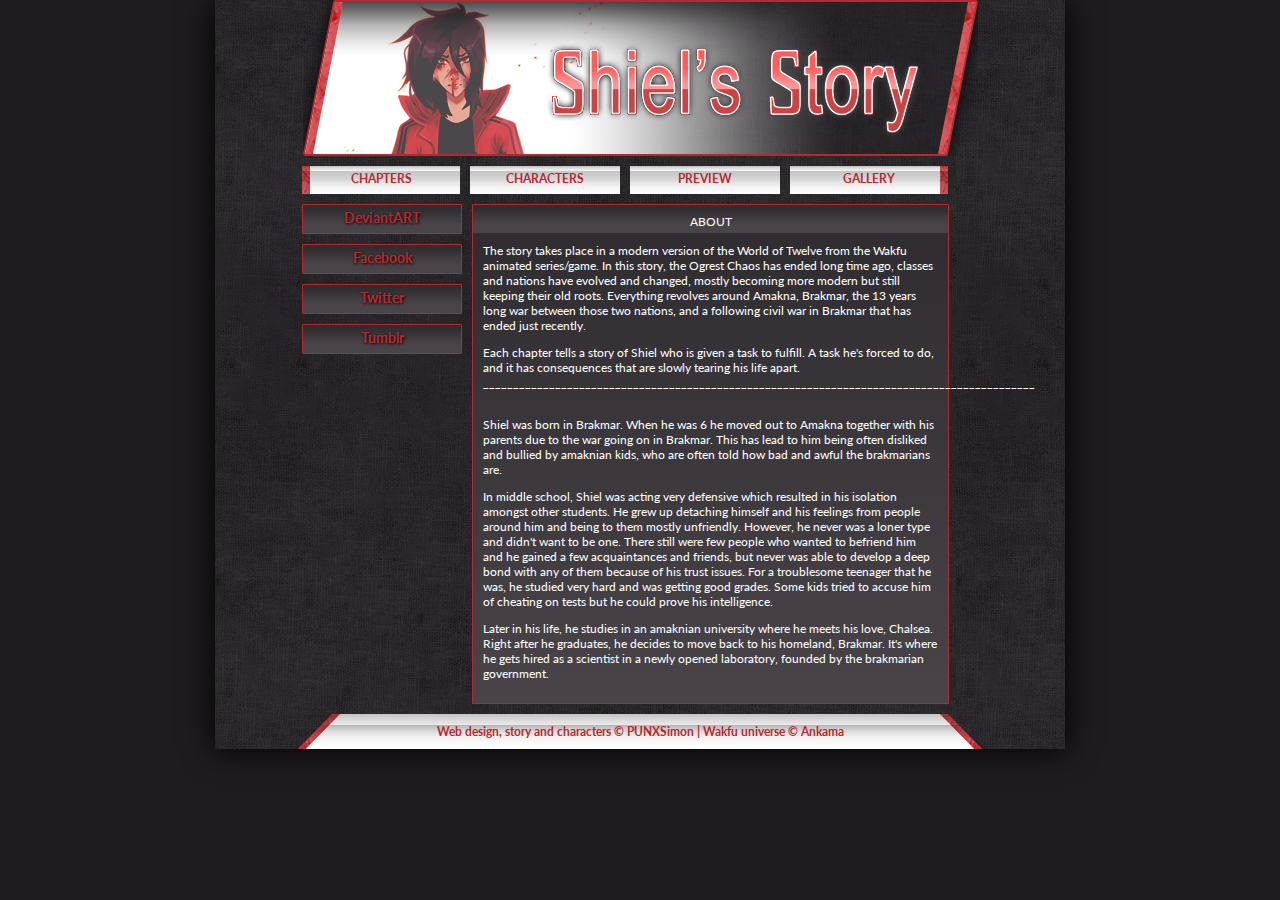
<file: index.html>
<!DOCTYPE html>
<html lang="pl">
<head>
	<meta charset="utf-8">
	<meta name="viewport" content="width=device-width, initial-scale=1, shrink-to-fit=no">
	
	<title>Shiel's Story</title>
	<meta name="description" content="Shiel's Story">
	<meta name="author" content="PUNXSimon">
	<meta http-equiv="X-Ua-Compatible" content="IE=edge">
	<link rel="stylesheet" type="text/css" href="style.css" />
	<link href="https://fonts.googleapis.com/css?family=Lato" rel="stylesheet">
	
</head>
<body>

<div class="container">


	<a href="index.html">
		<div class="banner">
		</div>
	</a>
	
	<div class="leftbutton">
	<a href="chapters.html">CHAPTERS</a>
	</div>
	
	<div class="middlebutton">
	<a href="characters.html">CHARACTERS</a>
	</div>
	
	<div class="middlebutton2">
	<a href="preview.html">PREVIEW</a>
	</div>
	
	<div class="rightbutton">
	<a href="gallery.html">GALLERY</a>
	</div>
	
	<div style="clear:both"></div>
	
	
	
	<div class="socialmedia">
		<div class="deviantart">
		<a href="https://www.deviantart.com/punx-simon/">DeviantART</a>
		</div>
		
		<div class="facebook">
		<a href="https://www.facebook.com/punxsimonart/">Facebook</a>
		</div>
		
		<div class="twitter">
		<a href="https://twitter.com/PUNXSimon/">Twitter</a>
		</div>
		
		<div class="tumblr">
		<a href="http://punxsimon.tumblr.com/">Tumblr</a>
		</div>
	</div>
	
	<div class="textbox2">
	
		<div class="textbox1">
		ABOUT
		</div>
	
		<div class="gradient">
		The story takes place in a modern version of the World of Twelve from the Wakfu animated series/game.
		In this story, the Ogrest Chaos has ended long time ago, classes and nations have evolved and changed, mostly becoming more modern but still keeping their old roots. Everything revolves around Amakna, Brakmar, the 13 years long war between those two nations, and a following civil war in Brakmar that has ended just recently.
		<p>
		Each chapter tells a story of Shiel who is given a task to fulfill. 
		A task he's forced to do, and it has consequences that are slowly tearing his life apart.
		____________________________________________________________________________________________<br>
		<p><br>
		Shiel was born in Brakmar. When he was 6 he moved out to Amakna together with his parents due to the war going on in Brakmar. This has lead to him being often disliked and bullied by amaknian kids, who are often told how bad and awful the brakmarians are.
		<p>
		In middle school, Shiel was acting very defensive which resulted in his isolation amongst other students. He grew up detaching himself and his feelings from people around him and being to them mostly unfriendly. However, he never was a loner type and didn't want to be one. There still were few people who wanted to befriend him and he gained a few acquaintances and friends, but never was able to develop a deep bond with any of them because of his trust issues. For a troublesome teenager that he was, he studied very hard and was getting good grades. Some kids tried to accuse him of cheating on tests but he could prove his intelligence.
		<p>
		Later in his life, he studies in an amaknian university where he meets his love, Chalsea. Right after he graduates, he decides to move back to his homeland, Brakmar. It's where he gets hired as a scientist in a newly opened laboratory, founded by the brakmarian government. 
		</div>
		
	</div>

	<div class="footer">
	Web design, story and characters © PUNXSimon | Wakfu universe © Ankama
	</div>




</div>

</body>
</html>
</file>
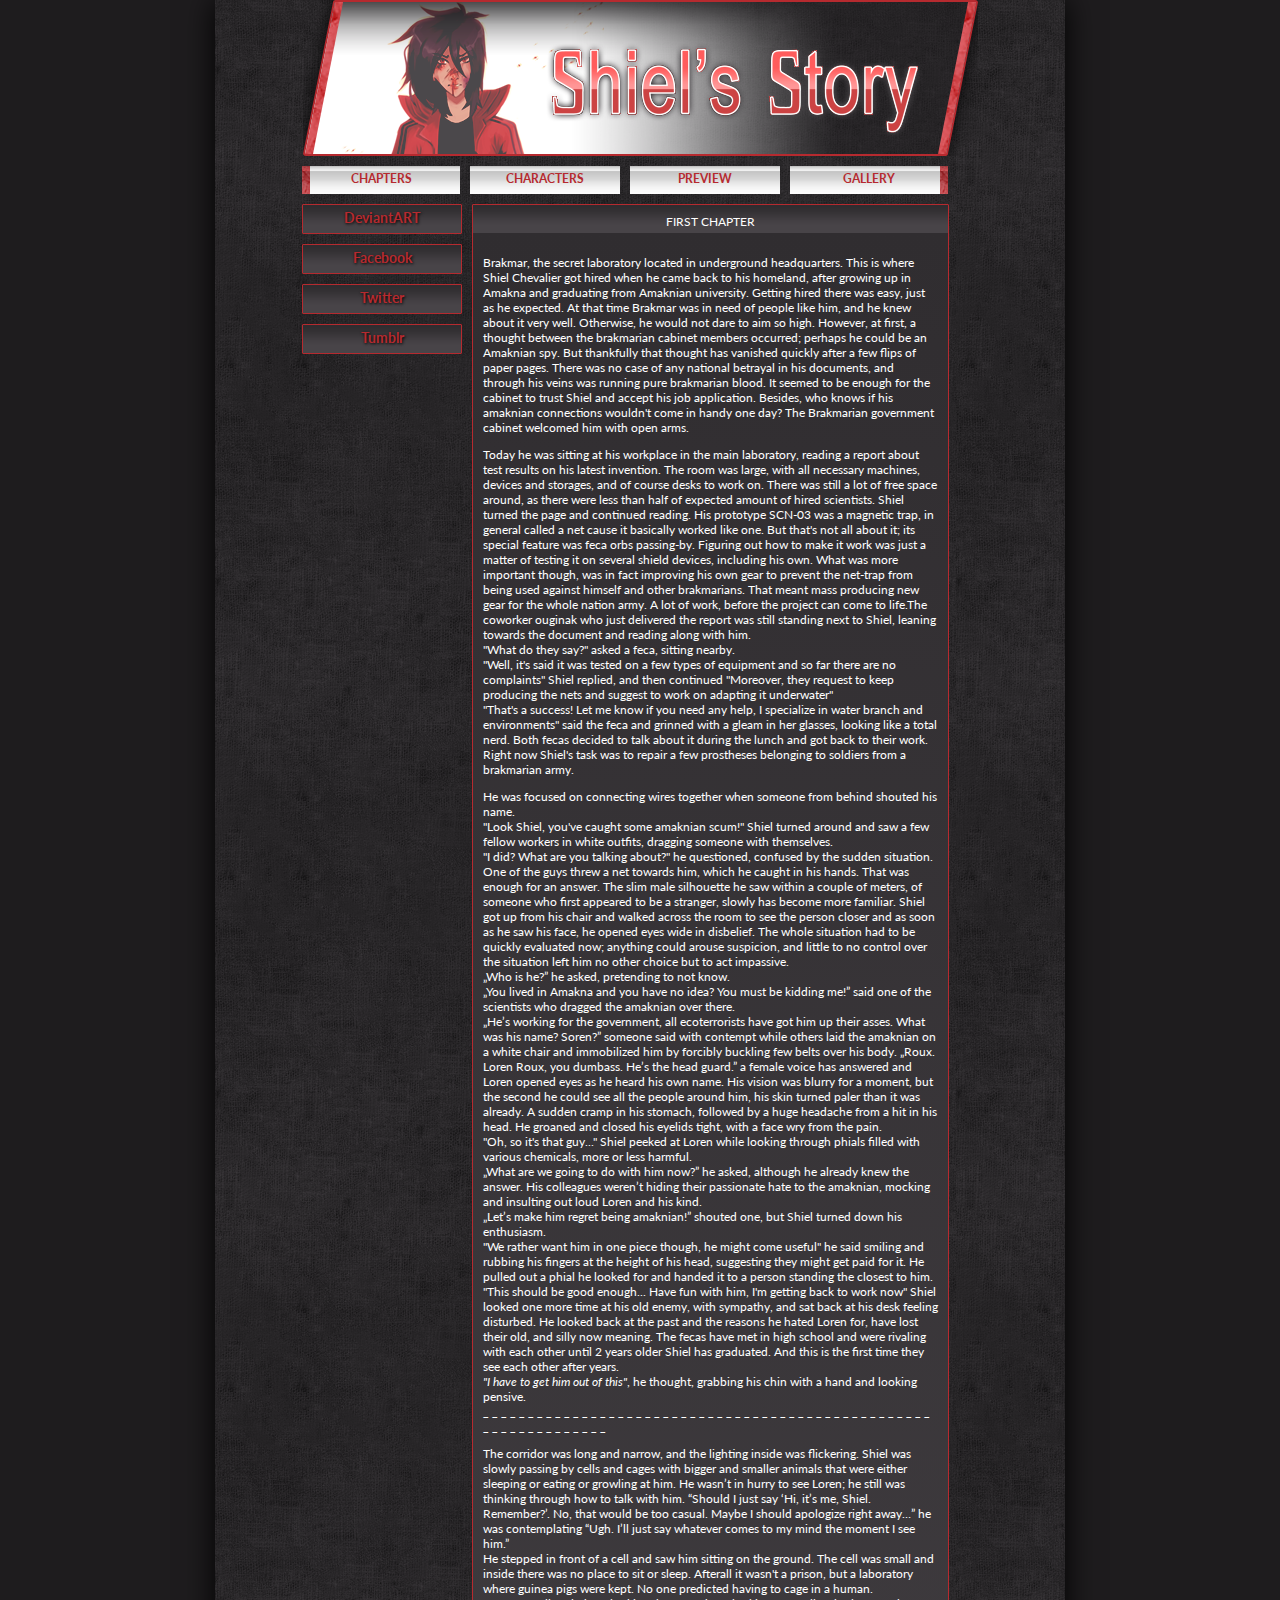
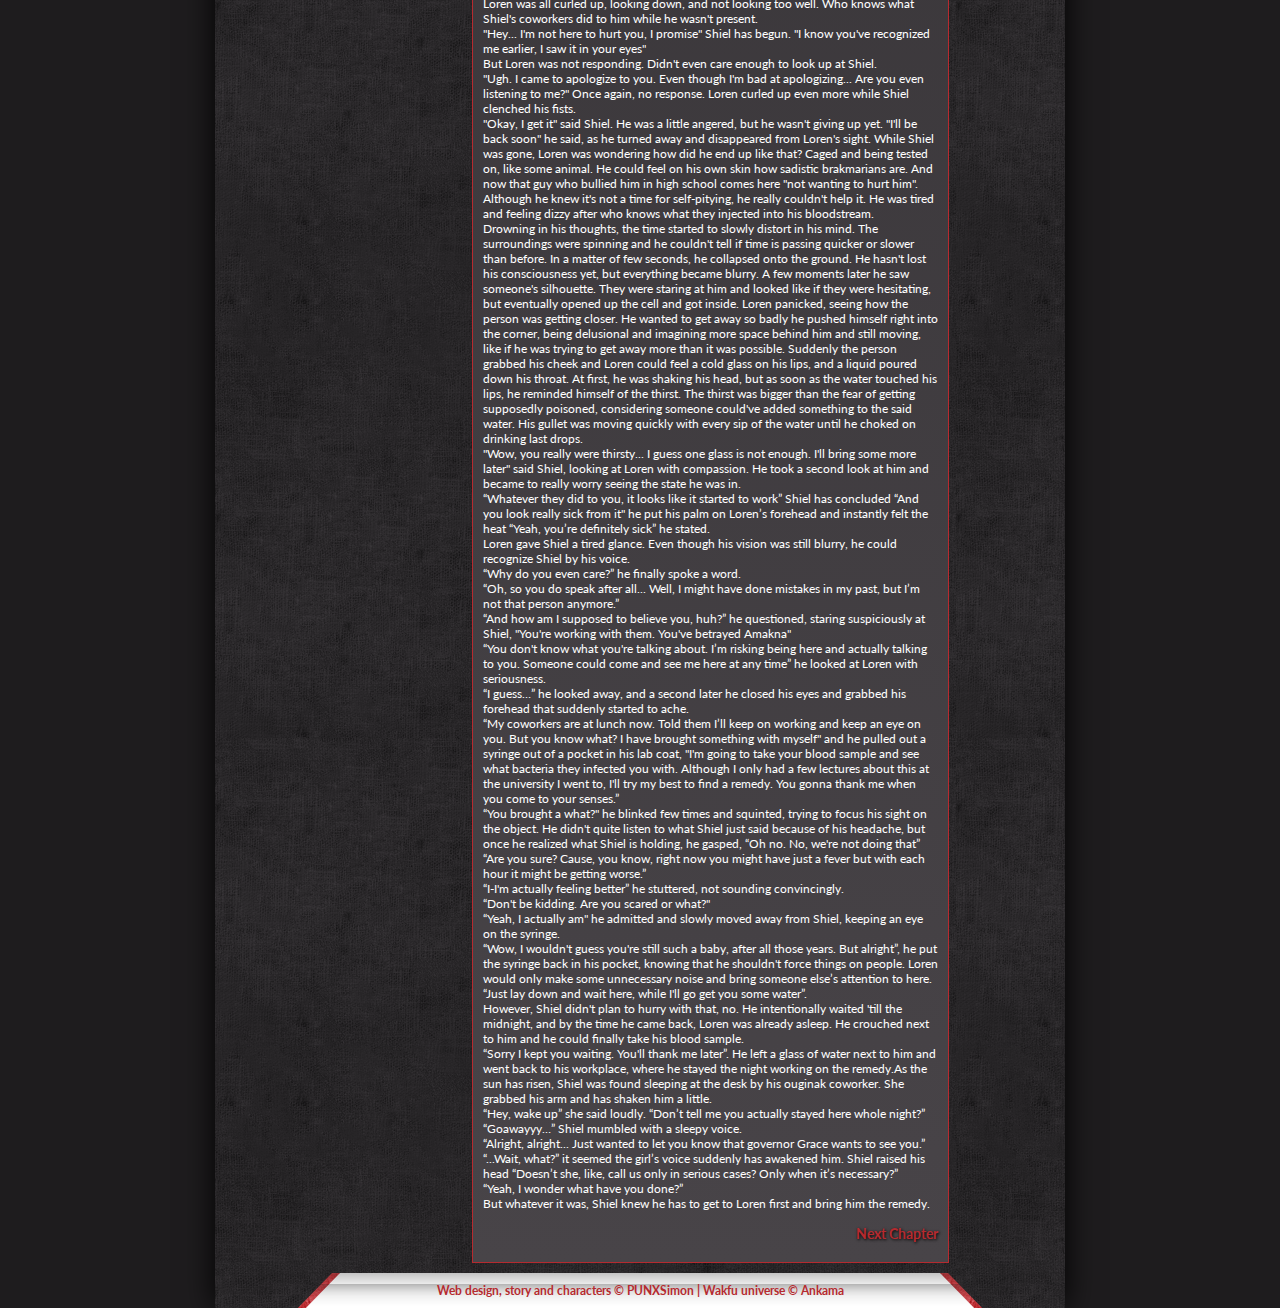
<file: 1ch.html>
<!DOCTYPE html>
<html lang="pl">
<head>
	<meta charset="utf-8">
	<meta name="viewport" content="width=device-width, initial-scale=1, shrink-to-fit=no">
	
	<title>Shiel's Story</title>
	<meta name="description" content="Shiel's Story">
	<meta name="author" content="PUNXSimon">
	<meta http-equiv="X-Ua-Compatible" content="IE=edge">
	<link rel="stylesheet" type="text/css" href="style.css" />
	<link href="https://fonts.googleapis.com/css?family=Lato" rel="stylesheet">
	
</head>
<body>

<div class="container">


	<a href="index.html">
		<div class="banner">
		</div>
	</a>
	
	<div class="leftbutton">
	<a href="chapters.html">CHAPTERS</a>
	</div>
	
	<div class="middlebutton">
	<a href="characters.html">CHARACTERS</a>
	</div>
	
	<div class="middlebutton2">
	<a href="preview.html">PREVIEW</a>
	</div>
	
	<div class="rightbutton">
	<a href="gallery.html">GALLERY</a>
	</div>
	
	<div style="clear:both"></div>
	
	
	
	<div class="socialmedia">
		<div class="deviantart">
		<a href="https://www.deviantart.com/punx-simon/">DeviantART</a>
		</div>
		
		<div class="facebook">
		<a href="https://www.facebook.com/punxsimonart/">Facebook</a>
		</div>
		
		<div class="twitter">
		<a href="https://twitter.com/PUNXSimon/">Twitter</a>
		</div>
		
		<div class="tumblr">
		<a href="http://punxsimon.tumblr.com/">Tumblr</a>
		</div>
	</div>
	
	<div class="textbox2">
	
		<div class="textbox1">
		FIRST CHAPTER
		</div>
	
		<div class="gradient">
		
</p>
Brakmar, the secret laboratory located in underground headquarters. This is where Shiel Chevalier got hired when he came back to his homeland, after growing up in Amakna and graduating from Amaknian university. Getting hired there was easy, just as he expected. At that time Brakmar was in need of people like him, and he knew about it very well. Otherwise, he would not dare to aim so high. However, at first, a thought between the brakmarian cabinet members occurred; perhaps he could be an Amaknian spy. But thankfully that thought has vanished quickly after a few flips of paper pages. There was no case of any national betrayal in his documents, and through his veins was running pure brakmarian blood. It seemed to be enough for the cabinet to trust Shiel and accept his job application. Besides, who knows if his amaknian connections wouldn't come in handy one day? The Brakmarian government cabinet welcomed him with open arms.</br>
</p>
Today he was sitting at his workplace in the main laboratory, reading a report about test results on his latest invention. The room was large, with all necessary machines, devices and storages, and of course desks to work on. There was still a lot of free space around, as there were less than half of expected amount of hired scientists. Shiel turned the page and continued reading. His prototype SCN-03 was a magnetic trap, in general called a net cause it basically worked like one. But that's not all about it; its special feature was feca orbs passing-by. Figuring out how to make it work was just a matter of testing it on several shield devices, including his own. What was more important though, was in fact improving his own gear to prevent the net-trap from being used against himself and other brakmarians. That meant mass producing new gear for the whole nation army. A lot of work, before the project can come to life.The coworker ouginak who just delivered the report was still standing next to Shiel, leaning towards the document and reading along with him.</br>
"What do they say?" asked a feca, sitting nearby.</br>
"Well, it's said it was tested on a few types of equipment and so far there are no complaints" Shiel replied, and then continued "Moreover, they request to keep producing the nets and suggest to work on adapting it underwater"</br>
"That's a success! Let me know if you need any help, I specialize in water branch and environments" said the feca and grinned with a gleam in her glasses, looking like a total nerd. Both fecas decided to talk about it during the lunch and got back to their work. Right now Shiel's task was to repair a few prostheses belonging to soldiers from a brakmarian army.
</p>
He was focused on connecting wires together when someone from behind shouted his name.</br>
"Look Shiel, you've caught some amaknian scum!" Shiel turned around and saw a few fellow workers in white outfits, dragging someone with themselves.</br>
"I did? What are you talking about?" he questioned, confused by the sudden situation.</br>
One of the guys threw a net towards him, which he caught in his hands. That was enough for an answer. The slim male silhouette he saw within a couple of meters, of someone who first appeared to be a stranger, slowly has become more familiar. Shiel got up from his chair and walked across the room to see the person closer and as soon as he saw his face, he opened eyes wide in disbelief. The whole situation had to be quickly evaluated now; anything could arouse suspicion, and little to no control over the situation left him no other choice but to act impassive.</br>
„Who is he?” he asked, pretending to not know.</br>
„You lived in Amakna and you have no idea? You must be kidding me!” said one of the scientists who dragged the amaknian over there.</br>
„He’s working for the government, all ecoterrorists have got him up their asses. What was his name? Soren?” someone said with contempt while others laid the amaknian on a white chair and immobilized him by forcibly buckling few belts over his body.
„Roux. Loren Roux, you dumbass. He’s the head guard.” a female voice has answered and Loren opened eyes as he heard his own name. His vision was blurry for a moment, but the second he could see all the people around him, his skin turned paler than it was already. A sudden cramp in his stomach, followed by a huge headache from a hit in his head. He groaned and closed his eyelids tight, with a face wry from the pain.</br>
"Oh, so it's that guy..." Shiel peeked at Loren while looking through phials filled with various chemicals, more or less harmful.</br>
„What are we going to do with him now?” he asked, although he already knew the answer. His colleagues weren’t hiding their passionate hate to the amaknian, mocking and insulting out loud Loren and his kind. </br>„Let’s make him regret being amaknian!” shouted one, but Shiel turned down his enthusiasm.</br>
"We rather want him in one piece though, he might come useful" he said smiling and rubbing his fingers at the height of his head, suggesting they might get paid for it. He pulled out a phial he looked for and handed it to a person standing the closest to him.</br>
"This should be good enough... Have fun with him, I'm getting back to work now" Shiel looked one more time at his old enemy, with sympathy, and sat back at his desk feeling disturbed. He looked back at the past and the reasons he hated Loren for, have lost their old, and silly now meaning. The fecas have met in high school and were rivaling with each other until 2 years older Shiel has graduated. And this is the first time they see each other after years.</br>
<i>"I have to get him out of this"</i>, he thought, grabbing his chin with a hand and looking pensive.</br>
_ _ _ _ _ _ _ _ _ _ _ _ _ _ _ _ _ _ _ _ _ _ _ _ _ _ _ _ _ _ _ _ _ _ _ _ _ _ _ _ _ _ _ _ _ _ _ _ _ _ _ _ _ _ _ _ _ _ _ _ _ _ _ _</br>
</p>
The corridor was long and narrow, and the lighting inside was flickering. Shiel was slowly passing by cells and cages with bigger and smaller animals that were either sleeping or eating or growling at him. He wasn’t in hurry to see Loren; he still was thinking through how to talk with him. “Should I just say ‘Hi, it’s me, Shiel. Remember?’. No, that would be too casual. Maybe I should apologize right away…” he was contemplating “Ugh. I’ll just say whatever comes to my mind the moment I see him.”</br>
He stepped in front of a cell and saw him sitting on the ground. The cell was small and inside there was no place to sit or sleep. Afterall it wasn't a prison, but a laboratory where guinea pigs were kept. No one predicted having to cage in a human.</br>
Loren was all curled up, looking down, and not looking too well. Who knows what Shiel's coworkers did to him while he wasn't present.</br>
"Hey... I'm not here to hurt you, I promise" Shiel has begun. "I know you've recognized me earlier, I saw it in your eyes"</br>
But Loren was not responding. Didn't even care enough to look up at Shiel.</br>
"Ugh. I came to apologize to you. Even though I'm bad at apologizing... Are you even listening to me?" Once again, no response. Loren curled up even more while Shiel clenched his fists.</br>
"Okay, I get it" said Shiel. He was a little angered, but he wasn't giving up yet. "I'll be back soon" he said, as he turned away and disappeared from Loren's sight. While Shiel was gone, Loren was wondering how did he end up like that? Caged and being tested on, like some animal. He could feel on his own skin how sadistic brakmarians are. And now that guy who bullied him in high school comes here "not wanting to hurt him". Although he knew it's not a time for self-pitying, he really couldn't help it. He was tired and feeling dizzy after who knows what they injected into his bloodstream.</br>
Drowning in his thoughts, the time started to slowly distort in his mind. The surroundings were spinning and he couldn't tell if time is passing quicker or slower than before. In a matter of few seconds, he collapsed onto the ground. He hasn't lost his consciousness yet, but everything became blurry. A few moments later he saw someone's silhouette. They were staring at him and looked like if they were hesitating, but eventually opened up the cell and got inside. Loren panicked, seeing how the person was getting closer. He wanted to get away so badly he pushed himself right into the corner, being delusional and imagining more space behind him and still moving, like if he was trying to get away more than it was possible. Suddenly the person grabbed his cheek and Loren could feel a cold glass on his lips, and a liquid poured down his throat. At first, he was shaking his head, but as soon as the water touched his lips, he reminded himself of the thirst. The thirst was bigger than the fear of getting supposedly poisoned, considering someone could've added something to the said water. His gullet was moving quickly with every sip of the water until he choked on drinking last drops.</br>
"Wow, you really were thirsty... I guess one glass is not enough. I'll bring some more later" said Shiel, looking at Loren with compassion. He took a second look at him and became to really worry seeing the state he was in.</br>
“Whatever they did to you, it looks like it started to work” Shiel has concluded “And you look really sick from it" he put his palm on Loren’s forehead and instantly felt the heat “Yeah, you’re definitely sick” he stated.</br>
Loren gave Shiel a tired glance. Even though his vision was still blurry, he could recognize Shiel by his voice.</br>
“Why do you even care?” he finally spoke a word.</br>
“Oh, so you do speak after all... Well, I might have done mistakes in my past, but I’m not that person anymore.”</br>
“And how am I supposed to believe you, huh?” he questioned, staring suspiciously at Shiel, "You're working with them. You've betrayed Amakna"</br>
“You don't know what you're talking about. I’m risking being here and actually talking to you. Someone could come and see me here at any time” he looked at Loren with seriousness.</br>
“I guess…” he looked away, and a second later he closed his eyes and grabbed his forehead that suddenly started to ache.</br>
“My coworkers are at lunch now. Told them I’ll keep on working and keep an eye on you. But you know what? I have brought something with myself" and he pulled out a syringe out of a pocket in his lab coat, "I'm going to take your blood sample and see what bacteria they infected you with. Although I only had a few lectures about this at the university I went to, I'll try my best to find a remedy. You gonna thank me when you come to your senses.”</br>
“You brought a what?" he blinked few times and squinted, trying to focus his sight on the object. He didn't quite listen to what Shiel just said because of his headache, but once he realized what Shiel is holding, he gasped, “Oh no. No, we're not doing that”</br>
“Are you sure? Cause, you know, right now you might have just a fever but with each hour it might be getting worse.”</br>
“I-I'm actually feeling better” he stuttered, not sounding convincingly.</br>
“Don't be kidding. Are you scared or what?"</br>
“Yeah, I actually am" he admitted and slowly moved away from Shiel, keeping an eye on the syringe.</br>
“Wow, I wouldn't guess you're still such a baby, after all those years. But alright”, he put the syringe back in his pocket, knowing that he shouldn't force things on people. Loren would only make some unnecessary noise and bring someone else’s attention to here. “Just lay down and wait here, while I'll go get you some water”.</br>
However, Shiel didn't plan to hurry with that, no. He intentionally waited 'till the midnight, and by the time he came back, Loren was already asleep. He crouched next to him and he could finally take his blood sample.</br>
“Sorry I kept you waiting. You'll thank me later”. He left a glass of water next to him and went back to his workplace, where he stayed the night working on the remedy.As the sun has risen, Shiel was found sleeping at the desk by his ouginak coworker. She grabbed his arm and has shaken him a little.</br>
“Hey, wake up” she said loudly. “Don’t tell me you actually stayed here whole night?”</br>
“Goawayyy…” Shiel mumbled with a sleepy voice.</br>
“Alright, alright... Just wanted to let you know that governor Grace wants to see you.”</br>
“...Wait, what?” it seemed the girl’s voice suddenly has awakened him. Shiel raised his head “Doesn’t she, like, call us only in serious cases? Only when it’s necessary?”</br>
“Yeah, I wonder what have you done?”</br>
But whatever it was, Shiel knew he has to get to Loren first and bring him the remedy.</br>

<p><h3><a href="2ch.html" style="float:right; text-shadow: 1px 1px 3px black">Next Chapter</a></h3>
<p><br>
		</div>
		
	</div>

	<div class="footer">
	Web design, story and characters © PUNXSimon | Wakfu universe © Ankama
	</div>




</div>

</body>
</html>
</file>
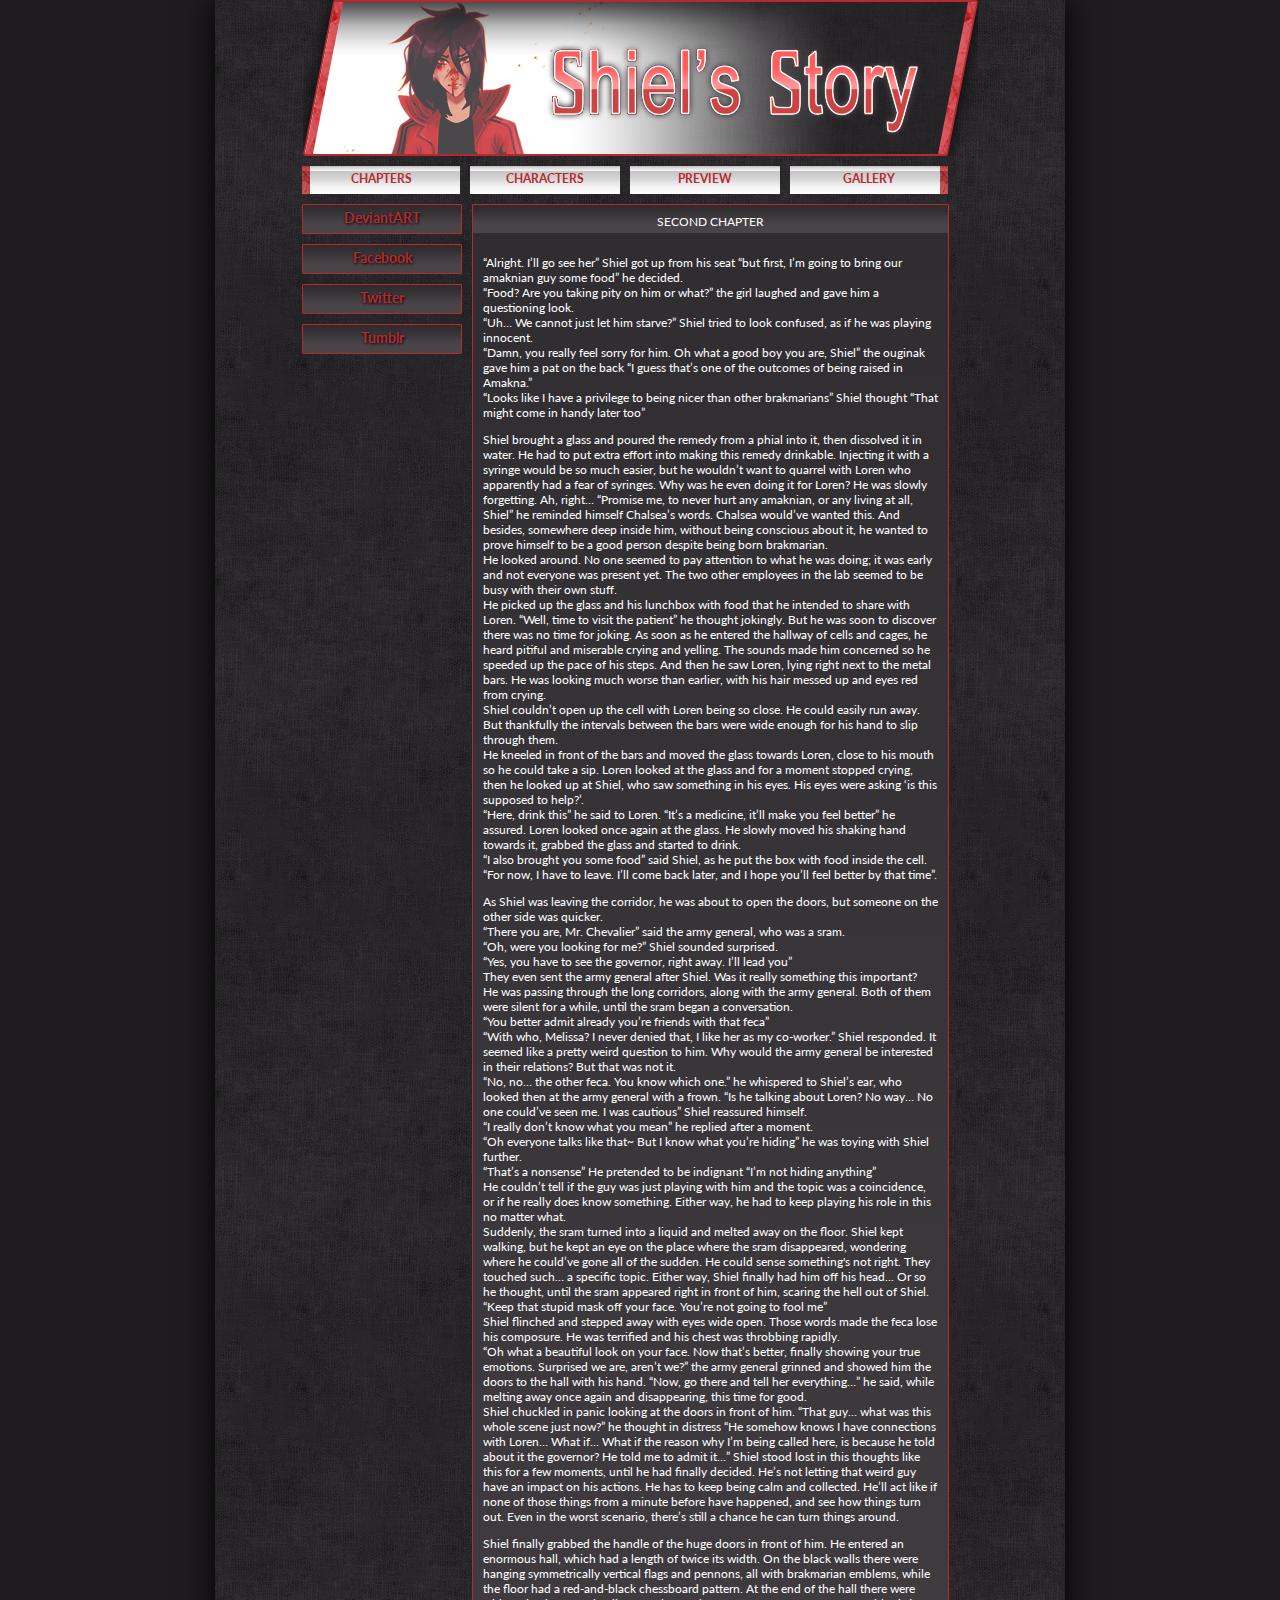
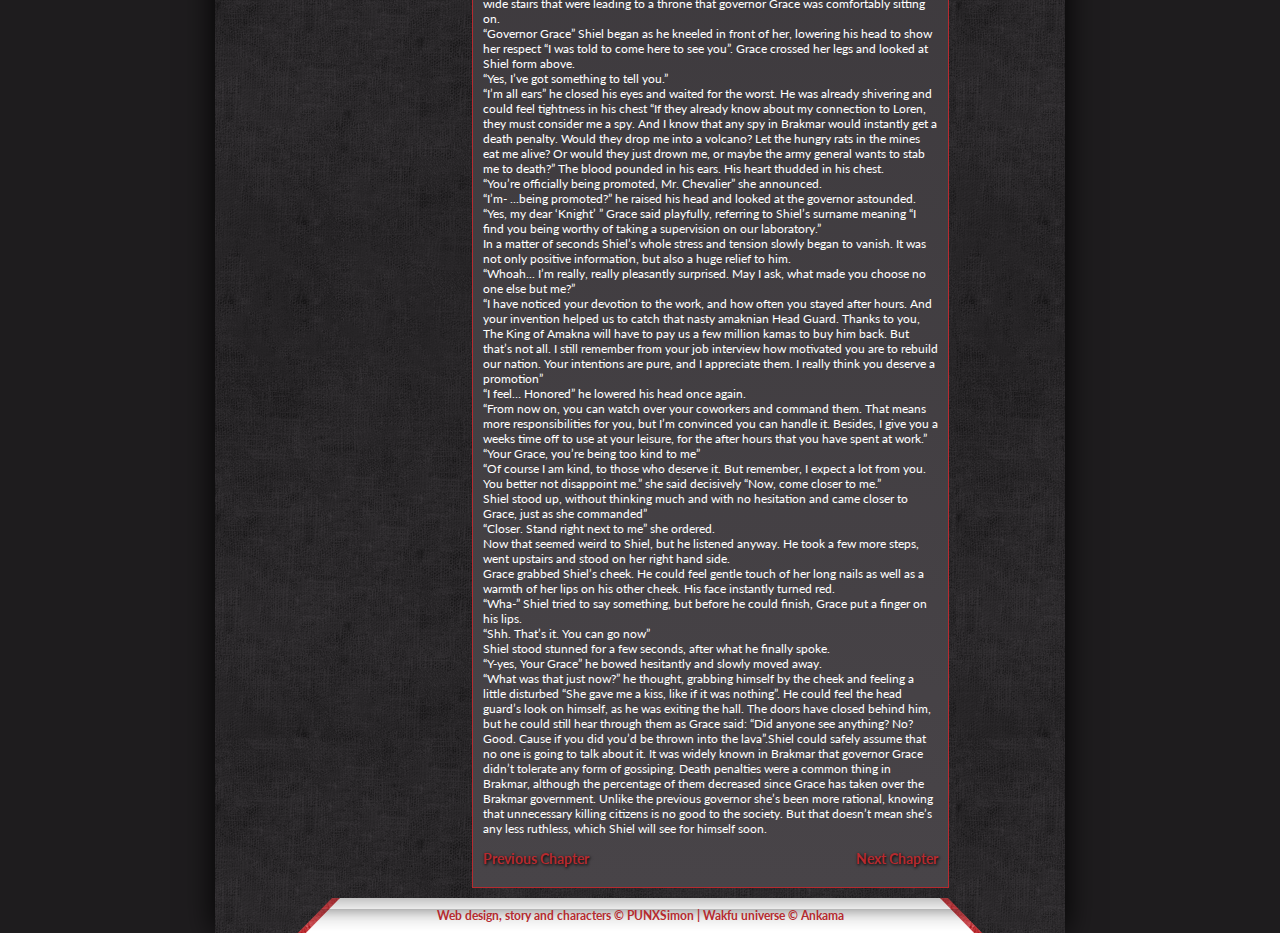
<file: 2ch.html>
<!DOCTYPE html>
<html lang="pl">
<head>
	<meta charset="utf-8">
	<meta name="viewport" content="width=device-width, initial-scale=1, shrink-to-fit=no">
	
	<title>Shiel's Story</title>
	<meta name="description" content="Shiel's Story">
	<meta name="author" content="PUNXSimon">
	<meta http-equiv="X-Ua-Compatible" content="IE=edge">
	<link rel="stylesheet" type="text/css" href="style.css" />
	<link href="https://fonts.googleapis.com/css?family=Lato" rel="stylesheet">
	
</head>
<body>

<div class="container">


	<a href="index.html">
		<div class="banner">
		</div>
	</a>
	
	<div class="leftbutton">
	<a href="chapters.html">CHAPTERS</a>
	</div>
	
	<div class="middlebutton">
	<a href="characters.html">CHARACTERS</a>
	</div>
	
	<div class="middlebutton2">
	<a href="preview.html">PREVIEW</a>
	</div>
	
	<div class="rightbutton">
	<a href="gallery.html">GALLERY</a>
	</div>
	
	<div style="clear:both"></div>
	
	
	
	<div class="socialmedia">
		<div class="deviantart">
		<a href="https://www.deviantart.com/punx-simon/">DeviantART</a>
		</div>
		
		<div class="facebook">
		<a href="https://www.facebook.com/punxsimonart/">Facebook</a>
		</div>
		
		<div class="twitter">
		<a href="https://twitter.com/PUNXSimon/">Twitter</a>
		</div>
		
		<div class="tumblr">
		<a href="http://punxsimon.tumblr.com/">Tumblr</a>
		</div>
	</div>
	
	<div class="textbox2">
	
		<div class="textbox1">
		SECOND CHAPTER
		</div>
	
		<div class="gradient">
</p>
“Alright. I’ll go see her” Shiel got up from his seat “but first, I’m going to bring our amaknian guy some food” he decided.</br>
“Food? Are you taking pity on him or what?” the girl laughed and gave him a questioning look.</br>
“Uh… We cannot just let him starve?” Shiel tried to look confused, as if he was playing innocent.</br>
“Damn, you really feel sorry for him. Oh what a good boy you are, Shiel” the ouginak gave him a pat on the back “I guess that’s one of the outcomes of being raised in Amakna.”</br>
“Looks like I have a privilege to being nicer than other brakmarians” Shiel thought “That might come in handy later too”</br>
</p>
Shiel brought a glass and poured the remedy from a phial into it, then dissolved it in water. He had to put extra effort into making this remedy drinkable. Injecting it with a syringe would be so much easier, but he wouldn’t want to quarrel with Loren who apparently had a fear of syringes. Why was he even doing it for Loren? He was slowly forgetting. Ah, right… “Promise me, to never hurt any amaknian, or any living at all, Shiel” he reminded himself Chalsea’s words. Chalsea would’ve wanted this. And besides, somewhere deep inside him, without being conscious about it, he wanted to prove himself to be a good person despite being born brakmarian.</br>
He looked around. No one seemed to pay attention to what he was doing; it was early and not everyone was present yet. The two other employees in the lab seemed to be busy with their own stuff.</br>
He picked up the glass and his lunchbox with food that he intended to share with Loren. “Well, time to visit the patient” he thought jokingly. But he was soon to discover there was no time for joking. As soon as he entered the hallway of cells and cages, he heard pitiful and miserable crying and yelling. The sounds made him concerned so he speeded up the pace of his steps. And then he saw Loren, lying right next to the metal bars. He was looking much worse than earlier, with his hair messed up and eyes red from crying.</br>
Shiel couldn’t open up the cell with Loren being so close. He could easily run away. But thankfully the intervals between the bars were wide enough for his hand to slip through them.</br>
He kneeled in front of the bars and moved the glass towards Loren, close to his mouth so he could take a sip. Loren looked at the glass and for a moment stopped crying, then he looked up at Shiel, who saw something in his eyes. His eyes were asking ‘is this supposed to help?’.</br>
“Here, drink this” he said to Loren. “It’s a medicine, it’ll make you feel better” he assured. Loren looked once again at the glass. He slowly moved his shaking hand towards it, grabbed the glass and started to drink.</br>
“I also brought you some food” said Shiel, as he put the box with food inside the cell. “For now, I have to leave. I’ll come back later, and I hope you’ll feel better by that time”.</br>
</p>
As Shiel was leaving the corridor, he was about to open the doors, but someone on the other side was quicker.</br>
“There you are, Mr. Chevalier” said the army general, who was a sram.</br>
“Oh, were you looking for me?” Shiel sounded surprised.</br>
“Yes, you have to see the governor, right away. I’ll lead you”</br>
They even sent the army general after Shiel. Was it really something this important?</br>
He was passing through the long corridors, along with the army general. Both of them were silent for a while, until the sram began a conversation.</br>
“You better admit already you’re friends with that feca”</br>
“With who, Melissa? I never denied that, I like her as my co-worker.” Shiel responded. It seemed like a pretty weird question to him. Why would the army general be interested in their relations? But that was not it.</br>
“No, no… the other feca. You know which one.” he whispered to Shiel’s ear, who looked then at the army general with a frown. “Is he talking about Loren? No way… No one could’ve seen me. I was cautious” Shiel reassured himself.</br>
“I really don’t know what you mean” he replied after a moment.</br>
“Oh everyone talks like that~ But I know what you’re hiding”  he was toying with Shiel further.</br>
“That’s a nonsense” He pretended to be indignant “I’m not hiding anything”</br>
He couldn’t tell if the guy was just playing with him and the topic was a coincidence, or if he really does know something. Either way, he had to keep playing his role in this no matter what.</br>
Suddenly, the sram turned into a liquid and melted away on the floor. Shiel kept walking, but he kept an eye on the place where the sram disappeared, wondering where he could’ve gone all of the sudden. He could sense something's not right. They touched such… a specific topic. Either way, Shiel finally had him off his head... Or so he thought, until the sram appeared right in front of him, scaring the hell out of Shiel.</br>
“Keep that stupid mask off your face. You’re not going to fool me”</br>
Shiel flinched and stepped away with eyes wide open. Those words made the feca lose his composure. He was terrified and his chest was throbbing rapidly.</br>
“Oh what a beautiful look on your face. Now that’s better, finally showing your true emotions. Surprised we are, aren’t we?” the army general grinned and showed him the doors to the hall with his hand. “Now, go there and tell her everything…” he said, while melting away once again and disappearing, this time for good.</br>
Shiel chuckled in panic looking at the doors in front of him. “That guy… what was this whole scene just now?”  he thought in distress “He somehow knows I have connections with Loren… What if… What if the reason why I’m being called here, is because he told about it the governor? He told me to admit it…” Shiel stood lost in this thoughts like this for a few moments, until he had finally decided. He’s not letting that weird guy have an impact on his actions. He has to keep being calm and collected. He’ll act like if none of those things from a minute before have happened, and see how things turn out. Even in the worst scenario, there’s still a chance he can turn things around.</br>
</p>
Shiel finally grabbed the handle of the huge doors in front of him. He entered an enormous hall, which had a length of twice its width. On the black walls there were hanging symmetrically vertical flags and pennons, all with brakmarian emblems, while the floor had a red-and-black chessboard pattern. At the end of the hall there were wide stairs that were leading to a throne that governor Grace was comfortably sitting on.</br>
“Governor Grace” Shiel began as he kneeled in front of her, lowering his head to show her respect “I was told to come here to see you”. Grace crossed her legs and looked at Shiel form above.</br>
“Yes, I’ve got something to tell you.”</br>
“I’m all ears” he closed his eyes and waited for the worst. He was already shivering and could feel tightness in his chest “If they already know about my connection to Loren, they must consider me a spy. And I know that any spy in Brakmar would instantly get a death penalty. Would they drop me into a volcano? Let the hungry rats in the mines eat me alive? Or would they just drown me, or maybe the army general wants to stab me to death?” The blood pounded in his ears. His heart thudded in his chest.</br>
“You’re officially being promoted, Mr. Chevalier” she announced.</br>
“I’m- ...being promoted?” he raised his head and looked at the governor astounded.</br>
“Yes, my dear ‘Knight’ ” Grace said playfully, referring to Shiel’s surname meaning “I find you being worthy of taking a supervision on our laboratory.”</br>
In a matter of seconds Shiel’s whole stress and tension slowly began to vanish. It was not only positive information, but also a huge relief to him.</br>
“Whoah... I’m really, really pleasantly surprised. May I ask, what made you choose no one else but me?”</br>
“I have noticed your devotion to the work, and how often you stayed after hours. And your invention helped us to catch that nasty amaknian Head Guard. Thanks to you, The King of Amakna will have to pay us a few million kamas to buy him back. But that’s not all. I still remember from your job interview how motivated you are to rebuild our nation. Your intentions are pure, and I appreciate them. I really think you deserve a promotion”</br>
“I feel… Honored” he lowered his head once again.</br>
“From now on, you can watch over your coworkers and command them. That means more responsibilities for you, but I’m convinced you can handle it. Besides, I give you a weeks time off to use at your leisure, for the after hours that you have spent at work.”</br>
“Your Grace, you’re being too kind to me”</br>
“Of course I am kind, to those who deserve it. But remember, I expect a lot from you. You better not disappoint me.” she said decisively “Now, come closer to me.”</br>
Shiel stood up, without thinking much and with no hesitation and came closer to Grace, just as she commanded”</br>
“Closer. Stand right next to me” she ordered.</br>
Now that seemed weird to Shiel, but he listened anyway. He took a few more steps, went upstairs and stood on her right hand side.</br>
Grace grabbed Shiel’s cheek. He could feel gentle touch of her long nails as well as a warmth of her lips on his other cheek. His face instantly turned red.</br>
“Wha-” Shiel tried to say something, but before he could finish, Grace put a finger on his lips.</br>
“Shh. That’s it. You can go now”</br>
Shiel stood stunned for a few seconds, after what he finally spoke.</br>
“Y-yes, Your Grace” he bowed hesitantly and slowly moved away.</br>
“What was that just now?” he thought, grabbing himself by the cheek and feeling a little disturbed “She gave me a kiss, like if it was nothing”. He could feel the head guard’s look on himself, as he was exiting the hall. The doors have closed behind him, but he could still hear through them as Grace said: “Did anyone see anything? No? Good. Cause if you did you’d be thrown into the lava”.Shiel could safely assume that no one is going to talk about it. It was widely known in Brakmar that governor Grace didn’t tolerate any form of gossiping. Death penalties were a common thing in Brakmar, although the percentage of them decreased since Grace has taken over the Brakmar government. Unlike the previous governor she’s been more rational, knowing that unnecessary killing citizens is no good to the society. But that doesn’t mean she’s any less ruthless, which Shiel will see for himself soon.</br>

<p><h3><a href="1ch.html" style="float:left; text-shadow: 1px 1px 3px black">Previous Chapter</a></h3>
<p><h3><a href="3ch.html" style="float:right; text-shadow: 1px 1px 3px black">Next Chapter</a></h3>
<p><br>
		</div>
		
	</div>

	<div class="footer">
	Web design, story and characters © PUNXSimon | Wakfu universe © Ankama
	</div>

</div>

</body>
</html>
</file>
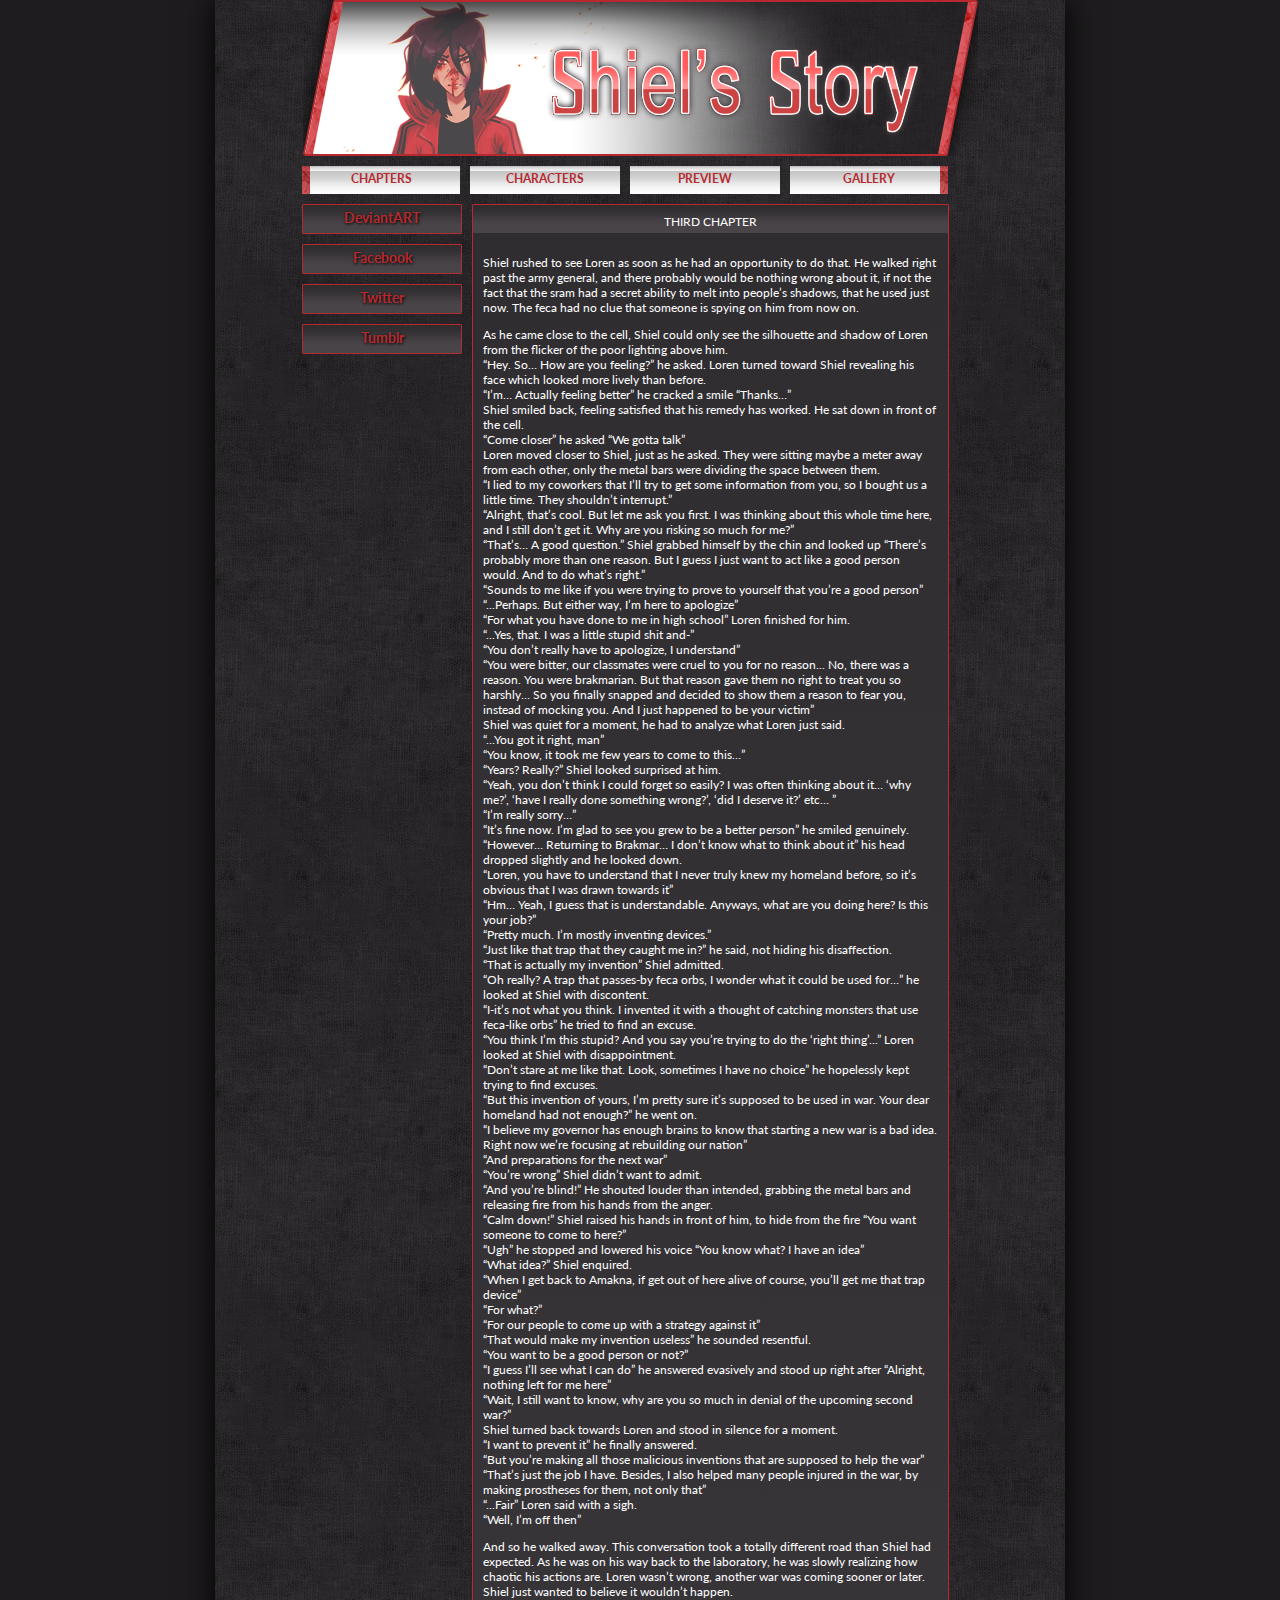
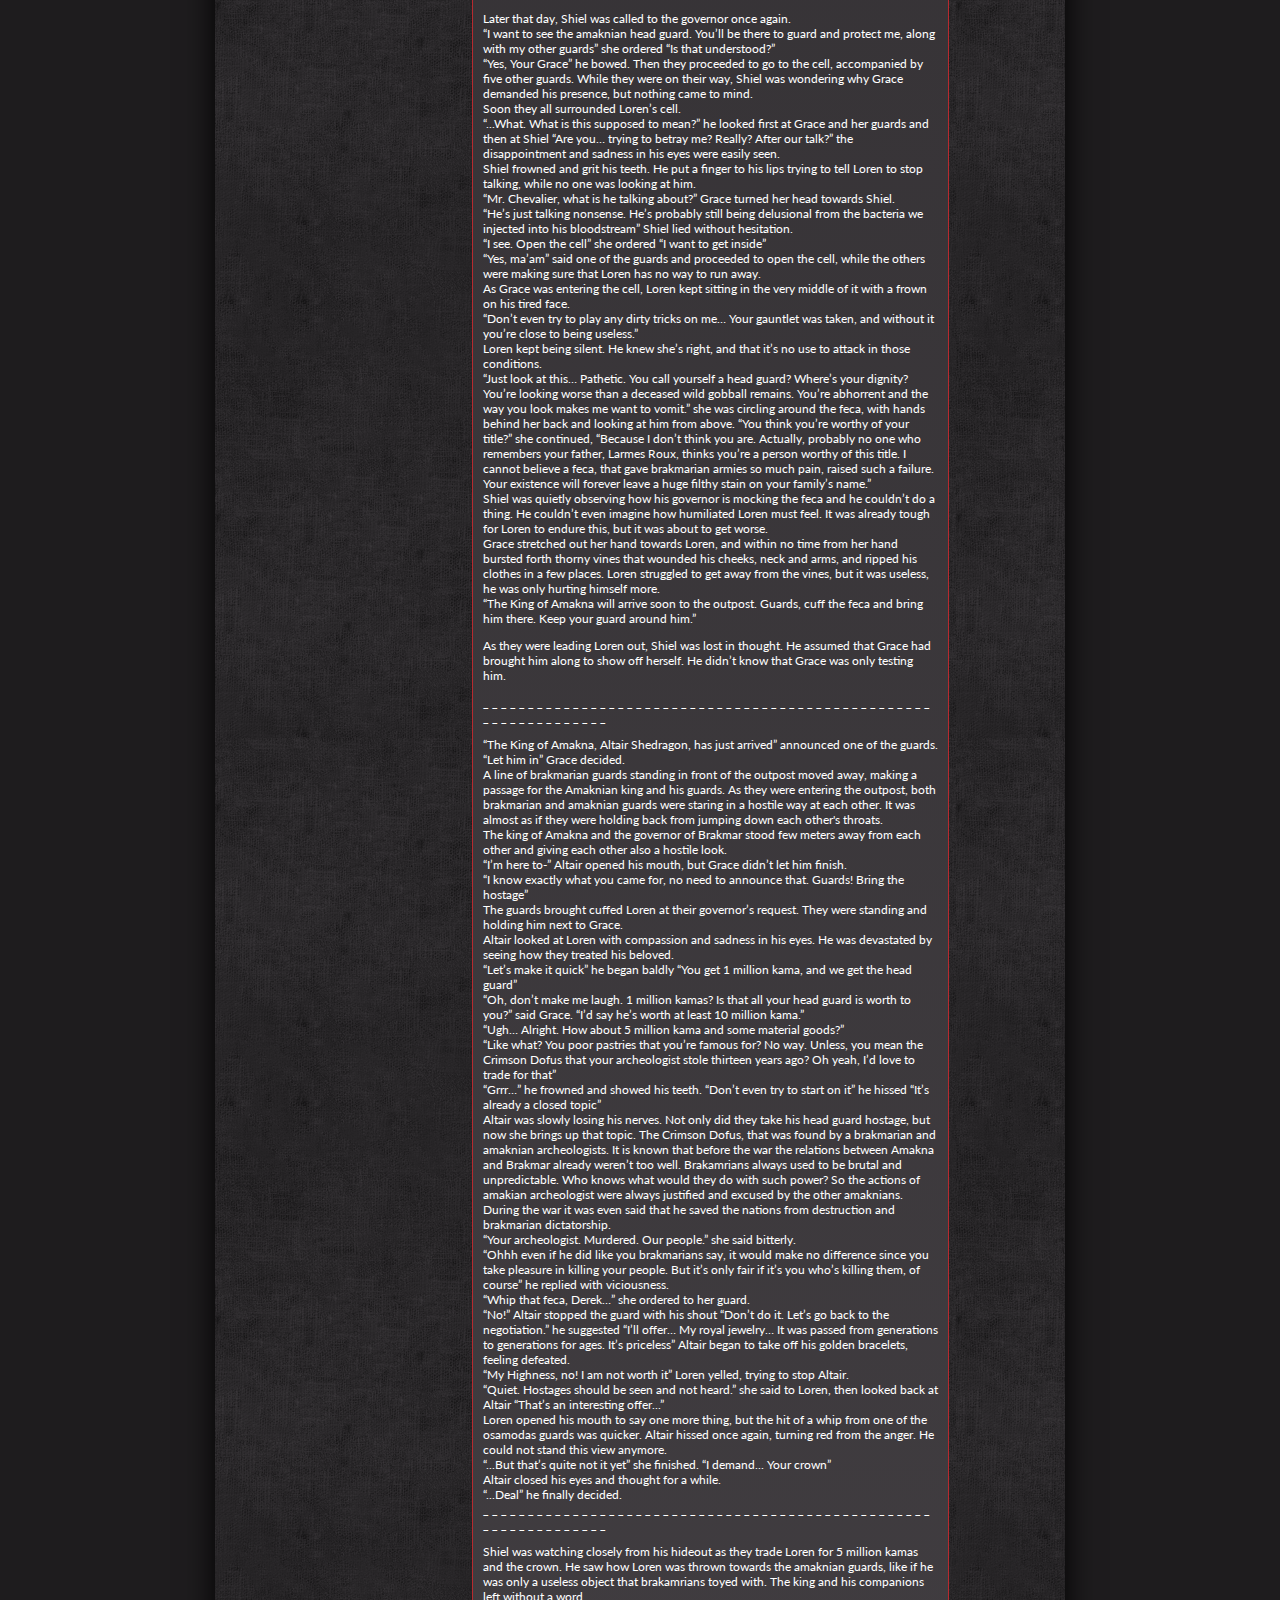
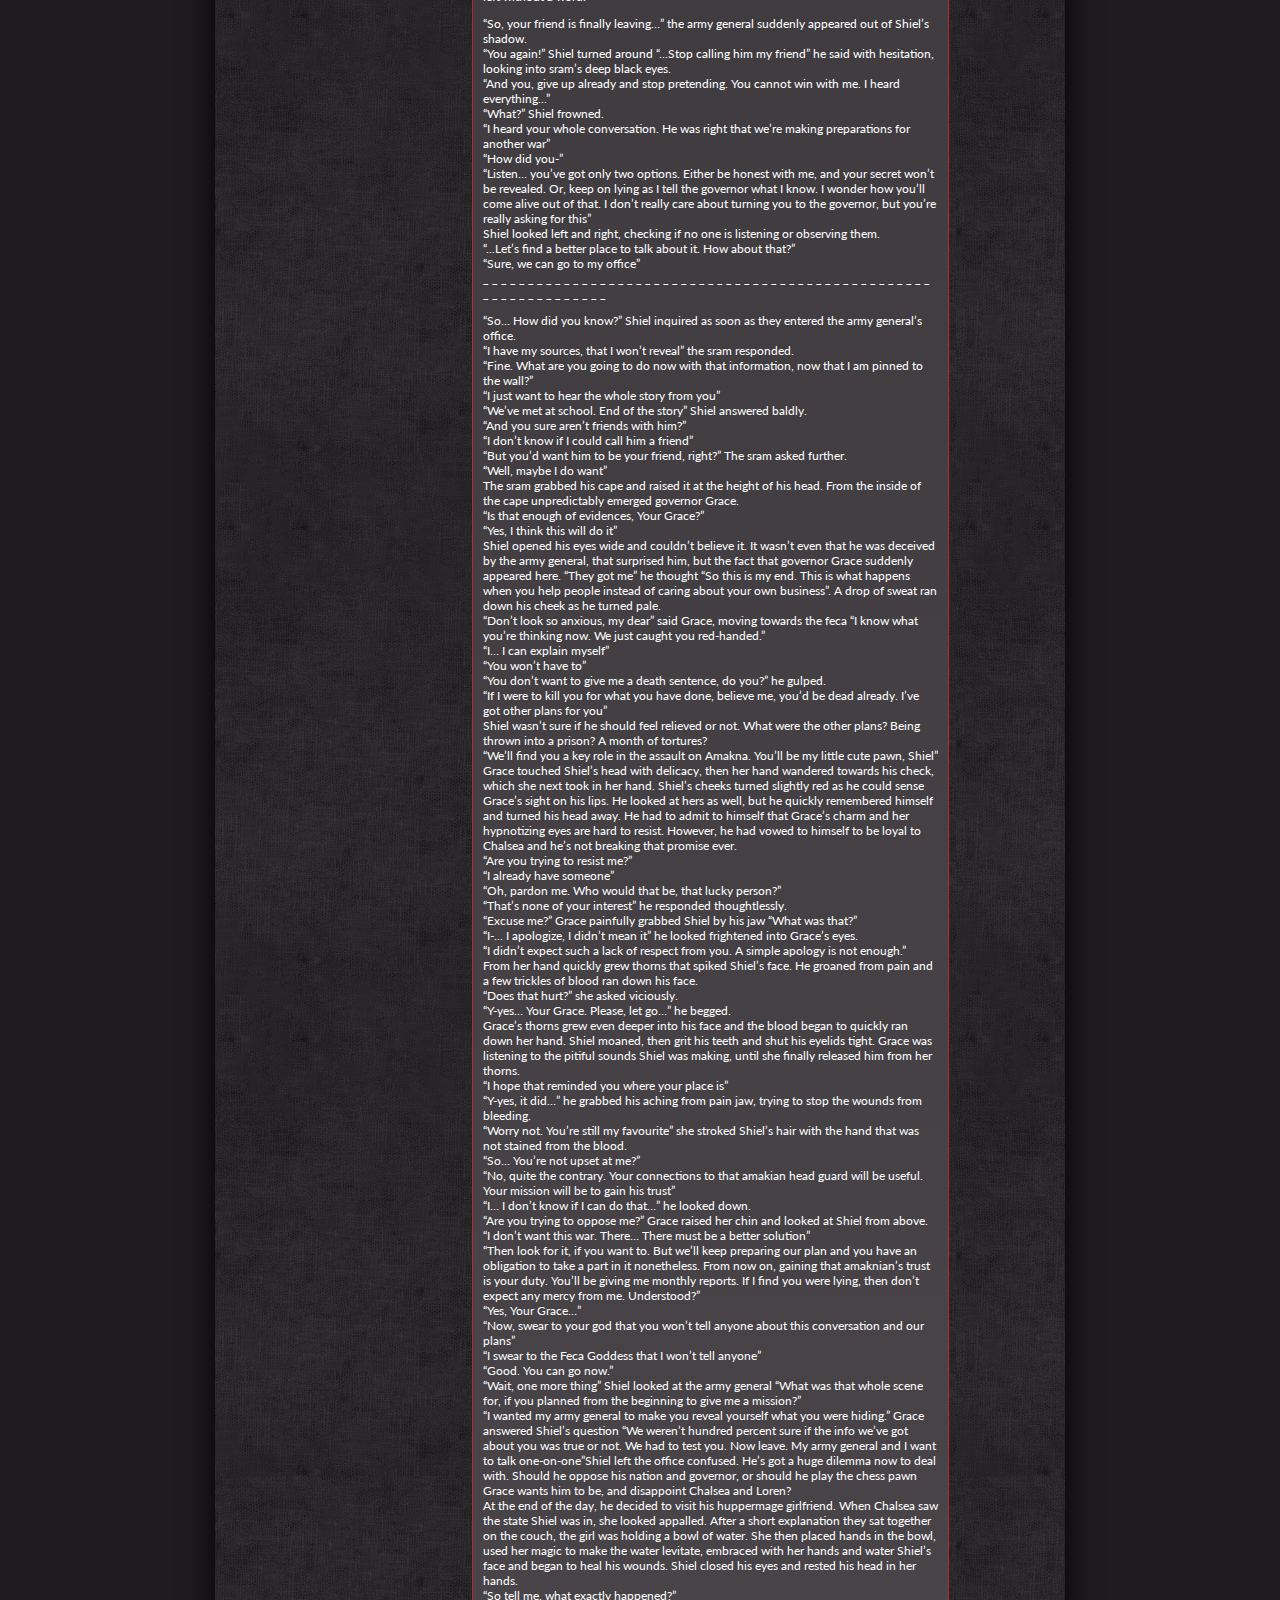
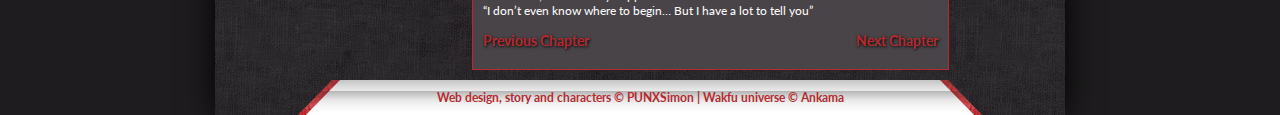
<file: 3ch.html>
<!DOCTYPE html>
<html lang="pl">
<head>
	<meta charset="utf-8">
	<meta name="viewport" content="width=device-width, initial-scale=1, shrink-to-fit=no">
	
	<title>Shiel's Story</title>
	<meta name="description" content="Shiel's Story">
	<meta name="author" content="PUNXSimon">
	<meta http-equiv="X-Ua-Compatible" content="IE=edge">
	<link rel="stylesheet" type="text/css" href="style.css" />
	<link href="https://fonts.googleapis.com/css?family=Lato" rel="stylesheet">
	
</head>
<body>

<div class="container">


	<a href="index.html">
		<div class="banner">
		</div>
	</a>
	
	<div class="leftbutton">
	<a href="chapters.html">CHAPTERS</a>
	</div>
	
	<div class="middlebutton">
	<a href="characters.html">CHARACTERS</a>
	</div>
	
	<div class="middlebutton2">
	<a href="preview.html">PREVIEW</a>
	</div>
	
	<div class="rightbutton">
	<a href="gallery.html">GALLERY</a>
	</div>
	
	<div style="clear:both"></div>
	
	
	
	<div class="socialmedia">
		<div class="deviantart">
		<a href="https://www.deviantart.com/punx-simon/">DeviantART</a>
		</div>
		
		<div class="facebook">
		<a href="https://www.facebook.com/punxsimonart/">Facebook</a>
		</div>
		
		<div class="twitter">
		<a href="https://twitter.com/PUNXSimon/">Twitter</a>
		</div>
		
		<div class="tumblr">
		<a href="http://punxsimon.tumblr.com/">Tumblr</a>
		</div>
	</div>
	
	<div class="textbox2">
	
		<div class="textbox1">
		THIRD CHAPTER
		</div>
	
		<div class="gradient">
</p>
Shiel rushed to see Loren as soon as he had an opportunity to do that. He walked right past the army general, and there probably would be nothing wrong about it, if not the fact that the sram had a secret ability to melt into people’s shadows, that he used just now.
The feca had no clue that someone is spying on him from now on.</br>
</p>
As he came close to the cell, Shiel could only see the silhouette and shadow of Loren from the flicker of the poor lighting above him.</br>
“Hey. So… How are you feeling?” he asked. Loren turned toward Shiel revealing his face which looked more lively than before.</br>
“I’m… Actually feeling better” he cracked a smile “Thanks…”</br>
Shiel smiled back, feeling satisfied that his remedy has worked. He sat down in front of the cell.</br>
“Come closer” he asked “We gotta talk”</br>
Loren moved closer to Shiel, just as he asked. They were sitting maybe a meter away from each other, only the metal bars were dividing the space between them.</br>
“I lied to my coworkers that I’ll try to get some information from you, so I bought us a little time. They shouldn’t interrupt.”</br>
“Alright, that’s cool. But let me ask you first. I was thinking about this whole time here, and I still don’t get it. Why are you risking so much for me?”</br>
“That’s… A good question.” Shiel grabbed himself by the chin and looked up “There’s probably more than one reason. But I guess I just want to act like a good person would. And to do what’s right.”</br>
“Sounds to me like if you were trying to prove to yourself that you’re a good person”</br>
“...Perhaps. But either way, I’m here to apologize”</br>
“For what you have done to me in high school” Loren finished for him.</br>
“...Yes, that. I was a little stupid shit and-”</br>
“You don’t really have to apologize, I understand”</br>
“You were bitter, our classmates were cruel to you for no reason... No, there was a reason. You were brakmarian. But that reason gave them no right to treat you so harshly… So you finally snapped and decided to show them a reason to fear you, instead of mocking you. And I just happened to be your victim”</br>
Shiel was quiet for a moment, he had to analyze what Loren just said.</br>
“...You got it right, man”</br>
“You know, it took me few years to come to this…”</br>
“Years? Really?” Shiel looked surprised at him.</br>
“Yeah, you don’t think I could forget so easily? I was often thinking about it… ‘why me?’, ‘have I really done something wrong?’, ‘did I deserve it?’ etc… ”</br>
“I’m really sorry…”</br>
“It’s fine now. I’m glad to see you grew to be a better person” he smiled genuinely. “However… Returning to Brakmar… I don’t know what to think about it” his head dropped slightly and he looked down.</br>
“Loren, you have to understand that I never truly knew my homeland before, so it’s obvious that I was drawn towards it”</br>
“Hm… Yeah, I guess that is understandable. Anyways, what are you doing here? Is this your job?”</br>
“Pretty much. I’m mostly inventing devices.”</br>
“Just like that trap that they caught me in?” he said, not hiding his disaffection.</br>
“That is actually my invention” Shiel admitted.</br>
“Oh really? A trap that passes-by feca orbs, I wonder what it could be used for…” he looked at Shiel with discontent.</br>
“I-it’s not what you think. I invented it with a thought of catching monsters that use feca-like orbs” he tried to find an excuse.</br>
“You think I’m this stupid? And you say you’re trying to do the ‘right thing’...” Loren looked at Shiel with disappointment.</br>
“Don’t stare at me like that. Look, sometimes I have no choice” he hopelessly kept trying to find excuses.</br>
“But this invention of yours, I’m pretty sure it’s supposed to be used in war. Your dear homeland had not enough?” he went on.</br>
“I believe my governor has enough brains to know that starting a new war is a bad idea. Right now we’re focusing at rebuilding our nation”</br>
“And preparations for the next war”</br>
“You’re wrong” Shiel didn’t want to admit.</br>
“And you’re blind!” He shouted louder than intended, grabbing the metal bars and releasing fire from his hands from the anger.</br>
“Calm down!” Shiel raised his hands in front of him, to hide from the fire “You want someone to come to here?”</br>
“Ugh” he stopped and lowered his voice “You know what? I have an idea”</br>
“What idea?” Shiel enquired.</br>
“When I get back to Amakna, if get out of here alive of course, you’ll get me that trap device”</br>
“For what?”</br>
“For our people to come up with a strategy against it”</br>
“That would make my invention useless” he sounded resentful.</br>
“You want to be a good person or not?”</br>
“I guess I’ll see what I can do” he answered evasively and stood up right after “Alright, nothing left for me here”</br>
“Wait, I still want to know, why are you so much in denial of the upcoming second war?”</br>
Shiel turned back towards Loren and stood in silence for a moment.</br>
“I want to prevent it” he finally answered.</br>
“But you’re making all those malicious inventions that are supposed to help the war”</br>
“That’s just the job I have. Besides, I also helped many people injured in the war, by making prostheses for them, not only that”</br>
“...Fair” Loren said with a sigh.</br>
“Well, I’m off then”</br>
</p>
And so he walked away. This conversation took a totally different road than Shiel had expected. As he was on his way back to the laboratory, he was slowly realizing how chaotic his actions are. Loren wasn’t wrong, another war was coming sooner or later. Shiel just wanted to believe it wouldn’t happen.</br>
</p>
Later that day, Shiel was called to the governor once again.</br>
“I want to see the amaknian head guard. You’ll be there to guard and protect me, along with my other guards” she ordered  “Is that understood?”</br>
“Yes, Your Grace” he bowed. Then they proceeded to go to the cell, accompanied by five other guards. While they were on their way, Shiel was wondering why Grace demanded his presence, but nothing came to mind.</br>
Soon they all surrounded Loren’s cell.</br>
“...What. What is this supposed to mean?” he looked first at Grace and her guards and then at Shiel “Are you… trying to betray me? Really? After our talk?” the disappointment and sadness in his eyes were easily seen.</br>
Shiel frowned and grit his teeth. He put a finger to his lips trying to tell Loren to stop talking, while no one was looking at him.</br>
“Mr. Chevalier, what is he talking about?” Grace turned her head towards Shiel.</br>
“He’s just talking nonsense. He’s probably still being delusional from the bacteria we injected into his bloodstream” Shiel lied without hesitation.</br>
“I see. Open the cell” she ordered “I want to get inside”</br>
“Yes, ma’am” said one of the guards and proceeded to open the cell, while the others were making sure that Loren has no way to run away.</br>
As Grace was entering the cell, Loren kept sitting in the very middle of it with a frown on his tired face.</br>
“Don’t even try to play any dirty tricks on me… Your gauntlet was taken, and without it you’re close to being useless.”</br>
Loren kept being silent. He knew she’s right, and that it’s no use to attack in those conditions.</br>
“Just look at this… Pathetic. You call yourself a head guard? Where’s your dignity? You’re looking worse than a deceased wild gobball remains. You’re abhorrent and the way you look makes me want to vomit.” she was circling around the feca, with hands behind her back and looking at him from above. “You think you’re worthy of your title?” she continued, “Because I don’t think you are. Actually, probably no one who remembers your father, Larmes Roux, thinks you’re a person worthy of this title. I cannot believe a feca, that gave brakmarian armies so much pain, raised such a failure. Your existence will forever leave a huge filthy stain on your family’s name.”</br>
Shiel was quietly observing how his governor is mocking the feca and he couldn’t do a thing. He couldn’t even imagine how humiliated Loren must feel.
It was already tough for Loren to endure this, but it was about to get worse.</br>
Grace stretched out her hand towards Loren, and within no time from her hand bursted forth thorny vines that wounded his cheeks, neck and arms, and ripped his clothes in a few places. Loren struggled to get away from the vines, but it was useless, he was only hurting himself more.</br>
“The King of Amakna will arrive soon to the outpost. Guards, cuff the feca and bring him there. Keep your guard around him.”</br>
</p>
As they were leading Loren out, Shiel was lost in thought. He assumed that Grace had brought him along to show off herself.
He didn’t know that Grace was only testing him.</br>
</p>
_ _ _ _ _ _ _ _ _ _ _ _ _ _ _ _ _ _ _ _ _ _ _ _ _ _ _ _ _ _ _ _ _ _ _ _ _ _ _ _ _ _ _ _ _ _ _ _ _ _ _ _ _ _ _ _ _ _ _ _ _ _ _ _</br>
</p>
“The King of Amakna, Altair Shedragon, has just arrived” announced one of the guards.</br>
“Let him in” Grace decided.</br>
A line of brakmarian guards standing in front of the outpost moved away, making a passage for the Amaknian king and his guards. As they were entering the outpost, both brakmarian and amaknian guards were staring in a hostile way at each other. It was almost as if they were holding back from jumping down each other's throats.</br>
The king of Amakna and the governor of Brakmar stood few meters away from each other and giving each other also a hostile look.</br>
“I’m here to-” Altair opened his mouth, but Grace didn’t let him finish.</br>
“I know exactly what you came for, no need to announce that. Guards! Bring the hostage”</br>
The guards brought cuffed Loren at their governor’s request. They were standing and holding him next to Grace.</br>
Altair looked at Loren with compassion and sadness in his eyes. He was devastated by seeing how they treated his beloved.</br>
“Let’s make it quick” he began baldly “You get 1 million kama, and we get the head guard”</br>
“Oh, don’t make me laugh. 1 million kamas? Is that all your head guard is worth to you?” said Grace. “I’d say he’s worth at least 10 million kama.”</br>
“Ugh… Alright. How about 5 million kama and some material goods?”</br>
“Like what? You poor pastries that you’re famous for? No way. Unless, you mean the Crimson Dofus that your archeologist stole thirteen years ago? Oh yeah, I’d love to trade for that”</br>
“Grrr…” he frowned and showed his teeth. “Don’t even try to start on it” he hissed “It’s already a closed topic”</br>
Altair was slowly losing his nerves. Not only did they take his head guard hostage, but now she brings up that topic. The Crimson Dofus, that was found by a brakmarian and amaknian archeologists. It is known that before the war the relations between Amakna and Brakmar already weren’t too well. Brakamrians always used to be brutal and unpredictable. Who knows what would they do with such power? So the actions of amakian archeologist were always justified and excused by the other amaknians. During  the war it was even said that he saved the nations from destruction and brakmarian dictatorship.</br>
“Your archeologist. Murdered. Our people.” she said bitterly.</br>
“Ohhh even if he did like you brakmarians say, it would make no difference since you take pleasure in killing your people. But it’s only fair if it’s you who’s killing them, of course” he replied with viciousness.</br>
“Whip that feca, Derek…” she ordered to her guard.</br>
“No!” Altair stopped the guard with his shout “Don’t do it. Let’s go back to the negotiation.” he suggested “I’ll offer… My royal jewelry… It was passed from generations to generations for ages. It’s priceless” Altair began to take off his golden bracelets, feeling defeated.</br>
“My Highness, no! I am not worth it” Loren yelled, trying to stop Altair.</br>
“Quiet. Hostages should be seen and not heard.” she said to Loren, then looked back at Altair “That’s an interesting offer...”</br>
Loren opened his mouth to say one more thing, but the hit of a whip from one of the osamodas guards was quicker. Altair hissed once again, turning red from the anger. He could not stand this view anymore.</br>
“...But that’s quite not it yet” she finished. “I demand... Your crown”</br>
Altair closed his eyes and thought for a while.</br>
“...Deal” he finally decided.</br>
_ _ _ _ _ _ _ _ _ _ _ _ _ _ _ _ _ _ _ _ _ _ _ _ _ _ _ _ _ _ _ _ _ _ _ _ _ _ _ _ _ _ _ _ _ _ _ _ _ _ _ _ _ _ _ _ _ _ _ _ _ _ _ _</br>
</p>
Shiel was watching closely from his hideout as they trade Loren for 5 million kamas and the crown. He saw how Loren was thrown towards the amaknian guards, like if he was only a useless object that brakamrians toyed with. The king and his companions left without a word.</br>
</p>
“So, your friend is finally leaving…” the army general suddenly appeared out of Shiel’s shadow.</br>
“You again!” Shiel turned around “...Stop calling him my friend” he said with hesitation, looking into sram’s deep black eyes.</br>
“And you, give up already and stop pretending. You cannot win with me. I heard everything...”</br>
“What?” Shiel frowned.</br>
“I heard your whole conversation. He was right that we’re making preparations for another war”</br>
“How did you-”</br>
“Listen… you’ve got only two options. Either be honest with me, and your secret won’t be revealed. Or, keep on lying as I tell the governor what I know. I wonder how you’ll come alive out of that. I don’t really care about turning you to the governor, but you’re really asking for this”</br>
Shiel looked left and right, checking if no one is listening or observing them.</br>
“...Let’s find a better place to talk about it. How about that?”</br>
“Sure, we can go to my office”</br>
 _ _ _ _ _ _ _ _ _ _ _ _ _ _ _ _ _ _ _ _ _ _ _ _ _ _ _ _ _ _ _ _ _ _ _ _ _ _ _ _ _ _ _ _ _ _ _ _ _ _ _ _ _ _ _ _ _ _ _ _ _ _ _ _</br>
</p>
“So… How did you know?” Shiel inquired as soon as they entered the army general’s office.</br>
“I have my sources, that I won’t reveal” the sram responded.</br>
“Fine. What are you going to do now with that information, now that I am pinned to the wall?”</br>
“I just want to hear the whole story from you”</br>
“We’ve met at school. End of the story” Shiel answered baldly.</br>
“And you sure aren’t friends with him?”</br>
“I don’t know if I could call him a friend”</br>
“But you’d want him to be your friend, right?” The sram asked further.</br>
“Well, maybe I do want”</br>
The sram grabbed his cape and raised it at the height of his head. From the inside of the cape unpredictably emerged governor Grace.</br>
“Is that enough of evidences, Your Grace?”</br>
“Yes, I think this will do it”</br>
Shiel opened his eyes wide and couldn’t believe it. It wasn’t even that he was deceived by the army general, that surprised him, but the fact that governor Grace suddenly appeared here. “They got me” he thought “So this is my end. This is what happens when you help people instead of caring about your own business”. A drop of sweat ran down his cheek as he turned pale.</br>
“Don’t look so anxious, my dear” said Grace, moving towards the feca “I know what you’re thinking now. We just caught you red-handed.”</br>
“I… I can explain myself”</br>
“You won’t have to”</br>
“You don’t want to give me a death sentence, do you?” he gulped.</br>
“If I were to kill you for what you have done, believe me, you’d be dead already. I’ve got other plans for you”</br>
Shiel wasn’t sure if he should feel relieved or not. What were the other plans? Being thrown into a prison? A month of tortures?</br>
“We’ll find you a key role in the assault on Amakna. You’ll be my little cute pawn, Shiel” Grace touched Shiel’s head with delicacy, then her hand wandered towards his check, which she next took in her hand. Shiel’s cheeks turned slightly red as he could sense Grace’s sight on his lips. He looked at hers as well, but he quickly remembered himself and turned his head away. He had to admit to himself that Grace’s charm and her hypnotizing eyes are hard to resist. However, he had vowed to himself to be loyal to Chalsea and he’s not breaking that promise ever.</br>
“Are you trying to resist me?”</br>
“I already have someone”</br>
“Oh, pardon me. Who would that be, that lucky person?”</br>
“That’s none of your interest” he responded thoughtlessly.</br>
“Excuse me?” Grace painfully grabbed Shiel by his jaw “What was that?”</br>
“I-... I apologize, I didn’t mean it” he looked frightened into Grace’s eyes.</br>
“I didn’t expect such a lack of respect from you. A simple apology is not enough.”</br>
From her hand quickly grew thorns that spiked Shiel’s face. He groaned from pain and a few trickles of blood ran down his face.</br>
“Does that hurt?” she asked viciously.</br>
“Y-yes… Your Grace. Please, let go…” he begged.</br>
Grace’s thorns grew even deeper into his face and the blood began to quickly ran down her hand. Shiel moaned, then grit his teeth and shut his eyelids tight. Grace was listening to the pitiful sounds Shiel was making, until she finally released him from her thorns.</br>
“I hope that reminded you where your place is”</br>
“Y-yes, it did…” he grabbed his aching from pain jaw, trying to stop the wounds from bleeding.</br>
“Worry not. You’re still my favourite” she stroked Shiel’s hair with the hand that was not stained from the blood.</br>
“So… You’re not upset at me?”</br>
“No, quite the contrary. Your connections to that amakian head guard will be useful. Your mission will be to gain his trust”</br>
“I… I don’t know if I can do that…” he looked down.</br>
“Are you trying to oppose me?” Grace raised her chin and looked at Shiel from above.</br>
“I don’t want this war. There… There must be a better solution”</br>
“Then look for it, if you want to. But we’ll keep preparing our plan and you have an obligation to take a part in it nonetheless. From now on, gaining that amaknian’s trust is your duty. You’ll be giving me monthly reports. If I find you were lying, then don’t expect any mercy from me. Understood?”</br>
“Yes, Your Grace…”</br>
“Now, swear to your god that you won’t tell anyone about this conversation and our plans”</br>
“I swear to the Feca Goddess that I won’t tell anyone”</br>
“Good. You can go now.”</br>
“Wait, one more thing” Shiel looked at the army general “What was that whole scene for, if you planned from the beginning to give me a mission?”</br>
“I wanted my army general to make you reveal yourself what you were hiding.” Grace answered Shiel’s question “We weren’t hundred percent sure if the info we’ve got about you was true or not. We had to test you. Now leave. My army general and I want to talk one-on-one”Shiel left the office confused. He’s got a huge dilemma now to deal with. Should he oppose his nation and governor, or should he play the chess pawn Grace wants him to be, and disappoint Chalsea and Loren?</br>
At the end of the day, he decided to visit his huppermage girlfriend. When Chalsea saw the state Shiel was in, she looked appalled. After a short explanation they sat together on the couch, the girl was holding a bowl of water. She then placed hands in the bowl, used her magic to make the water levitate, embraced with her hands and water Shiel’s face and began to heal his wounds. Shiel closed his eyes and rested his head in her hands.</br>
“So tell me, what exactly happened?”</br>
“I don’t even know where to begin… But I have a lot to tell you”</br>
<p><h3><a href="2ch.html" style="float:left; text-shadow: 1px 1px 3px black">Previous Chapter</a></h3>
<p><h3><a href="4ch.html" style="float:right; text-shadow: 1px 1px 3px black">Next Chapter</a></h3>
<p><br>
		</div>
		
	</div>

	<div class="footer">
	Web design, story and characters © PUNXSimon | Wakfu universe © Ankama
	</div>

</div>

</body>
</html>
</file>
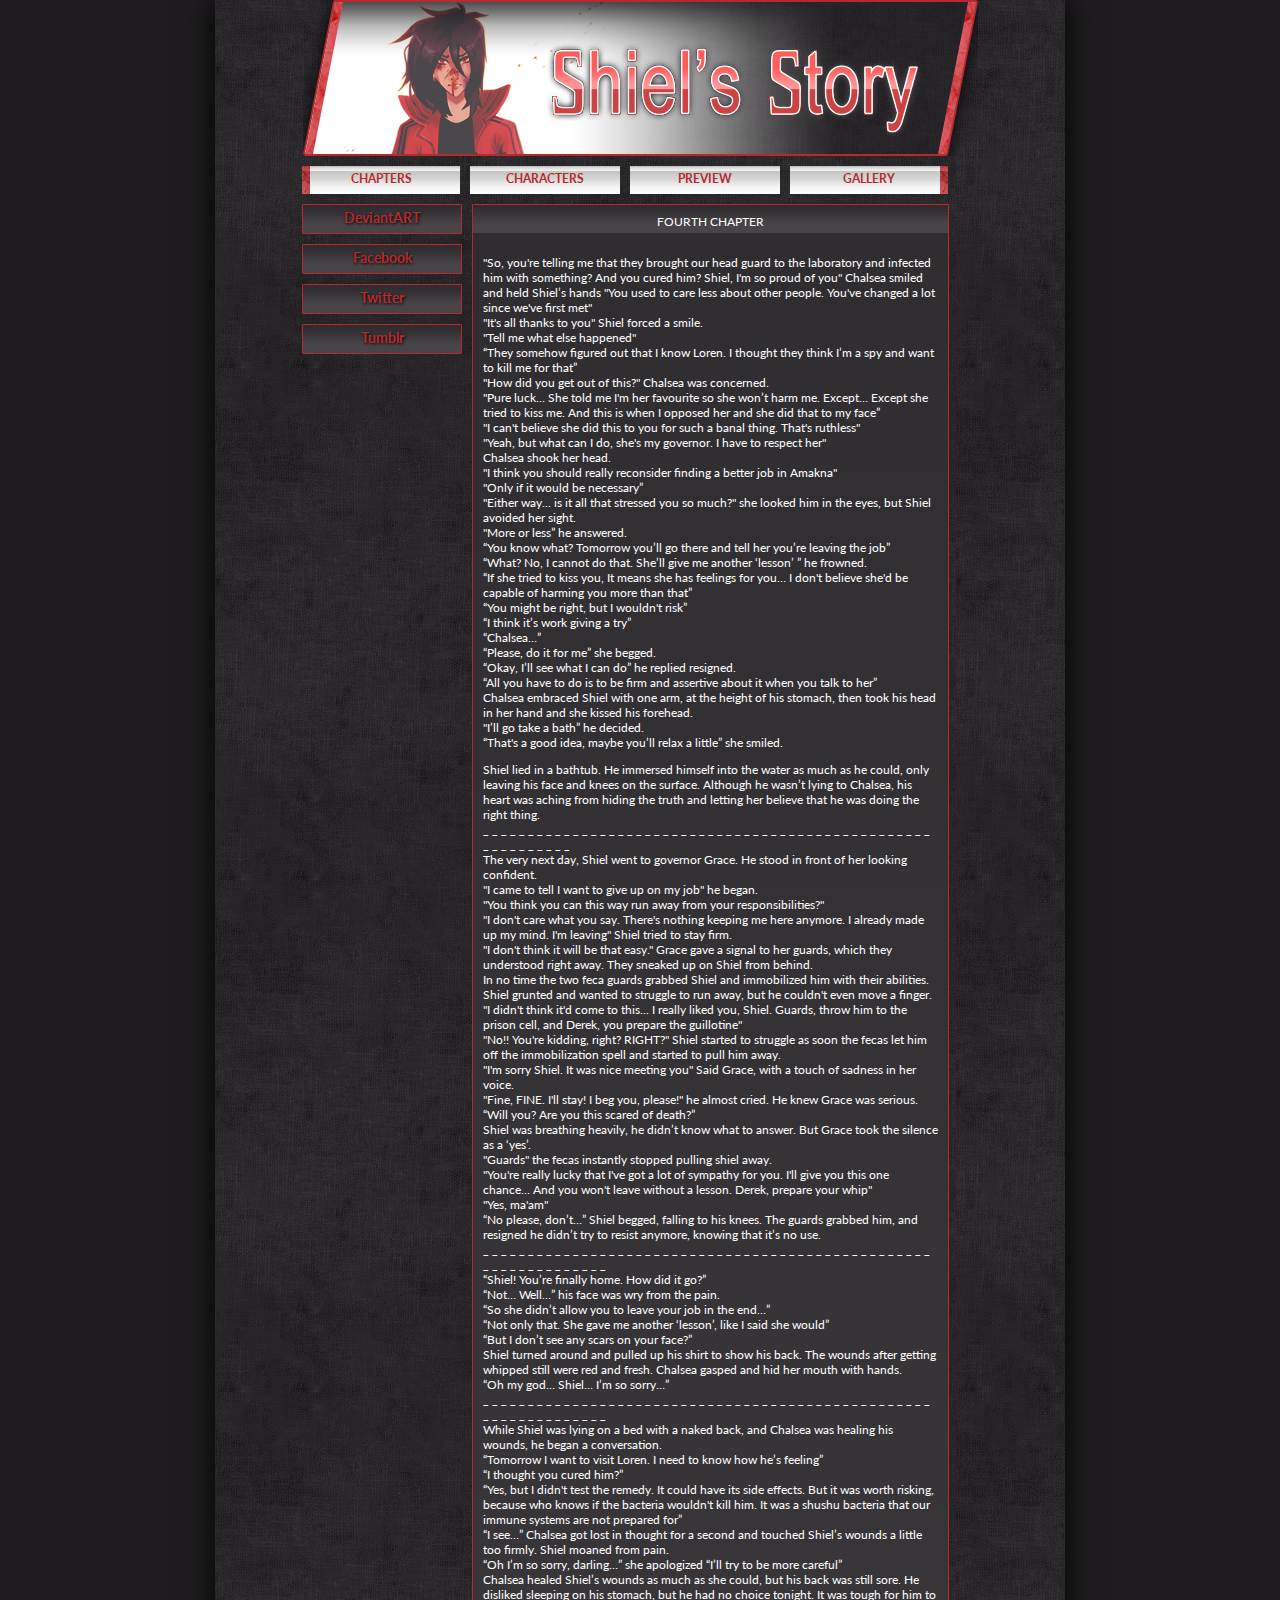
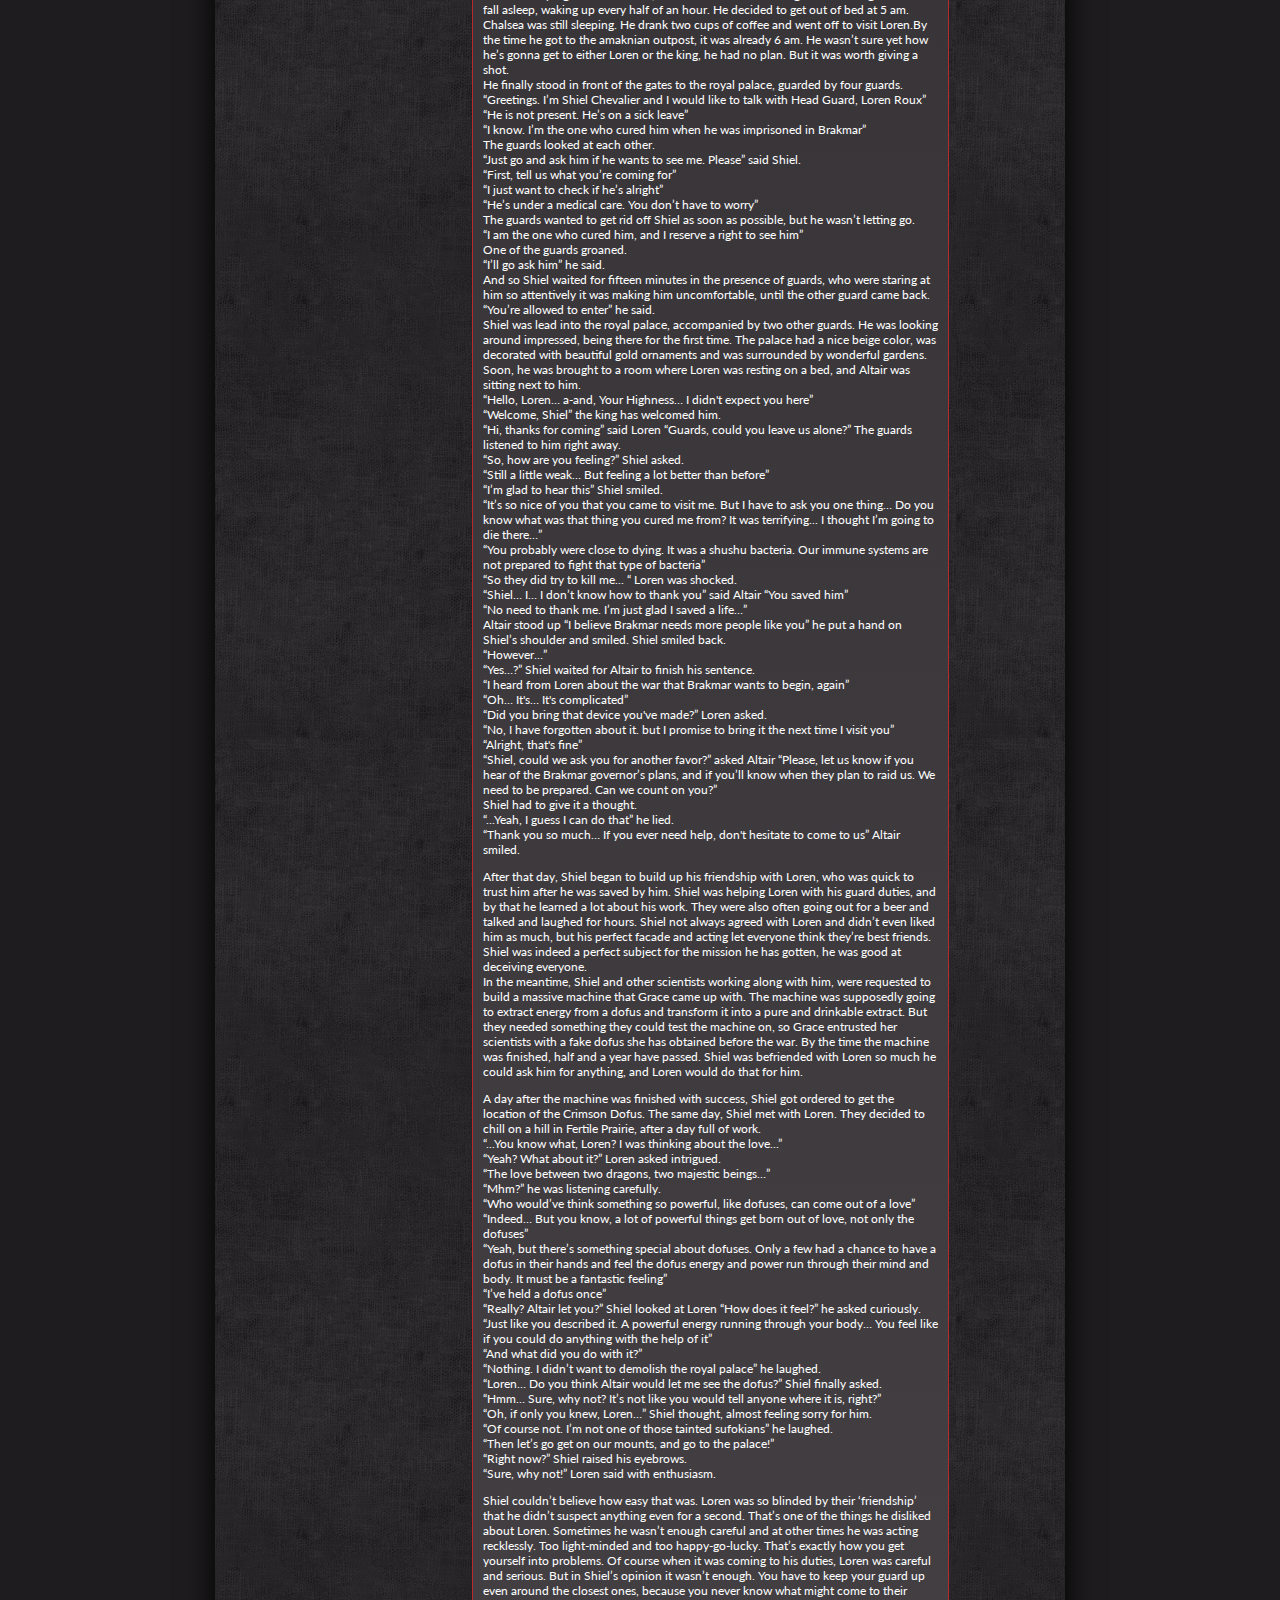
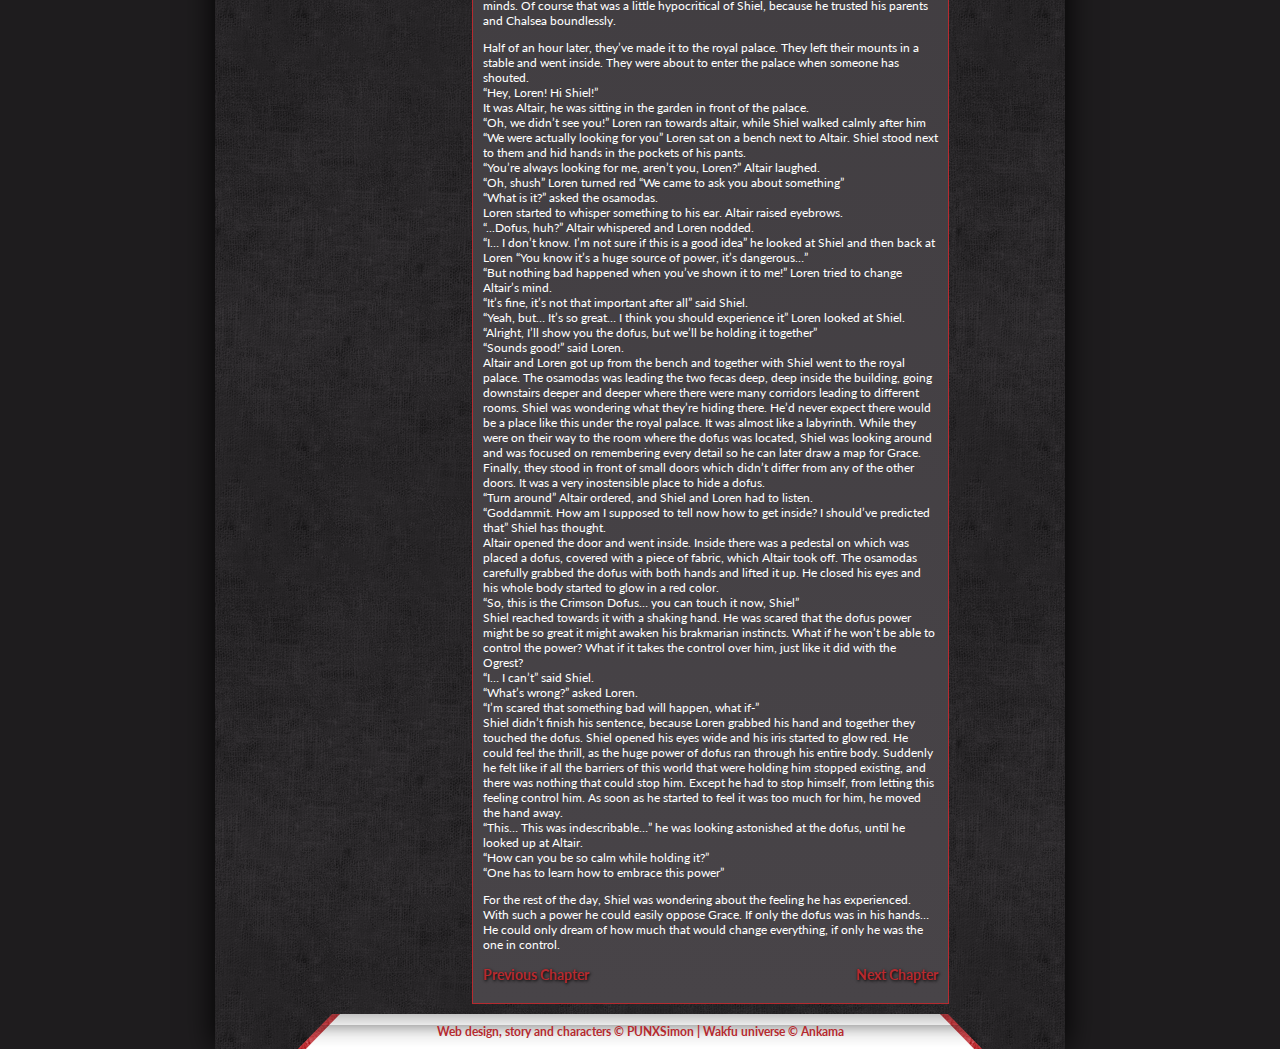
<file: 4ch.html>
<!DOCTYPE html>
<html lang="pl">
<head>
	<meta charset="utf-8">
	<meta name="viewport" content="width=device-width, initial-scale=1, shrink-to-fit=no">
	
	<title>Shiel's Story</title>
	<meta name="description" content="Shiel's Story">
	<meta name="author" content="PUNXSimon">
	<meta http-equiv="X-Ua-Compatible" content="IE=edge">
	<link rel="stylesheet" type="text/css" href="style.css" />
	<link href="https://fonts.googleapis.com/css?family=Lato" rel="stylesheet">
	
</head>
<body>

<div class="container">


	<a href="index.html">
		<div class="banner">
		</div>
	</a>
	
	<div class="leftbutton">
	<a href="chapters.html">CHAPTERS</a>
	</div>
	
	<div class="middlebutton">
	<a href="characters.html">CHARACTERS</a>
	</div>
	
	<div class="middlebutton2">
	<a href="preview.html">PREVIEW</a>
	</div>
	
	<div class="rightbutton">
	<a href="gallery.html">GALLERY</a>
	</div>
	
	<div style="clear:both"></div>
	
	
	
	<div class="socialmedia">
		<div class="deviantart">
		<a href="https://www.deviantart.com/punx-simon/">DeviantART</a>
		</div>
		
		<div class="facebook">
		<a href="https://www.facebook.com/punxsimonart/">Facebook</a>
		</div>
		
		<div class="twitter">
		<a href="https://twitter.com/PUNXSimon/">Twitter</a>
		</div>
		
		<div class="tumblr">
		<a href="http://punxsimon.tumblr.com/">Tumblr</a>
		</div>
	</div>
	
	<div class="textbox2">
	
		<div class="textbox1">
		FOURTH CHAPTER
		</div>
		
		<div class="gradient">
</p>
"So, you're telling me that they brought our head guard to the laboratory and infected him with something? And you cured him? Shiel, I'm so proud of you" Chalsea smiled and held Shiel’s hands "You used to care less about other people. You've changed a lot since we've first met"</br>
"It's all thanks to you" Shiel forced a smile.</br>
"Tell me what else happened"</br>
“They somehow figured out that I know Loren. I thought they think I’m a spy and want to kill me for that”</br>
"How did you get out of this?" Chalsea was concerned.</br>
"Pure luck... She told me I'm her favourite so she won’t harm me. Except… Except she tried to kiss me. And this is when I opposed her and she did that to my face”</br>
"I can't believe she did this to you for such a banal thing. That's ruthless"</br>
"Yeah, but what can I do, she's my governor. I have to respect her"</br>
Chalsea shook her head.</br>
"I think you should really reconsider finding a better job in Amakna"</br>
"Only if it would be necessary”</br>
"Either way... is it all that stressed you so much?" she looked him in the eyes, but Shiel avoided her sight.</br>
"More or less” he answered.</br>
“You know what? Tomorrow you’ll go there and tell her you’re leaving the job”</br>
“What? No, I cannot do that. She’ll give me another ‘lesson’ ” he frowned.</br>
“If she tried to kiss you, It means she has feelings for you… I don't believe she'd be capable of harming you more than that”</br>
“You might be right, but I wouldn't risk”</br>
“I think it’s work giving a try”</br>
“Chalsea…”</br>
“Please, do it for me” she begged.</br>
“Okay, I’ll see what I can do” he replied resigned.</br>
“All you have to do is to be firm and assertive about it when you talk to her”</br>
Chalsea embraced Shiel with one arm, at the height of his stomach, then took his head in her hand and she kissed his forehead.</br>
"I’ll go take a bath” he decided.</br>
“That's a good idea, maybe you’ll relax a little” she smiled.</br>
</p>
Shiel lied in a bathtub. He immersed himself into the water as much as he could, only leaving his face and knees on the surface. Although he wasn’t lying to Chalsea, his heart was aching from hiding the truth and letting her believe that he was doing the right thing.</br>
 _ _ _ _ _ _ _ _ _ _ _ _ _ _ _ _ _ _ _ _ _ _ _ _ _ _ _ _ _ _ _ _ _ _ _ _ _ _ _ _ _ _ _ _ _ _ _ _ _ _ _ _ _ _ _ _ _ _ _ _</br>

The very next day, Shiel went to governor Grace. He stood in front of her looking confident.</br>
"I came to tell I want to give up on my job" he began.</br>
"You think you can this way run away from your responsibilities?"</br>
"I don't care what you say. There's nothing keeping me here anymore. I already made up my mind. I'm leaving" Shiel tried to stay firm.</br>
"I don't think it will be that easy." Grace gave a signal to her guards, which they understood right away. They sneaked up on Shiel from behind.</br>
In no time the two feca guards grabbed Shiel and immobilized him with their abilities. Shiel grunted and wanted to struggle to run away, but he couldn't even move a finger.</br>
"I didn't think it'd come to this... I really liked you, Shiel. Guards, throw him to the prison cell, and Derek, you prepare the guillotine"</br>
"No!! You're kidding, right? RIGHT?" Shiel started to struggle as soon the fecas let him off the immobilization spell and started to pull him away.</br>
"I'm sorry Shiel. It was nice meeting you" Said Grace, with a touch of sadness in her voice.</br>
"Fine, FINE. I'll stay! I beg you, please!" he almost cried. He knew Grace was serious.</br>
“Will you? Are you this scared of death?”</br>
Shiel was breathing heavily, he didn’t know what to answer. But Grace took the silence as a ‘yes’.</br>
"Guards" the fecas instantly stopped pulling shiel away.</br>
"You're really lucky that I've got a lot of sympathy for you. I'll give you this one chance… And you won't leave without a lesson. Derek, prepare your whip"</br>
"Yes, ma'am"</br>
“No please, don’t…” Shiel begged, falling to his knees. The guards grabbed him, and resigned he didn’t try to resist anymore, knowing that it’s no use.</br>
_ _ _ _ _ _ _ _ _ _ _ _ _ _ _ _ _ _ _ _ _ _ _ _ _ _ _ _ _ _ _ _ _ _ _ _ _ _ _ _ _ _ _ _ _ _ _ _ _ _ _ _ _ _ _ _ _ _ _ _ _ _ _ _</br>

“Shiel! You’re finally home. How did it go?”</br>
“Not… Well…” his face was wry from the pain.</br>
“So she didn’t allow you to leave your job in the end…”</br>
“Not only that. She gave me another ‘lesson’, like I said she would”</br>
“But I don’t see any scars on your face?”</br>
Shiel turned around and pulled up his shirt to show his back. The wounds after getting whipped still were red and fresh. Chalsea gasped and hid her mouth with hands.</br>
“Oh my god… Shiel… I’m so sorry…”</br>
 _ _ _ _ _ _ _ _ _ _ _ _ _ _ _ _ _ _ _ _ _ _ _ _ _ _ _ _ _ _ _ _ _ _ _ _ _ _ _ _ _ _ _ _ _ _ _ _ _ _ _ _ _ _ _ _ _ _ _ _ _ _ _ _</br>

While Shiel was lying on a bed with a naked back, and Chalsea was healing his wounds, he began a conversation.</br>
“Tomorrow I want to visit Loren. I need to know how he’s feeling”</br>
“I thought you cured him?”</br>
“Yes, but I didn't test the remedy. It could have its side effects. But it was worth risking, because who knows if the bacteria wouldn't kill him. It was a shushu bacteria that our immune systems are not prepared for”</br>
“I see…” Chalsea got lost in thought for a second and touched Shiel’s wounds a little too firmly. Shiel moaned from pain.</br>
“Oh I’m so sorry, darling…” she apologized “I’ll try to be more careful”</br>
Chalsea healed Shiel’s wounds as much as she could, but his back was still sore. He disliked sleeping on his stomach, but he had no choice tonight. It was tough for him to fall asleep, waking up every half of an hour. He decided to get out of bed at 5 am. Chalsea was still sleeping. He drank two cups of coffee and went off to visit Loren.By the time he got to the amaknian outpost, it was already 6 am. He wasn’t sure yet how he’s gonna get to either Loren or the king, he had no plan. But it was worth giving a shot.</br>
He finally stood in front of the gates to the royal palace, guarded by four guards.</br>
“Greetings. I’m Shiel Chevalier and I would like to talk with Head Guard, Loren Roux”</br>
“He is not present. He’s on a sick leave”</br>
“I know. I’m the one who cured him when he was imprisoned in Brakmar”</br>
The guards looked at each other.</br>
“Just go and ask him if he wants to see me. Please” said Shiel.</br>
“First, tell us what you’re coming for”</br>
“I just want to check if he’s alright”</br>
“He’s under a medical care. You don’t have to worry”</br>
The guards wanted to get rid off Shiel as soon as possible, but he wasn’t letting go.</br>
“I am the one who cured him, and I reserve a right to see him”</br>
One of the guards groaned.</br>
“I’ll go ask him” he said.</br>
And so Shiel waited for fifteen minutes in the presence of guards, who were staring at him so attentively it was making him uncomfortable, until the other guard came back.</br>
“You’re allowed to enter” he said.</br>
Shiel was lead into the royal palace, accompanied by two other guards. He was looking around impressed, being there for the first time. The palace had a nice beige color, was decorated with beautiful gold ornaments and was surrounded by wonderful gardens.</br>
Soon, he was brought to a room where Loren was resting on a bed, and Altair was sitting next to him.</br>
“Hello, Loren… a-and, Your Highness… I didn't expect you here”</br>
“Welcome, Shiel” the king has welcomed him.</br>
“Hi, thanks for coming” said Loren “Guards, could you leave us alone?” The guards listened to him right away.</br>
“So, how are you feeling?” Shiel asked.</br>
“Still a little weak… But feeling a lot better than before”</br>
“I’m glad to hear this” Shiel smiled.</br>
“It’s so nice of you that you came to visit me. But I have to ask you one thing… Do you know what was that thing you cured me from? It was terrifying... I thought I’m going to die there…”</br>
“You probably were close to dying. It was a shushu bacteria. Our immune systems are not prepared to fight that type of bacteria”</br>
“So they did try to kill me... “ Loren was shocked.</br>
“Shiel… I… I don’t know how to thank you” said Altair “You saved him”</br>
“No need to thank me. I’m just glad I saved a life…”</br>
Altair stood up “I believe Brakmar needs more people like you” he put a hand on Shiel’s shoulder and smiled. Shiel smiled back.</br>
“However…”</br>
“Yes…?” Shiel waited for Altair to finish his sentence.</br>
“I heard from Loren about the war that Brakmar wants to begin, again”</br>
“Oh… It's… It's complicated”</br>
“Did you bring that device you've made?” Loren asked.</br>
“No, I have forgotten about it. but I promise to bring it the next time I visit you”</br>
“Alright, that's fine”</br>
“Shiel, could we ask you for another favor?” asked Altair “Please, let us know if you hear of the Brakmar governor’s plans, and if you’ll know when they plan to raid us. We need to be prepared. Can we count on you?”</br>
Shiel had to give it a thought.</br>
“...Yeah, I guess I can do that” he lied.</br>
“Thank you so much… If you ever need help, don't hesitate to come to us” Altair smiled.</br>
</p>
After that day, Shiel began to build up his friendship with Loren, who was quick to trust him after he was saved by him. Shiel was helping Loren with his guard duties, and by that he learned a lot about his work. They were also often going out for a beer and talked and laughed for hours. Shiel not always agreed with Loren and didn’t even liked him as much, but his perfect facade and acting let everyone think they’re best friends. Shiel was indeed a perfect subject for the mission he has gotten, he was good at deceiving everyone.</br>
In the meantime, Shiel and other scientists working along with him, were requested to build a massive machine that Grace came up with. The machine was supposedly going to extract energy from a dofus and transform it into a pure and drinkable extract. But they needed something they could test the machine on, so Grace entrusted her scientists with a fake dofus she has obtained before the war. By the time the machine was finished, half and a year have passed. Shiel was befriended with Loren so much he could ask him for anything, and Loren would do that for him.</br>
</p>
A day after the machine was finished with success, Shiel got ordered to get the location of the Crimson Dofus. The same day, Shiel met with Loren. They decided to chill on a hill in Fertile Prairie, after a day full of work.</br>
“...You know what, Loren? I was thinking about the love...”</br>
“Yeah? What about it?” Loren asked intrigued.</br>
“The love between two dragons, two majestic beings…”</br>
“Mhm?” he was listening carefully.</br>
“Who would’ve think something so powerful, like dofuses, can come out of a love”</br>
“Indeed… But you know, a lot of powerful things get born out of love, not only the dofuses”</br>
“Yeah, but there’s something special about dofuses. Only a few had a chance to have a dofus in their hands and feel the dofus energy and power run through their mind and body. It must be a fantastic feeling”</br>
“I’ve held a dofus once”</br>
“Really? Altair let you?” Shiel looked at Loren “How does it feel?” he asked curiously.</br>
“Just like you described it. A powerful energy running through your body… You feel like if you could do anything with the help of it”</br>
“And what did you do with it?”</br>
“Nothing. I didn’t want to demolish the royal palace” he laughed.</br>
“Loren… Do you think Altair would let me see the dofus?” Shiel finally asked.</br>
“Hmm… Sure, why not? It’s not like you would tell anyone where it is, right?”</br>
“Oh, if only you knew, Loren…” Shiel thought, almost feeling sorry for him.</br>
“Of course not. I’m not one of those tainted sufokians” he laughed.</br>
“Then let’s go get on our mounts, and go to the palace!”</br>
“Right now?” Shiel raised his eyebrows.</br>
“Sure, why not!” Loren said with enthusiasm.</br>
</p>
Shiel couldn’t believe how easy that was. Loren was so blinded by their ‘friendship’ that he didn’t suspect anything even for a second. That’s one of the things he disliked about Loren. Sometimes he wasn’t enough careful and at other times he was acting recklessly. Too light-minded and too happy-go-lucky. That’s exactly how you get yourself into problems. Of course when it was coming to his duties, Loren was careful and serious. But in Shiel’s opinion it wasn’t enough. You have to keep your guard up even around the closest ones, because you never know what might come to their minds. Of course that was a little hypocritical of Shiel, because he trusted his parents and Chalsea boundlessly.</br>
</p>
Half of an hour later, they’ve made it to the royal palace. They left their mounts in a stable and went inside. They were about to enter the palace when someone has shouted.</br>
“Hey, Loren! Hi Shiel!”</br>
It was Altair, he was sitting in the garden in front of the palace.</br>
“Oh, we didn’t see you!” Loren ran towards altair, while Shiel walked calmly after him “We were actually looking for you” Loren sat on a bench next to Altair. Shiel stood next to them and hid hands in the pockets of his pants.</br>
“You’re always looking for me, aren’t you, Loren?” Altair laughed.</br>
“Oh, shush” Loren turned red “We came to ask you about something”</br>
“What is it?” asked the osamodas.</br>
Loren started to whisper something to his ear. Altair raised eyebrows.</br>
“...Dofus, huh?” Altair whispered and Loren nodded.</br>
“I… I don’t know. I’m not sure if this is a good idea” he looked at Shiel and then back at Loren “You know it’s a huge source of power, it’s dangerous…”</br>
“But nothing bad happened when you’ve shown it to me!” Loren tried to change Altair’s mind.</br>
“It’s fine, it’s not that important after all” said Shiel.</br>
“Yeah, but… It’s so great… I think you should experience it” Loren looked at Shiel.</br>
“Alright, I’ll show you the dofus, but we’ll be holding it together”</br>
“Sounds good!” said Loren.</br>
Altair and Loren got up from the bench and together with Shiel went to the royal palace. The osamodas was leading the two fecas deep, deep inside the building, going downstairs deeper and deeper where there were many corridors leading to different rooms. Shiel was wondering what they’re hiding there. He’d never expect there would be a place like this under the royal palace. It was almost like a labyrinth. While they were on their way to the room where the dofus was located, Shiel was looking around and was focused on remembering every detail so he can later draw a map for Grace. Finally, they stood in front of small doors which didn’t differ from any of the other doors. It was a very inostensible place to hide a dofus.</br>
“Turn around” Altair ordered, and Shiel and Loren had to listen.</br>
“Goddammit. How am I supposed to tell now how to get inside? I should’ve predicted that” Shiel has thought.</br>
Altair opened the door and went inside. Inside there was a pedestal on which was placed a dofus, covered with a piece of fabric, which Altair took off. The osamodas carefully grabbed the dofus with both hands and lifted it up. He closed his eyes and his whole body started to glow in a red color.</br>
“So, this is the Crimson Dofus… you can touch it now, Shiel”</br>
Shiel reached towards it with a shaking hand. He was scared that the dofus power might be so great it might awaken his brakmarian instincts. What if he won’t be able to control the power? What if it takes the control over him, just like it did with the Ogrest?</br>
“I… I can’t” said Shiel.</br>
“What’s wrong?” asked Loren.</br>
“I’m scared that something bad will happen, what if-”</br>
Shiel didn’t finish his sentence, because Loren grabbed his hand and together they touched the dofus. Shiel opened his eyes wide and his iris started to glow red. He could feel the thrill, as the huge power of dofus ran through his entire body. Suddenly he felt like if all the barriers of this world that were holding him stopped existing, and there was nothing that could stop him. Except he had to stop himself, from letting this feeling control him. As soon as he started to feel it was too much for him, he moved the hand away.</br>
“This… This was indescribable…” he was looking astonished at the dofus, until he looked up at Altair.</br>
“How can you be so calm while holding it?”</br>
“One has to learn how to embrace this power”</br>
</p>
For the rest of the day, Shiel was wondering about the feeling he has experienced. With such a power he could easily oppose Grace. If only the dofus was in his hands… He could only dream of how much that would change everything, if only he was the one in control.</br>

<p><h3><a href="3ch.html" style="float:left; text-shadow: 1px 1px 3px black">Previous Chapter</a></h3>
<p><h3><a href="5ch.html" style="float:right; text-shadow: 1px 1px 3px black">Next Chapter</a></h3>
<p><br>
		</div>
		
	</div>

	<div class="footer">
	Web design, story and characters © PUNXSimon | Wakfu universe © Ankama
	</div>

</div>

</body>
</html>
</file>
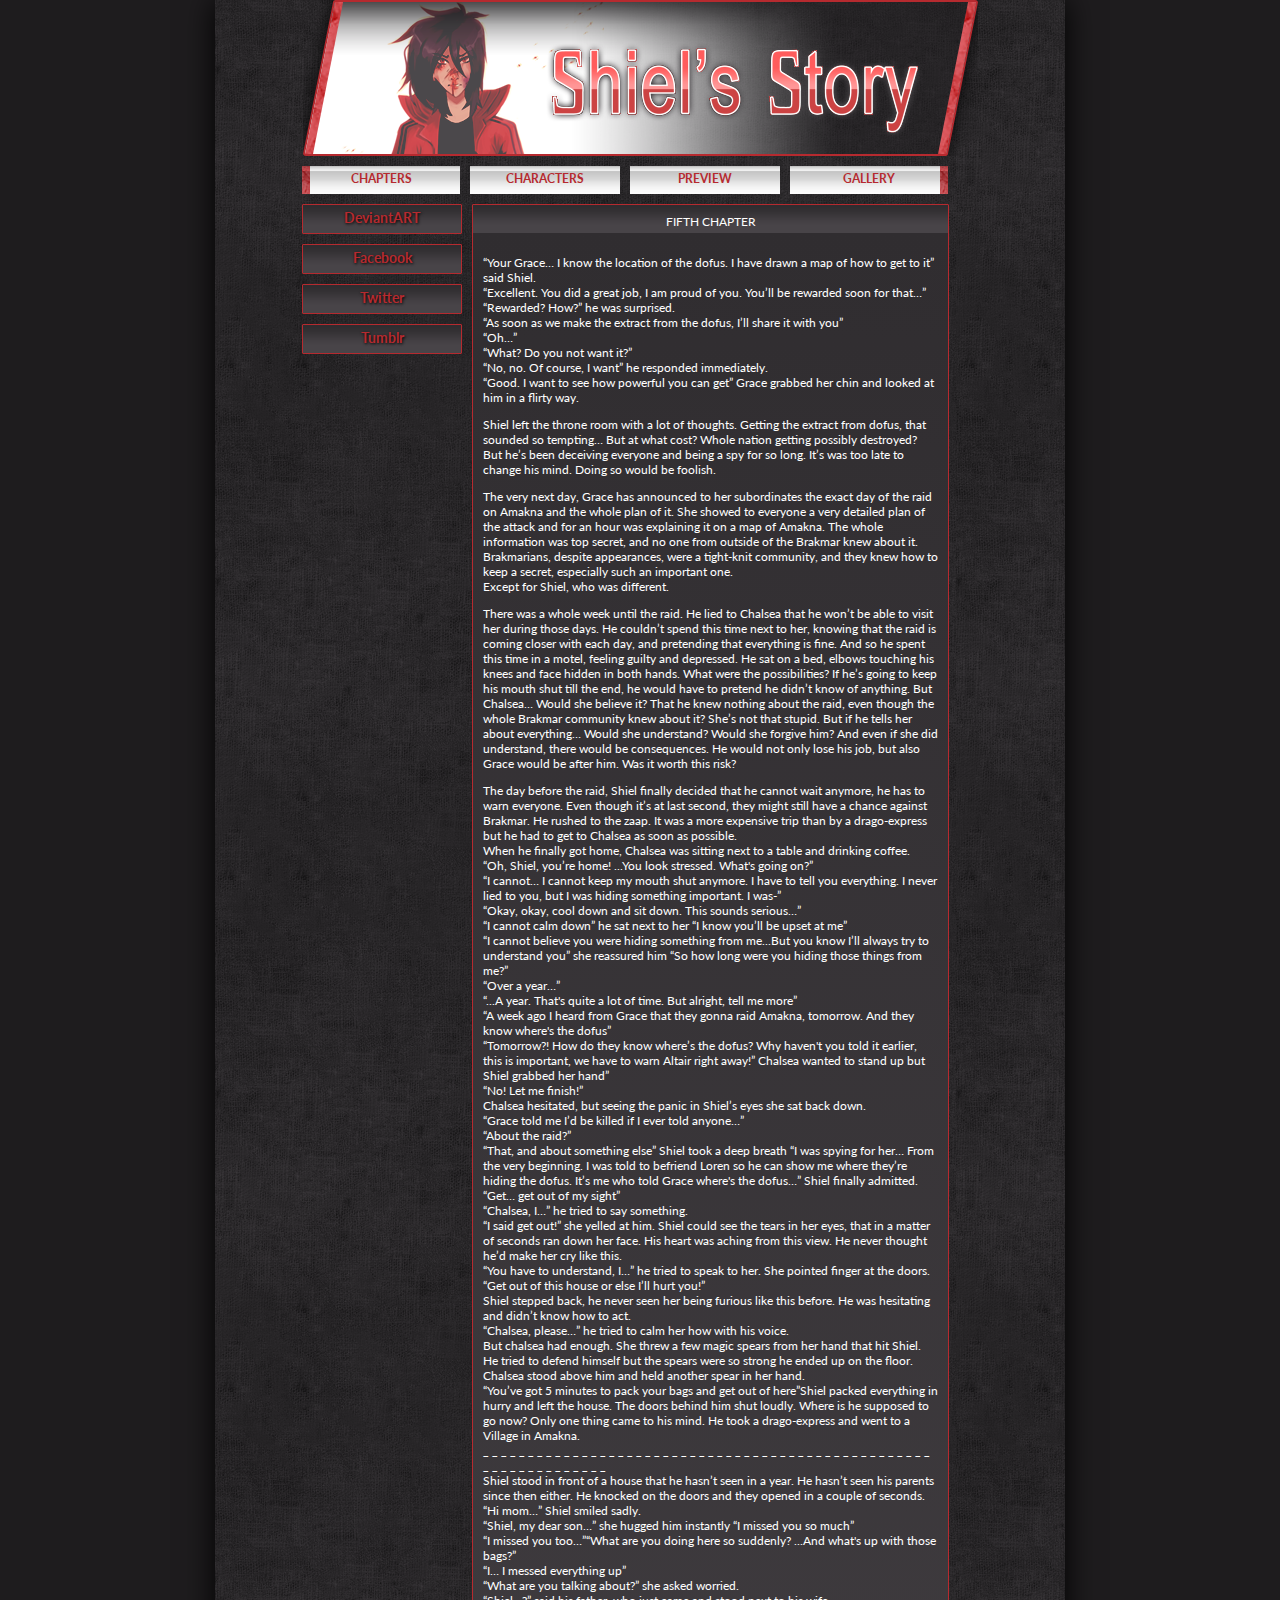
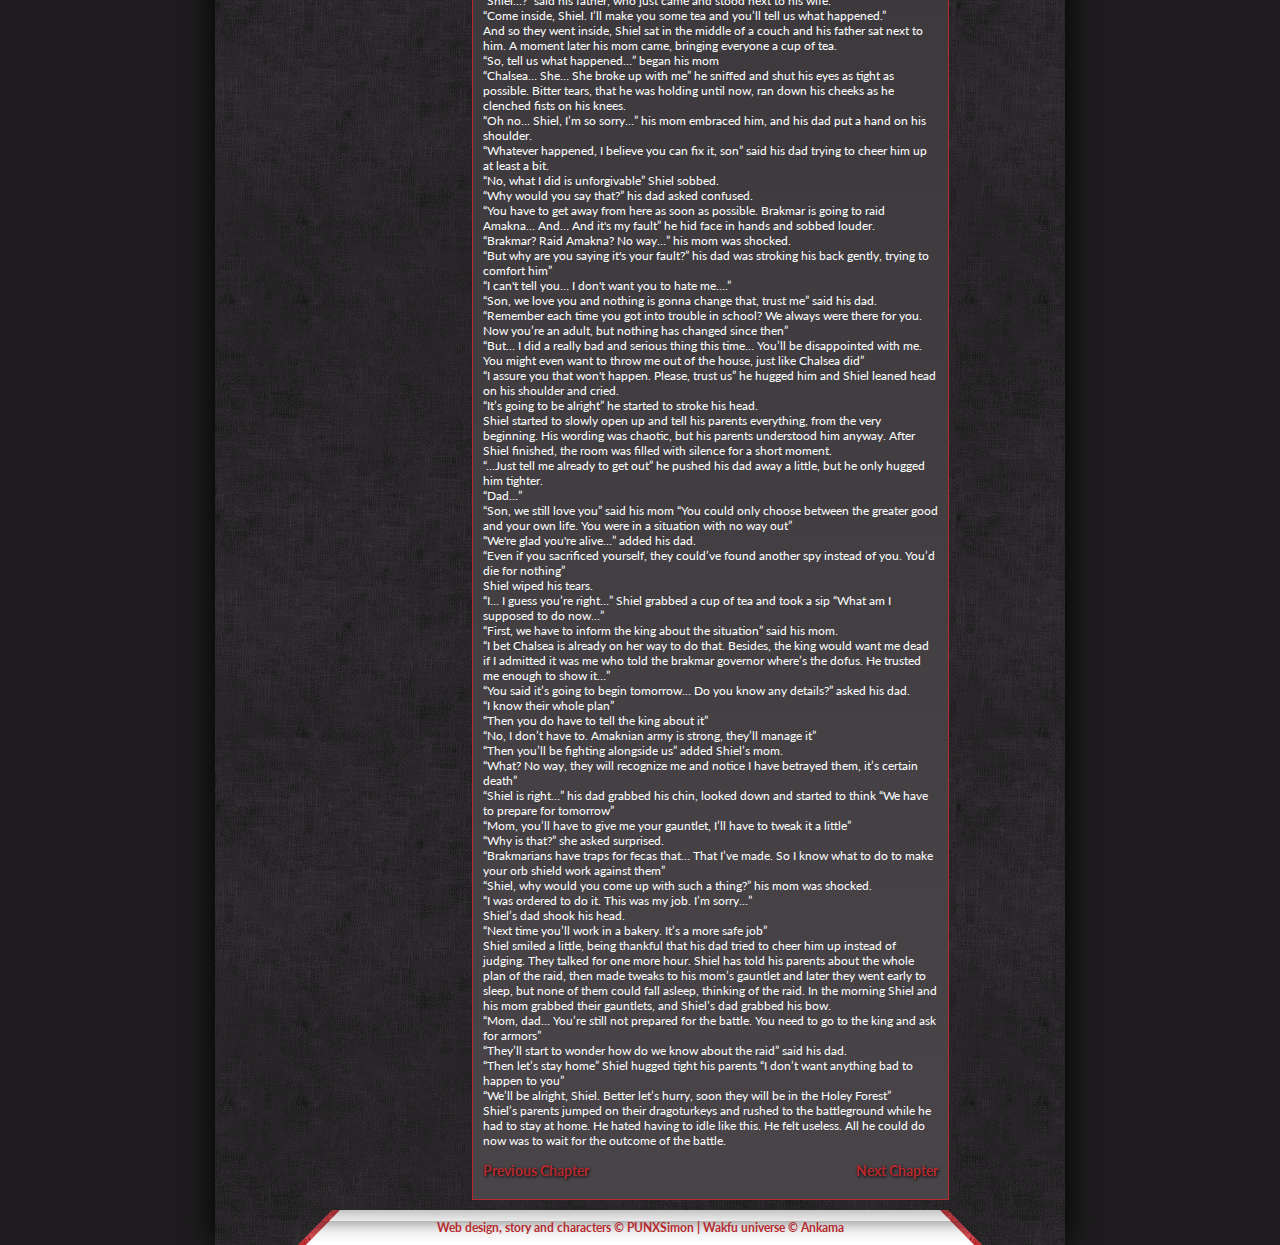
<file: 5ch.html>
<!DOCTYPE html>
<html lang="pl">
<head>
	<meta charset="utf-8">
	<meta name="viewport" content="width=device-width, initial-scale=1, shrink-to-fit=no">
	
	<title>Shiel's Story</title>
	<meta name="description" content="Shiel's Story">
	<meta name="author" content="PUNXSimon">
	<meta http-equiv="X-Ua-Compatible" content="IE=edge">
	<link rel="stylesheet" type="text/css" href="style.css" />
	<link href="https://fonts.googleapis.com/css?family=Lato" rel="stylesheet">
	
</head>
<body>

<div class="container">


	<a href="index.html">
		<div class="banner">
		</div>
	</a>
	
	<div class="leftbutton">
	<a href="chapters.html">CHAPTERS</a>
	</div>
	
	<div class="middlebutton">
	<a href="characters.html">CHARACTERS</a>
	</div>
	
	<div class="middlebutton2">
	<a href="preview.html">PREVIEW</a>
	</div>
	
	<div class="rightbutton">
	<a href="gallery.html">GALLERY</a>
	</div>
	
	<div style="clear:both"></div>
	
	
	
	<div class="socialmedia">
		<div class="deviantart">
		<a href="https://www.deviantart.com/punx-simon/">DeviantART</a>
		</div>
		
		<div class="facebook">
		<a href="https://www.facebook.com/punxsimonart/">Facebook</a>
		</div>
		
		<div class="twitter">
		<a href="https://twitter.com/PUNXSimon/">Twitter</a>
		</div>
		
		<div class="tumblr">
		<a href="http://punxsimon.tumblr.com/">Tumblr</a>
		</div>
	</div>
	
	<div class="textbox2">
	
		<div class="textbox1">
		FIFTH CHAPTER
		</div>
	
		<div class="gradient">
				<p>
“Your Grace… I know the location of the dofus. I have drawn a map of how to get to it” said Shiel.</br>
“Excellent. You did a great job, I am proud of you. You’ll be rewarded soon for that…” </br>
“Rewarded? How?” he was surprised.</br>
“As soon as we make the extract from the dofus, I’ll share it with you”</br>
“Oh…” </br>
“What? Do you not want it?” </br>
“No, no. Of course, I want” he responded immediately.</br>
“Good. I want to see how powerful you can get” Grace grabbed her chin and looked at him in a flirty way.</br>
<p>
Shiel left the throne room with a lot of thoughts. Getting the extract from dofus, that sounded so tempting… But at what cost? Whole nation getting possibly destroyed? But he’s been deceiving everyone and being a spy for so long. It’s was too late to change his mind. Doing so would be foolish.</br>
<p>
The very next day, Grace has announced to her subordinates the exact day of the raid on Amakna and the whole plan of it. She showed to everyone a very detailed plan of the attack and for an hour was explaining it on a map of Amakna. The whole information was top secret, and no one from outside of the Brakmar knew about it. Brakmarians, despite appearances, were a tight-knit community, and they knew how to keep a secret, especially such an important one. </br>
Except for Shiel, who was different.
<p>
There was a whole week until the raid. He lied to Chalsea that he won’t be able to visit her during those days. He couldn’t spend this time next to her, knowing that the raid is coming closer with each day, and pretending that everything is fine.
And so he spent this time in a motel, feeling guilty and depressed.
He sat on a bed, elbows touching his knees and face hidden in both hands. What were the possibilities? If he’s going to keep his mouth shut till the end, he would have to pretend he didn’t know of anything. But Chalsea… Would she believe it? That he knew nothing about the raid, even though the whole Brakmar community knew about it? She’s not that stupid. But if he tells her about everything… Would she understand? Would she forgive him? And even if she did understand, there would be consequences. He would not only lose his job, but also Grace would be after him. Was it worth this risk?</br>
<p>
The day before the raid, Shiel finally decided that he cannot wait anymore, he has to warn everyone. Even though it’s at last second, they might still have a chance against Brakmar. He rushed to the zaap. It was a more expensive trip than by a drago-express but he had to get to Chalsea as soon as possible.</br>
When he finally got home, Chalsea was sitting next to a table and drinking coffee.</br>
“Oh, Shiel, you’re home! ...You look stressed. What's going on?”</br>
“I cannot… I cannot keep my mouth shut anymore. I have to tell you everything. I never lied to you, but I was hiding something important. I was-”</br>
“Okay, okay, cool down and sit down. This sounds serious…”</br>
“I cannot calm down” he sat next to her “I know you’ll be upset at me”</br>
“I cannot believe you were hiding something from me...But you know I’ll always try to understand you” she reassured him “So how long were you hiding those things from me?”</br>
“Over a year…”</br>
“...A year. That's quite a lot of time. But alright, tell me more”</br>
“A week ago I heard from Grace that they gonna raid Amakna, tomorrow. And they know where's the dofus”</br>
“Tomorrow?! How do they know where’s the dofus? Why haven't you told it earlier, this is important, we have to warn Altair right away!” Chalsea wanted to stand up but Shiel grabbed her hand”</br>
“No! Let me finish!”</br>
Chalsea hesitated, but seeing the panic in Shiel’s eyes she sat back down.</br>
“Grace told me I’d be killed if I ever told anyone…”</br>
“About the raid?”</br>
“That, and about something else” Shiel took a deep breath “I was spying for her… From the very beginning. I was told to befriend Loren so he can show me where they’re hiding the dofus. It’s me who told Grace where's the dofus…” Shiel finally admitted.</br>
“Get… get out of my sight”</br>
“Chalsea, I…” he tried to say something.</br>
“I said get out!” she yelled at him. Shiel could see the tears in her eyes, that in a matter of seconds ran down her face. His heart was aching from this view. He never thought he’d make her cry like this. </br>
“You have to understand, I…” he tried to speak to her. She pointed finger at the doors.</br>
“Get out of this house or else I’ll hurt you!”</br>
Shiel stepped back, he never seen her being furious like this before. He was hesitating and didn’t know how to act. </br>
“Chalsea, please…” he tried to calm her how with his voice.</br>
But chalsea had enough. She threw a few magic spears from her hand that hit Shiel. He tried to defend himself but the spears were so strong he ended up on the floor. Chalsea stood above him and held another spear in her hand. </br>
“You’ve got 5 minutes to pack your bags and get out of here”Shiel packed everything in hurry and left the house. The doors behind him shut loudly. Where is he supposed to go now? Only one thing came to his mind. He took a drago-express and went to a Village in Amakna.</br>
_ _ _ _ _ _ _ _ _ _ _ _ _ _ _ _ _ _ _ _ _ _ _ _ _ _ _ _ _ _ _ _ _ _ _ _ _ _ _ _ _ _ _ _ _ _ _ _ _ _ _ _ _ _ _ _ _ _ _ _ _ _ _ _</br>

Shiel stood in front of a house that he hasn’t seen in a year. He hasn’t seen his parents since then either. He knocked on the doors and they opened in a couple of seconds.</br>
“Hi mom…” Shiel smiled sadly.</br>
“Shiel, my dear son…” she hugged him instantly “I missed you so much”</br>
“I missed you too…”“What are you doing here so suddenly? ...And what's up with those bags?”</br>
“I… I messed everything up”</br>
“What are you talking about?” she asked worried.</br>
“Shiel…?” said his father, who just came and stood next to his wife.</br>
“Come inside, Shiel. I’ll make you some tea and you’ll tell us what happened.”</br>
And so they went inside, Shiel sat in the middle of a couch and his father sat next to him. A moment later his mom came, bringing everyone a cup of tea.</br>
“So, tell us what happened…” began his mom</br>
“Chalsea… She… She broke up with me” he sniffed and shut his eyes as tight as possible. Bitter tears, that he was holding until now, ran down his cheeks as he clenched fists on his knees.</br>
“Oh no… Shiel, I’m so sorry…” his mom embraced him, and his dad put a hand on his shoulder.</br>
“Whatever happened, I believe you can fix it, son” said his dad trying to cheer him up at least a bit.</br>
“No, what I did is unforgivable” Shiel sobbed.</br>
“Why would you say that?” his dad asked confused.</br>
“You have to get away from here as soon as possible. Brakmar is going to raid Amakna… And… And it's my fault” he hid face in hands and sobbed louder.</br>
“Brakmar? Raid Amakna? No way…” his mom was shocked.</br>
“But why are you saying it's your fault?” his dad was stroking his back gently, trying to comfort him”</br>
“I can't tell you… I don't want you to hate me….”</br>
“Son, we love you and nothing is gonna change that, trust me” said his dad. “Remember each time you got into trouble in school? We always were there for you. Now you’re an adult, but nothing has changed since then”</br>
“But… I did a really bad and serious thing this time… You’ll be disappointed with me. You might even want to throw me out of the house, just like Chalsea did”</br>
“I assure you that won't happen. Please, trust us” he hugged him and Shiel leaned head on his shoulder and cried.</br>
“It’s going to be alright” he started to stroke his head.</br>
Shiel started to slowly open up and tell his parents everything, from the very beginning. His wording was chaotic, but his parents understood him anyway. After Shiel finished, the room was filled with silence for a short moment.</br>
“...Just tell me already to get out” he pushed his dad away a little, but he only hugged him tighter.</br>
“Dad…”</br>
“Son, we still love you” said his mom “You could only choose between the greater good and your own life. You were in a situation with no way out”</br>
“We're glad you're alive…” added his dad.</br>
“Even if you sacrificed yourself, they could’ve found another spy instead of you. You’d die for nothing”</br>
Shiel wiped his tears.</br>
“I… I guess you’re right…” Shiel grabbed a cup of tea and took a sip “What am I supposed to do now…”</br>
“First, we have to inform the king about the situation” said his mom.</br>
“I bet Chalsea is already on her way to do that. Besides, the king would want me dead if I admitted it was me who told the brakmar governor where’s the dofus. He trusted me enough to show it…”</br>
“You said it’s going to begin tomorrow… Do you know any details?” asked his dad.</br>
“I know their whole plan”</br>
“Then you do have to tell the king about it”</br>
“No, I don’t have to. Amaknian army is strong, they’ll manage it”</br>
“Then you’ll be fighting alongside us” added Shiel’s mom.</br>
“What? No way, they will recognize me and notice I have betrayed them, it’s certain death”</br>
“Shiel is right…” his dad grabbed his chin, looked down and started to think “We have to prepare for tomorrow”</br>
“Mom, you’ll have to give me your gauntlet, I’ll have to tweak it a little”</br>
“Why is that?” she asked surprised.</br>
“Brakmarians have traps for fecas that… That I’ve made. So I know what to do to make your orb shield work against them”</br>
“Shiel, why would you come up with such a thing?” his mom was shocked.</br>
“I was ordered to do it. This was my job. I’m sorry…”</br>
Shiel’s dad shook his head. </br>
“Next time you’ll work in a bakery. It’s a more safe job”</br>
Shiel smiled a little, being thankful that his dad tried to cheer him up instead of judging. They talked for one more hour. Shiel has told his parents about the whole plan of the raid, then made tweaks to his mom’s gauntlet and later they went early to sleep, but none of them could fall asleep, thinking of the raid. In the morning Shiel and his mom grabbed their gauntlets, and Shiel’s dad grabbed his bow.</br>
“Mom, dad… You’re still not prepared for the battle. You need to go to the king and ask for armors”</br>
“They’ll start to wonder how do we know about the raid” said his dad.</br>
“Then let’s stay home” Shiel hugged tight his parents “I don’t want anything bad to happen to you”</br>
“We’ll be alright, Shiel. Better let’s hurry, soon they will be in the Holey Forest” </br>
Shiel’s parents jumped on their dragoturkeys and rushed to the battleground while he had to stay at home. He hated having to idle like this. He felt useless. All he could do now was to wait for the outcome of the battle.</br>

<p><h3><a href="4ch.html" style="float:left; text-shadow: 1px 1px 3px black">Previous Chapter</a></h3>
<p><h3><a href="6ch.html" style="float:right; text-shadow: 1px 1px 3px black">Next Chapter</a></h3>
<p><br>
		</div>
		
	</div>

	<div class="footer">
	Web design, story and characters © PUNXSimon | Wakfu universe © Ankama
	</div>

</div>

</body>
</html>
</file>
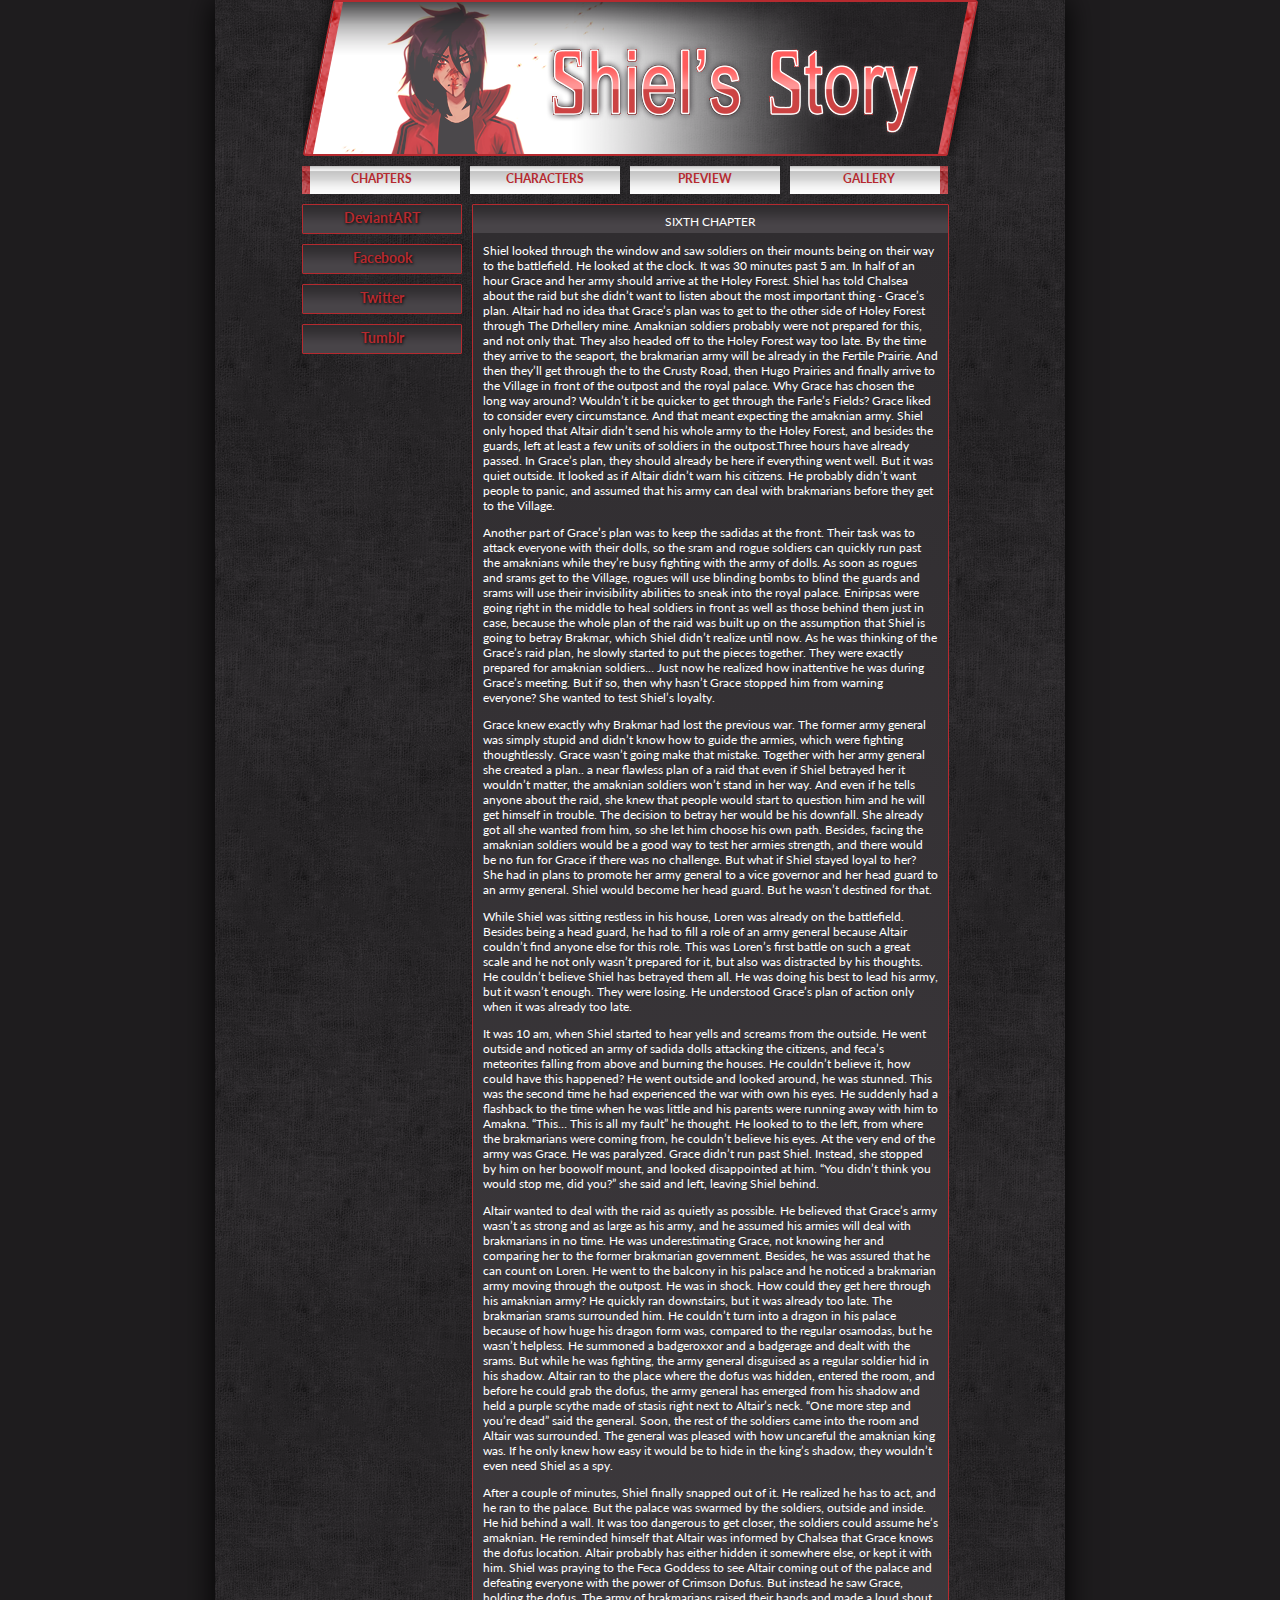
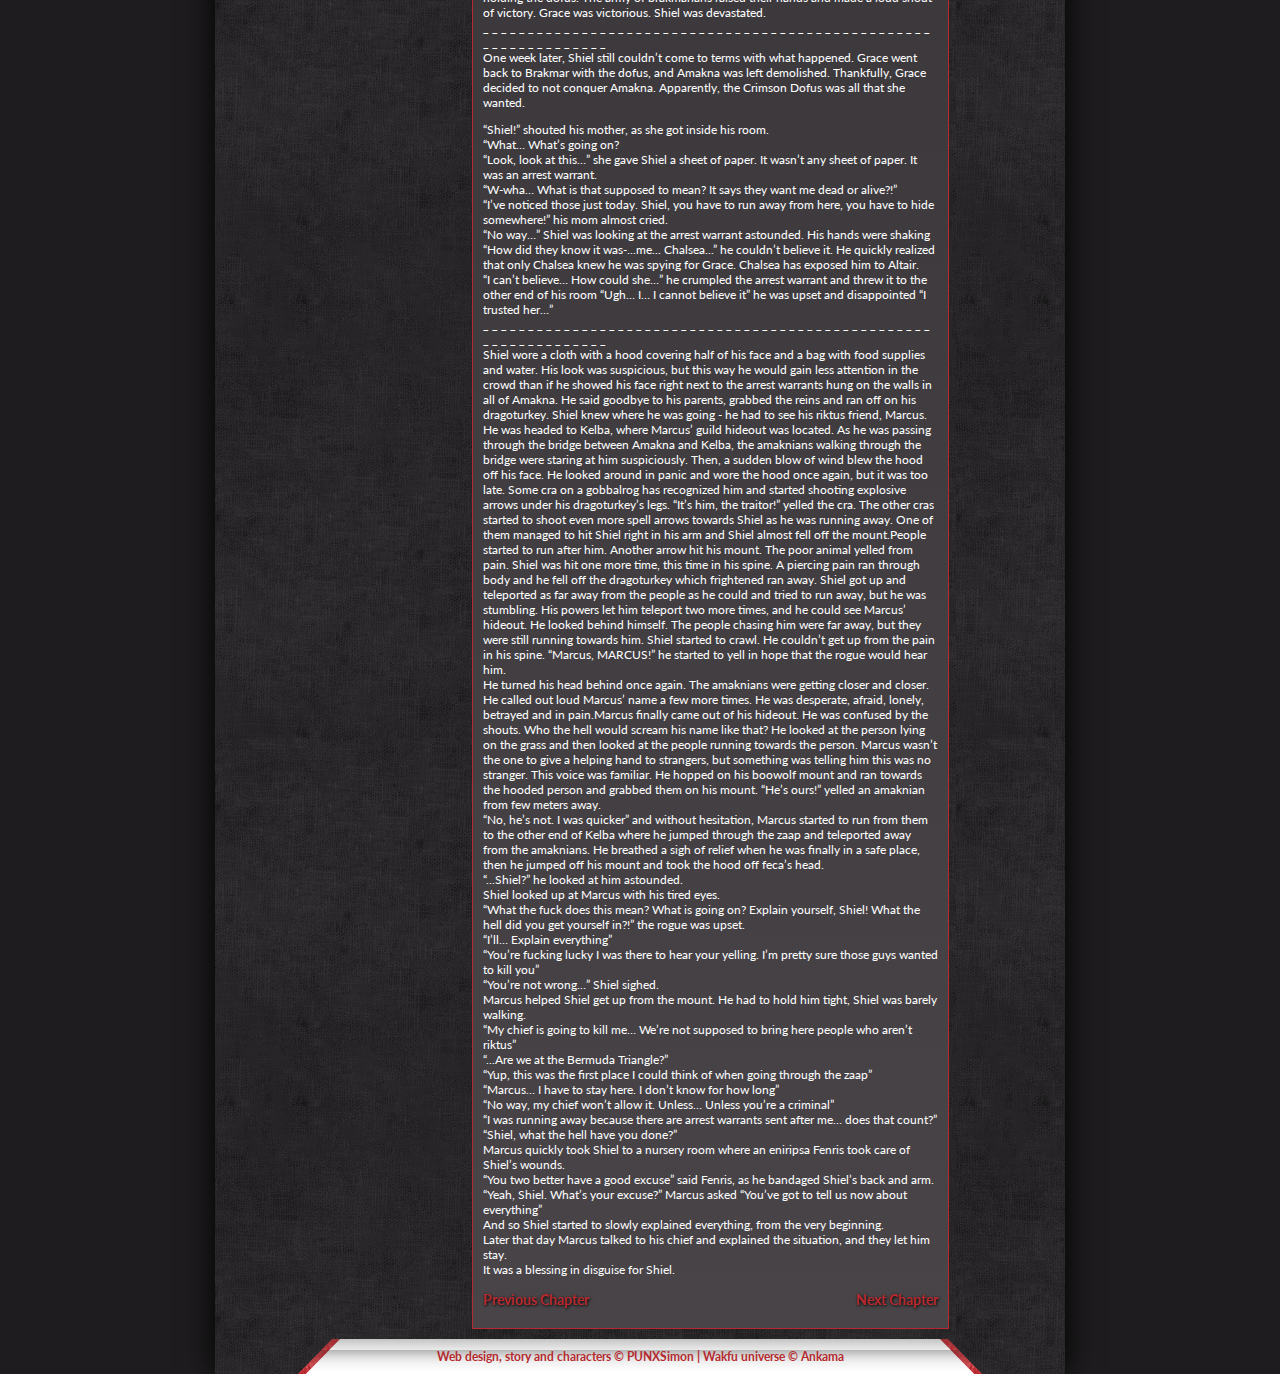
<file: 6ch.html>
<!DOCTYPE html>
<html lang="pl">
<head>
	<meta charset="utf-8">
	<meta name="viewport" content="width=device-width, initial-scale=1, shrink-to-fit=no">
	
	<title>Shiel's Story</title>
	<meta name="description" content="Shiel's Story">
	<meta name="author" content="PUNXSimon">
	<meta http-equiv="X-Ua-Compatible" content="IE=edge">
	<link rel="stylesheet" type="text/css" href="style.css" />
	<link href="https://fonts.googleapis.com/css?family=Lato" rel="stylesheet">
	
</head>
<body>

<div class="container">


	<a href="index.html">
		<div class="banner">
		</div>
	</a>
	
	<div class="leftbutton">
	<a href="chapters.html">CHAPTERS</a>
	</div>
	
	<div class="middlebutton">
	<a href="characters.html">CHARACTERS</a>
	</div>
	
	<div class="middlebutton2">
	<a href="preview.html">PREVIEW</a>
	</div>
	
	<div class="rightbutton">
	<a href="gallery.html">GALLERY</a>
	</div>
	
	<div style="clear:both"></div>
	
	
	
	<div class="socialmedia">
		<div class="deviantart">
		<a href="https://www.deviantart.com/punx-simon/">DeviantART</a>
		</div>
		
		<div class="facebook">
		<a href="https://www.facebook.com/punxsimonart/">Facebook</a>
		</div>
		
		<div class="twitter">
		<a href="https://twitter.com/PUNXSimon/">Twitter</a>
		</div>
		
		<div class="tumblr">
		<a href="http://punxsimon.tumblr.com/">Tumblr</a>
		</div>
	</div>
	
	<div class="textbox2">
	
		<div class="textbox1">
		SIXTH CHAPTER
		</div>
	
		<div class="gradient">
Shiel looked through the window and saw soldiers on their mounts being on their way to the battlefield. He looked at the clock. It was 30 minutes past 5 am. In half of an hour Grace and her army should arrive at the Holey Forest. Shiel has told Chalsea about the raid but she didn’t want to listen about the most important thing - Grace’s plan. Altair had no idea that Grace’s plan was to get to the other side of Holey Forest through The Drhellery mine. Amaknian soldiers probably were not prepared for this, and not only that. They also headed off to the Holey Forest way too late. By the time they arrive to the seaport, the brakmarian army will be already in the Fertile Prairie. And then they’ll get through the to the Crusty Road, then Hugo Prairies and finally arrive to the Village in front of the outpost and the royal palace. Why Grace has chosen the long way around? Wouldn’t it be quicker to get through the Farle’s Fields? Grace liked to consider every circumstance. And that meant expecting the amaknian army. Shiel only hoped that Altair didn’t send his whole army to the Holey Forest, and besides the guards, left at least a few units of soldiers in the outpost.Three hours have already passed. In Grace’s plan, they should already be here if everything went well. But it was quiet outside. It looked as if Altair didn’t warn his citizens. He probably didn’t want people to panic, and assumed that his army can deal with brakmarians before they get to the Village.
<p>
Another part of Grace’s plan was to keep the sadidas at the front. Their task was to attack everyone with their dolls, so the sram and rogue soldiers can quickly run past the amaknians while they’re busy fighting with the army of dolls. As soon as rogues and srams get to the Village, rogues will use blinding bombs to blind the guards and srams will use their invisibility abilities to sneak into the royal palace. Eniripsas were going right in the middle to heal soldiers in front as well as those behind them just in case, because the whole plan of the raid was built up on the assumption that Shiel is going to betray Brakmar, which Shiel didn’t realize until now.
As he was thinking of the Grace’s raid plan, he slowly started to put the pieces together. They were exactly prepared for amaknian soldiers… Just now he realized how inattentive he was during Grace’s meeting. But if so, then why hasn’t Grace stopped him from warning everyone?
She wanted to test Shiel’s loyalty.
<p>
Grace knew exactly why Brakmar had lost the previous war. The former army general was simply stupid and didn’t know how to guide the armies, which were fighting thoughtlessly. Grace wasn’t going make that mistake. Together with her army general she created a plan.. a near flawless plan of a raid that even if Shiel betrayed her it wouldn’t matter, the amaknian soldiers won’t stand in her way. And even if he tells anyone about the raid, she knew that people would start to question him and he will get himself in trouble. The decision to betray her would be his downfall. She already got all she wanted from him, so she let him choose his own path. Besides, facing the amaknian soldiers would be a good way to test her armies strength, and there would be no fun for Grace if there was no challenge.
But what if Shiel stayed loyal to her? She had in plans to promote her army general to a vice governor and her head guard to an army general. Shiel would become her head guard.
But he wasn’t destined for that.
<p>
While Shiel was sitting restless in his house, Loren was already on the battlefield. Besides being a head guard, he had to fill a role of an army general because Altair couldn’t find anyone else for this role. This was Loren’s first battle on such a great scale and he not only wasn’t prepared for it, but also was distracted by his thoughts. He couldn’t believe Shiel has betrayed them all. He was doing his best to lead his army, but it wasn’t enough. They were losing. He understood Grace’s plan of action only when it was already too late.
<p>
It was 10 am, when Shiel started to hear yells and screams from the outside. He went outside and noticed an army of sadida dolls attacking the citizens, and feca’s meteorites falling from above and burning the houses. He couldn’t believe it, how could have this happened? He went outside and looked around, he was stunned. This was the second time he had experienced the war with own his eyes. He suddenly had a flashback to the time when he was little and his parents were running away with him to Amakna. “This… This is all my fault” he thought. He looked to to the left, from where the brakmarians were coming from, he couldn’t believe his eyes. At the very end of the army was Grace. He was paralyzed. Grace didn’t run past Shiel. Instead, she stopped by him on her boowolf mount, and looked disappointed at him.
“You didn’t think you would stop me, did you?” she said and left, leaving Shiel behind.
<p>
Altair wanted to deal with the raid as quietly as possible. He believed that Grace’s army wasn’t as strong and as large as his army, and he assumed his armies will deal with brakmarians in no time. He was underestimating Grace, not knowing her and comparing her to the former brakmarian government. Besides, he was assured that he can count on Loren.
He went to the balcony in his palace and he noticed a brakmarian army moving through the outpost. He was in shock. How could they get here through his amaknian army? He quickly ran downstairs, but it was already too late. The brakmarian srams surrounded him. He couldn’t turn into a dragon in his palace because of how huge his dragon form was, compared to the regular osamodas, but he wasn’t helpless. He summoned a badgeroxxor and a badgerage and dealt with the srams. But while he was fighting, the army general disguised as a regular soldier hid in his shadow.
Altair ran to the place where the dofus was hidden, entered the room, and before he could grab the dofus, the army general has emerged from his shadow and held a purple scythe made of stasis right next to Altair’s neck.
“One more step and you’re dead” said the general. Soon, the rest of the soldiers came into the room and Altair was surrounded. The general was pleased with how uncareful the amaknian king was. If he only knew how easy it would be to hide in the king’s shadow, they wouldn’t even need Shiel as a spy.
<p>
After a couple of minutes, Shiel finally snapped out of it. He realized he has to act, and he ran to the palace. But the palace was swarmed by the soldiers, outside and inside. He hid behind a wall. It was too dangerous to get closer, the soldiers could assume he’s amaknian. He reminded himself that Altair was informed by Chalsea that Grace knows the dofus location. Altair probably has either hidden it somewhere else, or kept it with him. Shiel was praying to the Feca Goddess to see Altair coming out of the palace and defeating everyone with the power of Crimson Dofus.
But instead he saw Grace, holding the dofus. The army of brakmarians raised their hands and made a loud shout of victory. Grace was victorious. Shiel was devastated.</br>
 _ _ _ _ _ _ _ _ _ _ _ _ _ _ _ _ _ _ _ _ _ _ _ _ _ _ _ _ _ _ _ _ _ _ _ _ _ _ _ _ _ _ _ _ _ _ _ _ _ _ _ _ _ _ _ _ _ _ _ _ _ _ _ _</br>

One week later, Shiel still couldn’t come to terms with what happened. Grace went back to Brakmar with the dofus, and Amakna was left demolished. Thankfully, Grace decided to not conquer Amakna. Apparently, the Crimson Dofus was all that she wanted.
<p>
“Shiel!” shouted his mother, as she got inside his room.</br>
“What… What’s going on?</br>
“Look, look at this…” she gave Shiel a sheet of paper. It wasn’t any sheet of paper. It was an arrest warrant.</br>
“W-wha… What is that supposed to mean? It says they want me dead or alive?!”</br>
“I’ve noticed those just today. Shiel, you have to run away from here, you have to hide somewhere!” his mom almost cried.</br>
“No way…” Shiel was looking at the arrest warrant astounded. His hands were shaking “How did they know it was-...me... Chalsea...” he couldn’t believe it. He quickly realized that only Chalsea knew he was spying for Grace. Chalsea has exposed him to Altair.</br>
“I can’t believe… How could she…” he crumpled the arrest warrant and threw it to the other end of his room “Ugh… I… I cannot believe it” he was upset and disappointed “I trusted her…”</br>
_ _ _ _ _ _ _ _ _ _ _ _ _ _ _ _ _ _ _ _ _ _ _ _ _ _ _ _ _ _ _ _ _ _ _ _ _ _ _ _ _ _ _ _ _ _ _ _ _ _ _ _ _ _ _ _ _ _ _ _ _ _ _ _</br>

Shiel wore a cloth with a hood covering half of his face and a bag with food supplies and water. His look was suspicious, but this way he would gain less attention in the crowd than if he showed his face right next to the arrest warrants hung on the walls in all of Amakna. He said goodbye to his parents, grabbed the reins and ran off on his dragoturkey. Shiel knew where he was going - he had to see his riktus friend, Marcus. He was headed to Kelba, where Marcus’ guild hideout was located.
As he was passing through the bridge between Amakna and Kelba, the amaknians walking through the bridge were staring at him suspiciously. Then, a sudden blow of wind blew the hood off his face. He looked around in panic and wore the hood once again, but it was too late. Some cra on a gobbalrog has recognized him and started shooting explosive arrows under his dragoturkey’s legs.
“It’s him, the traitor!” yelled the cra. The other cras started to shoot even more spell arrows towards Shiel as he was running away. One of them managed to hit Shiel right in his arm and Shiel almost fell off the mount.People started to run after him. Another arrow hit his mount. The poor animal yelled from pain. Shiel was hit one more time, this time in his spine. A piercing pain ran through body and he fell off the dragoturkey which frightened ran away. Shiel got up and teleported as far away from the people as he could and tried to run away, but he was stumbling. His powers let him teleport two more times, and he could see Marcus’ hideout. He looked behind himself. The people chasing him were far away, but they were still running towards him. Shiel started to crawl. He couldn’t get up from the pain in his spine.
“Marcus, MARCUS!” he started to yell in hope that the rogue would hear him.</br>
He turned his head behind once again. The amaknians were getting closer and closer. He called out loud Marcus’ name a few more times. He was desperate, afraid, lonely, betrayed and in pain.Marcus finally came out of his hideout. He was confused by the shouts. Who the hell would scream his name like that? He looked at the person lying on the grass and then looked at the people running towards the person. Marcus wasn’t the one to give a helping hand to strangers, but something was telling him this was no stranger. This voice was familiar. He hopped on his boowolf mount and ran towards the hooded person and grabbed them on his mount.
“He’s ours!” yelled an amaknian from few meters away.</br>
“No, he’s not. I was quicker” and without hesitation, Marcus started to run from them to the other end of Kelba where he jumped through the zaap and teleported away from the amaknians. He breathed a sigh of relief when he was finally in a safe place, then he jumped off his mount and took the hood off feca’s head.</br>
“...Shiel?” he looked at him astounded.</br>
Shiel looked up at Marcus with his tired eyes.</br>
“What the fuck does this mean? What is going on? Explain yourself, Shiel! What the hell did you get yourself in?!” the rogue was upset.</br>
“I’ll… Explain everything”</br>
“You’re fucking lucky I was there to hear your yelling. I’m pretty sure those guys wanted to kill you”</br>
“You’re not wrong…” Shiel sighed.</br>
Marcus helped Shiel get up from the mount. He had to hold him tight, Shiel was barely walking.</br>
“My chief is going to kill me… We’re not supposed to bring here people who aren’t riktus”</br>
“...Are we at the Bermuda Triangle?”</br>
“Yup, this was the first place I could think of when going through the zaap”</br>
“Marcus… I have to stay here. I don’t know for how long”</br>
“No way, my chief won’t allow it. Unless… Unless you’re a criminal”</br>
“I was running away because there are arrest warrants sent after me… does that count?”</br>
“Shiel, what the hell have you done?”</br>
Marcus quickly took Shiel to a nursery room where an eniripsa Fenris took care of Shiel’s wounds.</br>
“You two better have a good excuse” said Fenris, as he bandaged Shiel’s back and arm.</br>
“Yeah, Shiel. What’s your excuse?” Marcus asked “You’ve got to tell us now about everything”</br>
And so Shiel started to slowly explained everything, from the very beginning.</br>
Later that day Marcus talked to his chief and explained the situation, and they let him stay.</br>
It was a blessing in disguise for Shiel.</br>
<p><h3><a href="5ch.html" style="float:left; text-shadow: 1px 1px 3px black">Previous Chapter</a></h3>
<p><h3><a href="7ch.html" style="float:right; text-shadow: 1px 1px 3px black">Next Chapter</a></h3>
<p><br>
		</div>
		
	</div>

	<div class="footer">
	Web design, story and characters © PUNXSimon | Wakfu universe © Ankama
	</div>

</div>

</body>
</html>
</file>
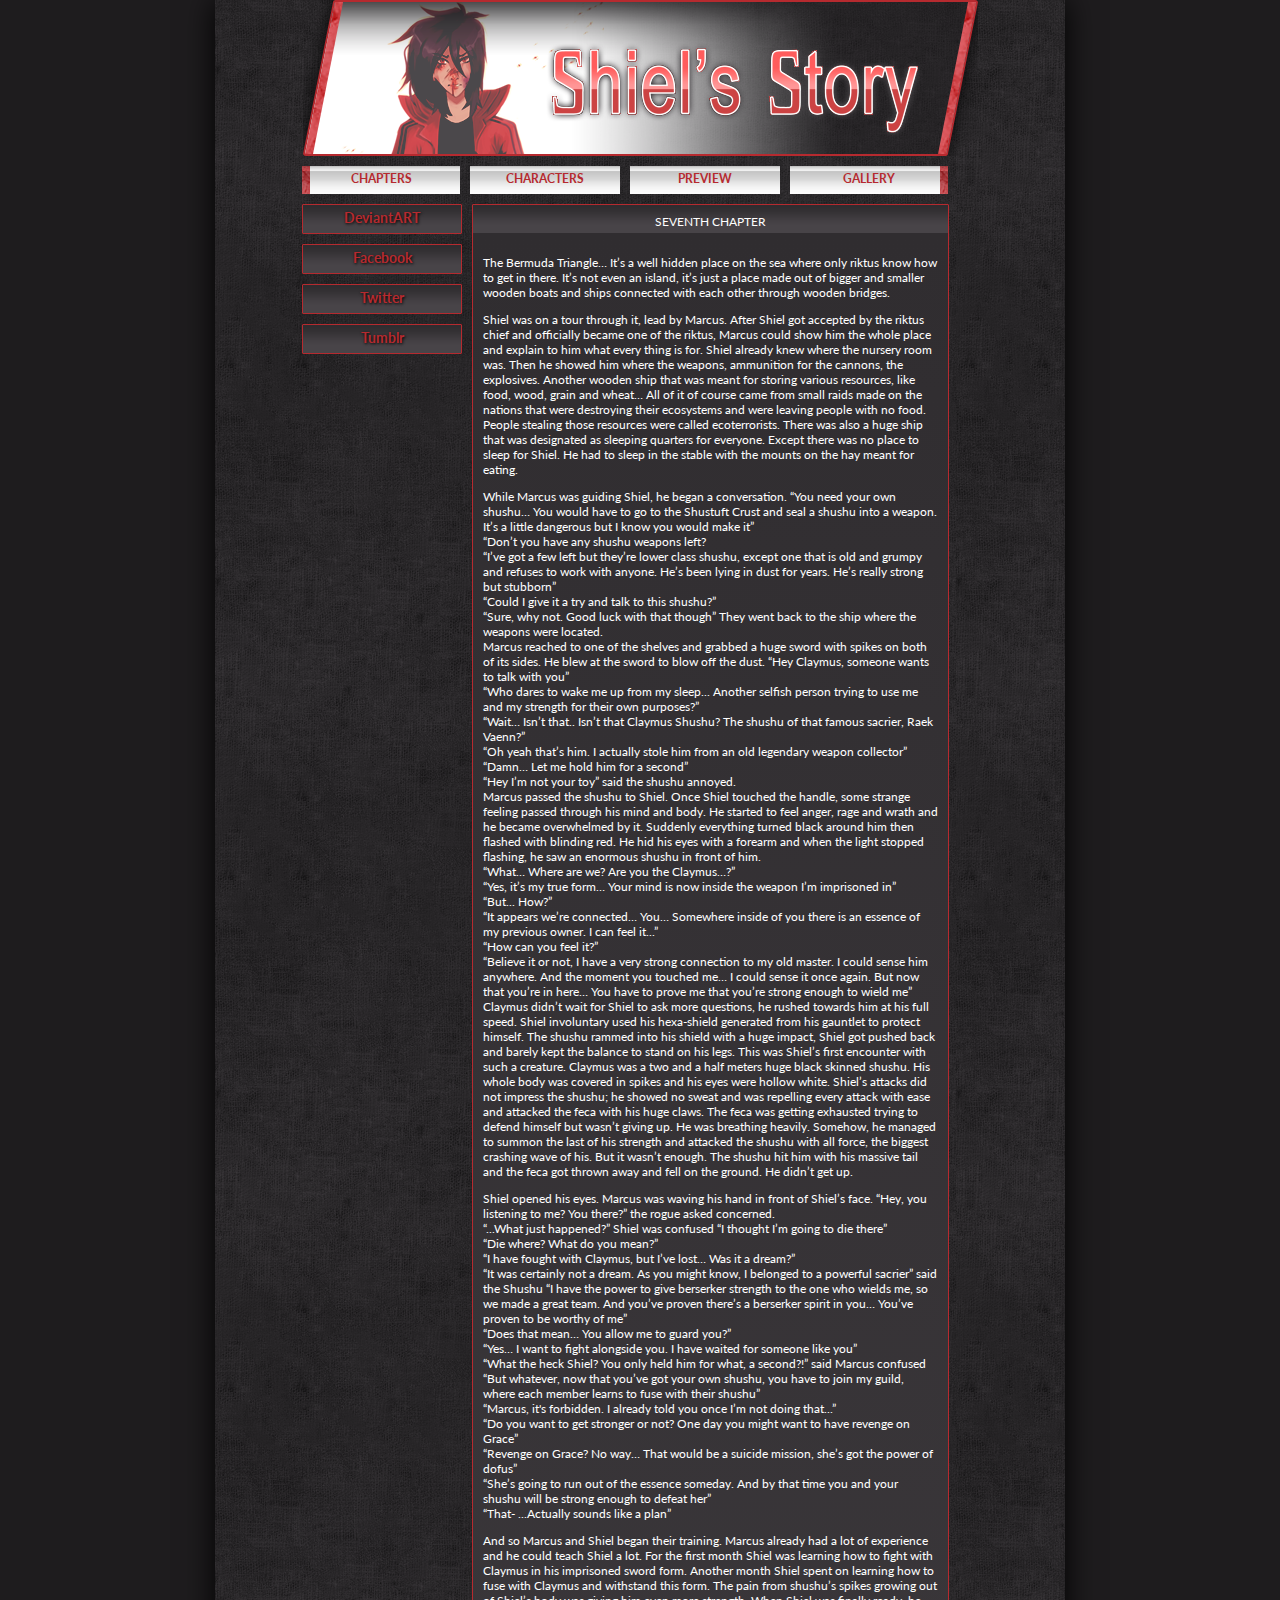
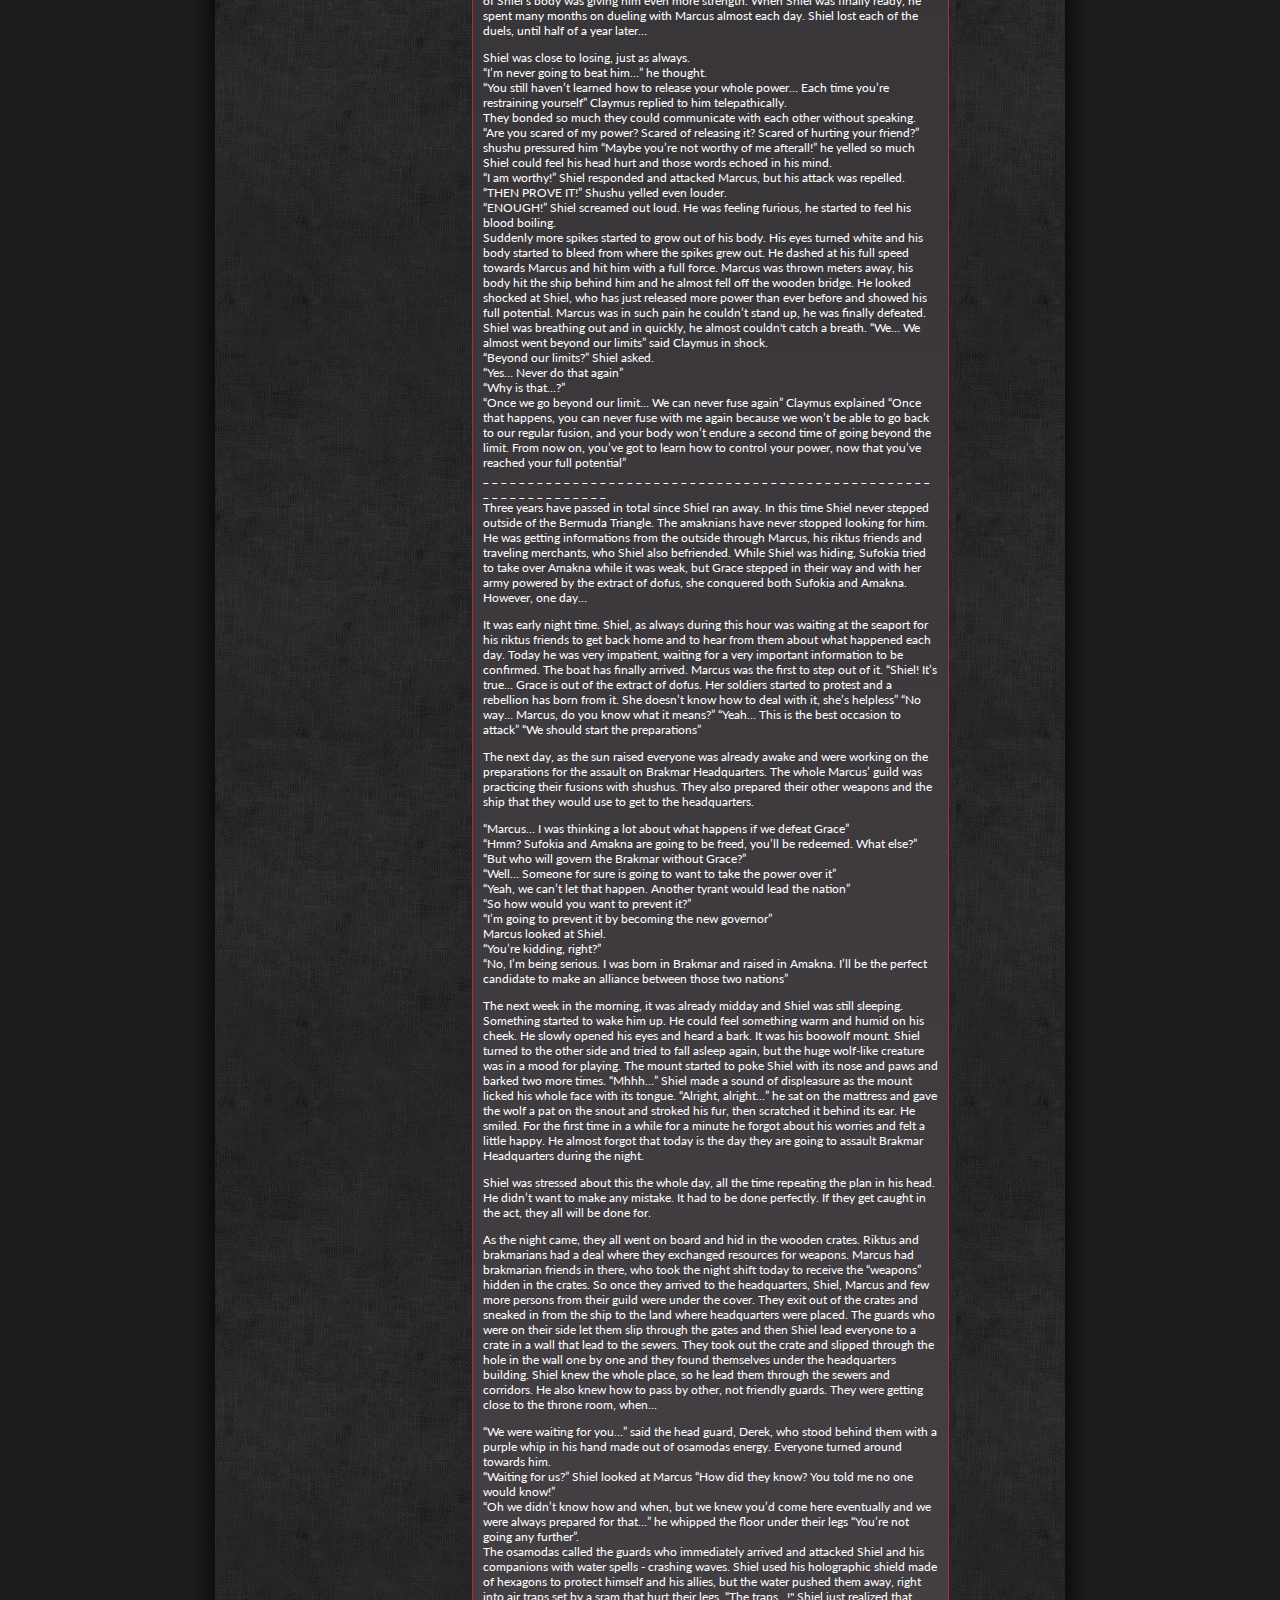
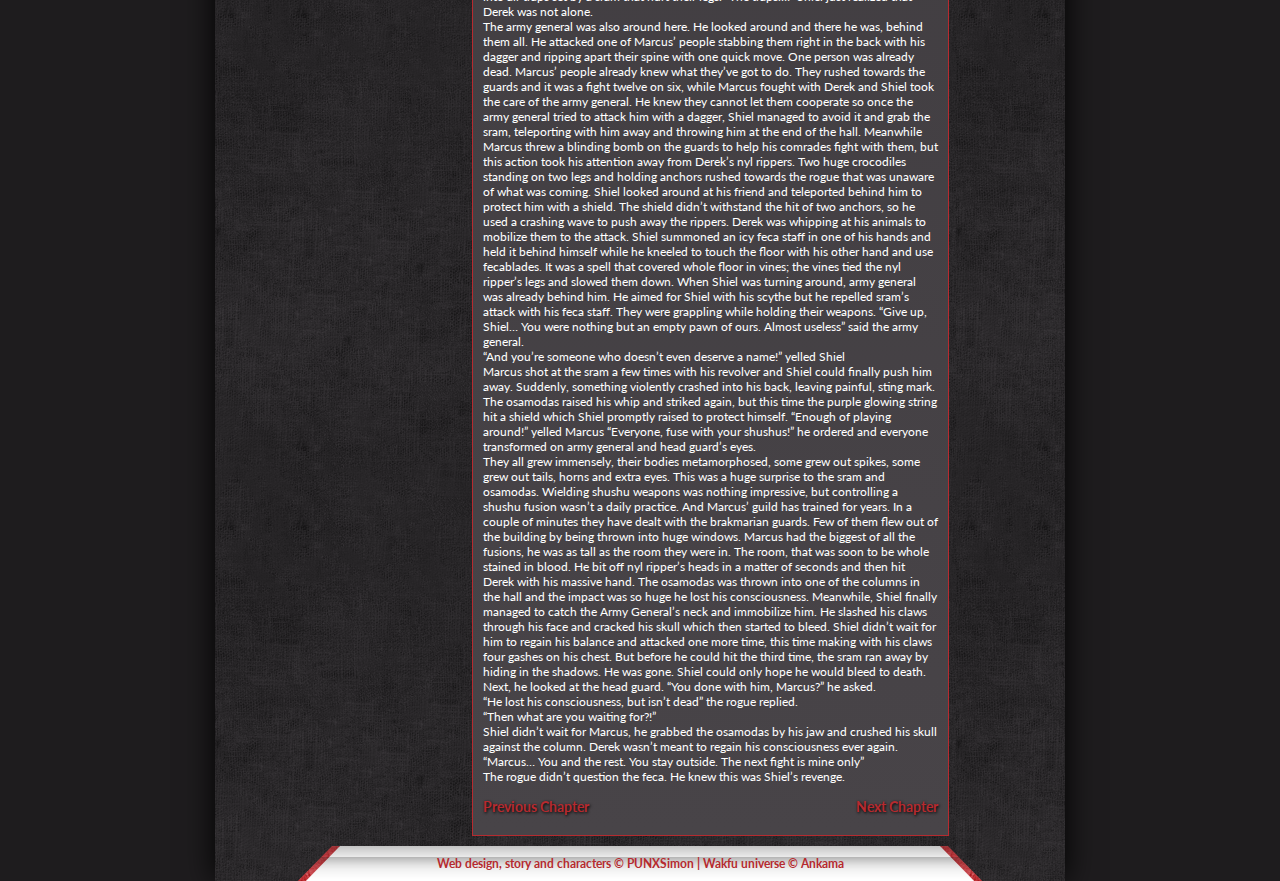
<file: 7ch.html>
<!DOCTYPE html>
<html lang="pl">
<head>
	<meta charset="utf-8">
	<meta name="viewport" content="width=device-width, initial-scale=1, shrink-to-fit=no">
	
	<title>Shiel's Story</title>
	<meta name="description" content="Shiel's Story">
	<meta name="author" content="PUNXSimon">
	<meta http-equiv="X-Ua-Compatible" content="IE=edge">
	<link rel="stylesheet" type="text/css" href="style.css" />
	<link href="https://fonts.googleapis.com/css?family=Lato" rel="stylesheet">
	
</head>
<body>

<div class="container">


	<a href="index.html">
		<div class="banner">
		</div>
	</a>
	
	<div class="leftbutton">
	<a href="chapters.html">CHAPTERS</a>
	</div>
	
	<div class="middlebutton">
	<a href="characters.html">CHARACTERS</a>
	</div>
	
	<div class="middlebutton2">
	<a href="preview.html">PREVIEW</a>
	</div>
	
	<div class="rightbutton">
	<a href="gallery.html">GALLERY</a>
	</div>
	
	<div style="clear:both"></div>
	
	
	
	<div class="socialmedia">
		<div class="deviantart">
		<a href="https://www.deviantart.com/punx-simon/">DeviantART</a>
		</div>
		
		<div class="facebook">
		<a href="https://www.facebook.com/punxsimonart/">Facebook</a>
		</div>
		
		<div class="twitter">
		<a href="https://twitter.com/PUNXSimon/">Twitter</a>
		</div>
		
		<div class="tumblr">
		<a href="http://punxsimon.tumblr.com/">Tumblr</a>
		</div>
	</div>
	
	<div class="textbox2">
	
		<div class="textbox1">
		SEVENTH CHAPTER
		</div>
	
		<div class="gradient">
<p>
The Bermuda Triangle… It’s a well hidden place on the sea where only riktus know how to get in there. It’s not even an island, it’s just a place made out of bigger and smaller wooden boats and ships connected with each other through wooden bridges.
<p>
Shiel was on a tour through it, lead by Marcus. After Shiel got accepted by the riktus chief and officially became one of the riktus, Marcus could show him the whole place and explain to him what every thing is for. Shiel already knew where the nursery room was. Then he showed him where the weapons, ammunition for the cannons, the explosives. Another wooden ship that was meant for storing various resources, like food, wood, grain and wheat… All of it of course came from small raids made on the nations that were destroying their ecosystems and were leaving people with no food. People stealing those resources were called ecoterrorists.
There was also a huge ship that was designated as sleeping quarters for everyone. Except there was no place to sleep for Shiel. He had to sleep in the stable with the mounts on the hay meant for eating. 
<p>
While Marcus was guiding Shiel, he began a conversation.
“You need your own shushu… You would have to go to the Shustuft Crust and seal a shushu into a weapon. It’s a little dangerous but I know you would make it”</br>
“Don’t you have any shushu weapons left?</br>
“I’ve got a few left but they’re lower class shushu, except one that is old and grumpy and refuses to work with anyone. He’s been lying in dust for years. He’s really strong but stubborn”</br>
“Could I give it a try and talk to this shushu?”</br>
“Sure, why not. Good luck with that though” They went back to the ship where the weapons were located. </br>Marcus reached to one of the shelves and grabbed a huge sword with spikes on both of its sides. He blew at the sword to blow off the dust.
“Hey Claymus, someone wants to talk with you”</br>
“Who dares to wake me up from my sleep... Another selfish person trying to use me and my strength for their own purposes?”</br>
“Wait… Isn’t that.. Isn’t that Claymus Shushu? The shushu of that famous sacrier, Raek Vaenn?”</br>
“Oh yeah that’s him. I actually stole him from an old legendary weapon collector”</br>
“Damn… Let me hold him for a second”</br>
“Hey I’m not your toy” said the shushu annoyed.</br>
Marcus passed the shushu to Shiel. Once Shiel touched the handle, some strange feeling passed through his mind and body. He started to feel anger, rage and wrath and he became overwhelmed by it. Suddenly everything turned black around him then flashed with blinding red. He hid his eyes with a forearm and when the light stopped flashing, he saw an enormous shushu in front of him.</br>
“What… Where are we? Are you the Claymus…?”</br>
“Yes, it’s my true form… Your mind is now inside the weapon I’m imprisoned in”</br>
“But... How?”</br>
“It appears we’re connected… You… Somewhere inside of you there is an essence of my previous owner. I can feel it...”</br>
“How can you feel it?”</br>
“Believe it or not, I have a very strong connection to my old master. I could sense him anywhere. And the moment you touched me… I could sense it once again. But now that you’re in here… You have to prove me that you’re strong enough to wield me”</br>
Claymus didn’t wait for Shiel to ask more questions, he rushed towards him at his full speed. Shiel involuntary used his hexa-shield generated from his gauntlet to protect himself. The shushu rammed into his shield with a huge impact, Shiel got pushed back and barely kept the balance to stand on his legs. This was Shiel’s first encounter with such a creature. Claymus was a two and a half meters huge black skinned shushu. His whole body was covered in spikes and his eyes were hollow white. Shiel’s attacks did not impress the shushu; he showed no sweat and was repelling every attack with ease and attacked the feca with his huge claws. The feca was getting exhausted trying to defend himself but wasn’t giving up. He was breathing heavily. Somehow, he managed to summon the last of his strength and attacked the shushu with all force, the biggest crashing wave of his. But it wasn’t enough. The shushu hit him with his massive tail and the feca got thrown away and fell on the ground. He didn’t get up.
<p>
Shiel opened his eyes. Marcus was waving his hand in front of Shiel’s face.
“Hey, you listening to me? You there?” the rogue asked concerned.</br>
“...What just happened?” Shiel was confused “I thought I’m going to die there”</br>
“Die where? What do you mean?”</br>
“I have fought with Claymus, but I’ve lost… Was it a dream?”</br>
“It was certainly not a dream. As you might know, I belonged to a powerful sacrier” said the Shushu “I have the power to give berserker strength to the one who wields me, so we made a great team. And you’ve proven there’s a berserker spirit in you… You’ve proven to be worthy of me”</br>
“Does that mean… You allow me to guard you?”</br>
“Yes… I want to fight alongside you. I have waited for someone like you”</br>
“What the heck Shiel? You only held him for what, a second?!” said Marcus confused “But whatever, now that you’ve got your own shushu, you have to join my guild, where each member learns to fuse with their shushu”</br>
“Marcus, it's forbidden. I already told you once I’m not doing that...”</br>
“Do you want to get stronger or not? One day you might want to have revenge on Grace”</br>
“Revenge on Grace? No way… That would be a suicide mission, she’s got the power of dofus”</br>
“She’s going to run out of the essence someday. And by that time you and your shushu will be strong enough to defeat her”</br>
“That- ...Actually sounds like a plan”</br>
<p>
And so Marcus and Shiel began their training. Marcus already had a lot of experience and he could teach Shiel a lot. For the first month Shiel was learning how to fight with Claymus in his imprisoned sword form. Another month Shiel spent on learning how to fuse with Claymus and withstand this form. The pain from shushu’s spikes growing out of Shiel’s body was giving him even more strength. When Shiel was finally ready, he spent many months on dueling with Marcus almost each day. Shiel lost each of the duels, until half of a year later…
<p>
Shiel was close to losing, just as always.</br>
“I’m never going to beat him…” he thought.</br>
“You still haven’t learned how to release your whole power… Each time you’re restraining yourself” Claymus replied to him telepathically.</br>
They bonded so much they could communicate with each other without speaking.</br>
“Are you scared of my power? Scared of releasing it? Scared of hurting your friend?” shushu pressured him “Maybe you’re not worthy of me afterall!” he yelled so much Shiel could feel his head hurt and those words echoed in his mind.</br>
“I am worthy!” Shiel responded and attacked Marcus, but his attack was repelled.</br>
“THEN PROVE IT!” Shushu yelled even louder.</br>
“ENOUGH!” Shiel screamed out loud. He was feeling furious, he started to feel his blood boiling. </br>Suddenly more spikes started to grow out of his body. His eyes turned white and his body started to bleed from where the spikes grew out. He dashed at his full speed towards Marcus and hit him with a full force. Marcus was thrown meters away, his body hit the ship behind him and he almost fell off the wooden bridge. He looked shocked at Shiel, who has just released more power than ever before and showed his full potential. Marcus was in such pain he couldn’t stand up, he was finally defeated. Shiel was breathing out and in quickly, he almost couldn't catch a breath.
“We… We almost went beyond our limits” said Claymus in shock.</br>
“Beyond our limits?” Shiel asked.</br>
“Yes… Never do that again”</br>
“Why is that…?”</br>
“Once we go beyond our limit… We can never fuse again” Claymus explained “Once that happens, you can never fuse with me again because we won’t be able to go back to our regular fusion, and your body won’t endure a second time of going beyond the limit. From now on, you’ve got to learn how to control your power, now that you’ve reached your full potential”</br>
_ _ _ _ _ _ _ _ _ _ _ _ _ _ _ _ _ _ _ _ _ _ _ _ _ _ _ _ _ _ _ _ _ _ _ _ _ _ _ _ _ _ _ _ _ _ _ _ _ _ _ _ _ _ _ _ _ _ _ _ _ _ _ _</br>

Three years have passed in total since Shiel ran away. In this time Shiel never stepped outside of the Bermuda Triangle. The amaknians have never stopped looking for him. He was getting informations from the outside through Marcus, his riktus friends and traveling merchants, who Shiel also befriended. While Shiel was hiding, Sufokia tried to take over Amakna while it was weak, but Grace stepped in their way and with her army powered by the extract of dofus, she conquered both Sufokia and Amakna. However, one day…
<p>
It was early night time. Shiel, as always during this hour was waiting at the seaport for his riktus friends to get back home and to hear from them about what happened each day. Today he was very impatient, waiting for a very important information to be confirmed.
The boat has finally arrived. Marcus was the first to step out of it.
“Shiel! It’s true… Grace is out of the extract of dofus. Her soldiers started to protest and a rebellion has born from it. She doesn’t know how to deal with it, she’s helpless”
“No way… Marcus, do you know what it means?”
“Yeah… This is the best occasion to attack”
“We should start the preparations”
<p>
The next day, as the sun raised everyone was already awake and were working on the preparations for the assault on Brakmar Headquarters. The whole Marcus’ guild was practicing their fusions with shushus. They also prepared their other weapons and the ship that they would use to get to the headquarters.
<p>
“Marcus… I was thinking a lot about what happens if we defeat Grace”</br>
“Hmm? Sufokia and Amakna are going to be freed, you’ll be redeemed. What else?”</br>
“But who will govern the Brakmar without Grace?”</br>
“Well… Someone for sure is going to want to take the power over it”</br>
“Yeah, we can’t let that happen. Another tyrant would lead the nation”</br>
“So how would you want to prevent it?”</br>
“I’m going to prevent it by becoming the new governor”</br>
Marcus looked at Shiel.</br>
“You’re kidding, right?”</br>
“No, I’m being serious. I was born in Brakmar and raised in Amakna. I’ll be the perfect candidate to make an alliance between those two nations”</br>
<p>
The next week in the morning, it was already midday and Shiel was still sleeping. Something started to wake him up. He could feel something warm and humid on his cheek. He slowly opened his eyes and heard a bark. It was his boowolf mount. Shiel turned to the other side and tried to fall asleep again, but the huge wolf-like creature was in a mood for playing. The mount started to poke Shiel with its nose and paws and barked two more times.
“Mhhh…” Shiel made a sound of displeasure as the mount licked his whole face with its tongue. “Alright, alright…” he sat on the mattress and gave the wolf a pat on the snout and stroked his fur, then scratched it behind its ear. He smiled. For the first time in a while for a minute he forgot about his worries and felt a little happy. He almost forgot that today is the day they are going to assault Brakmar Headquarters during the night.
<p>
Shiel was stressed about this the whole day, all the time repeating the plan in his head. He didn’t want to make any mistake. It had to be done perfectly. If they get caught in the act, they all will be done for.
<p>
As the night came, they all went on board and hid in the wooden crates. Riktus and brakmarians had a deal where they exchanged resources for weapons. Marcus had brakmarian friends in there, who took the night shift today to receive the “weapons” hidden in the crates. So once they arrived to the headquarters, Shiel, Marcus and few more persons from their guild were under the cover. They exit out of the crates and sneaked in from the ship to the land where headquarters were placed. The guards who were on their side let them slip through the gates and then Shiel lead everyone to a crate in a wall that lead to the sewers. They took out the crate and slipped through the hole in the wall one by one and they found themselves under the headquarters building. Shiel knew the whole place, so he lead them through the sewers and corridors. He also knew how to pass by other, not friendly guards. They were getting close to the throne room, when...
<p>
“We were waiting for you…” said the head guard, Derek, who stood behind them with a purple whip in his hand made out of osamodas energy. Everyone turned around towards him.</br>
“Waiting for us?” Shiel looked at Marcus “How did they know? You told me no one would know!”</br>
“Oh we didn’t know how and when, but we knew you’d come here eventually and we were always prepared for that…” he whipped the floor under their legs “You’re not going any further”.</br> The osamodas called the guards who immediately arrived and attacked Shiel and his companions with water spells - crashing waves. Shiel used his holographic shield made of hexagons to protect himself and his allies, but the water pushed them away, right into air traps set by a sram that hurt their legs.
“The traps…!" Shiel just realized that Derek was not alone. </br>The army general was also around here. He looked around and there he was, behind them all. He attacked one of Marcus’ people stabbing them right in the back with his dagger and ripping apart their spine with one quick move. One person was already dead.
Marcus’ people already knew what they’ve got to do. They rushed towards the guards and it was a fight twelve on six, while Marcus fought with Derek and Shiel took the care of the army general. He knew they cannot let them cooperate so once the army general tried to attack him with a dagger, Shiel managed to avoid it and grab the sram, teleporting with him away and throwing him at the end of the hall. Meanwhile Marcus threw a blinding bomb on the guards to help his comrades fight with them, but this action took his attention away from Derek’s nyl rippers. Two huge crocodiles standing on two legs and holding anchors rushed towards the rogue that was unaware of what was coming. Shiel looked around at his friend and teleported behind him to protect him with a shield. The shield didn’t withstand the hit of two anchors, so he used a crashing wave to push away the rippers. Derek was whipping at his animals to mobilize them to the attack. Shiel summoned an icy feca staff in one of his hands and held it behind himself while he kneeled to touch the floor with his other hand and use fecablades. It was a spell that covered whole floor in vines; the vines tied the nyl ripper’s legs and slowed them down. When Shiel was turning around, army general was already behind him. He aimed for Shiel with his scythe but he repelled sram’s attack with his feca staff. They were grappling while holding their weapons.
“Give up, Shiel… You were nothing but an empty pawn of ours. Almost useless” said the army general.</br>
“And you’re someone who doesn’t even deserve a name!” yelled Shiel</br>
Marcus shot at the sram a few times with his revolver and Shiel could finally push him away. Suddenly, something violently crashed into his back, leaving painful, sting mark. The osamodas raised his whip and striked again, but this time the purple glowing string hit a shield which Shiel promptly raised to protect himself.
“Enough of playing around!” yelled Marcus “Everyone, fuse with your shushus!” he ordered and everyone transformed on army general and head guard’s eyes. </br>They all grew immensely, their bodies metamorphosed, some grew out spikes, some grew out tails, horns and extra eyes. This was a huge surprise to the sram and osamodas. Wielding shushu weapons was nothing impressive, but controlling a shushu fusion wasn’t a daily practice. And Marcus’ guild has trained for years.
In a couple of minutes they have dealt with the brakmarian guards. Few of them flew out of the building by being thrown into huge windows. Marcus had the biggest of all the fusions, he was as tall as the room they were in. The room, that was soon to be whole stained in blood. He bit off nyl ripper’s heads in a matter of seconds and then hit Derek with his massive hand. The osamodas was thrown into one of the columns in the hall and the impact was so huge he lost his consciousness. Meanwhile, Shiel finally managed to catch the Army General’s neck and immobilize him. He slashed his claws through his face and cracked his skull which then started to bleed. Shiel didn’t wait for him to regain his balance and attacked one more time, this time making with his claws four gashes on his chest. But before he could hit the third time, the sram ran away by hiding in the shadows. He was gone. Shiel could only hope he would bleed to death. Next, he looked at the head guard.
“You done with him, Marcus?” he asked.</br>
“He lost his consciousness, but isn’t dead” the rogue replied.</br>
“Then what are you waiting for?!”</br>
Shiel didn’t wait for Marcus, he grabbed the osamodas by his jaw and crushed his skull against the column. Derek wasn’t meant to regain his consciousness ever again.</br>
“Marcus… You and the rest. You stay outside. The next fight is mine only”</br>
The rogue didn’t question the feca. He knew this was Shiel’s revenge.</br>
<p><h3><a href="6ch.html" style="float:left; text-shadow: 1px 1px 3px black">Previous Chapter</a></h3>
<p><h3><a href="8ch.html" style="float:right; text-shadow: 1px 1px 3px black">Next Chapter</a></h3>
<p><br>
		</div>
		
	</div>

	<div class="footer">
	Web design, story and characters © PUNXSimon | Wakfu universe © Ankama
	</div>

</div>

</body>
</html>
</file>
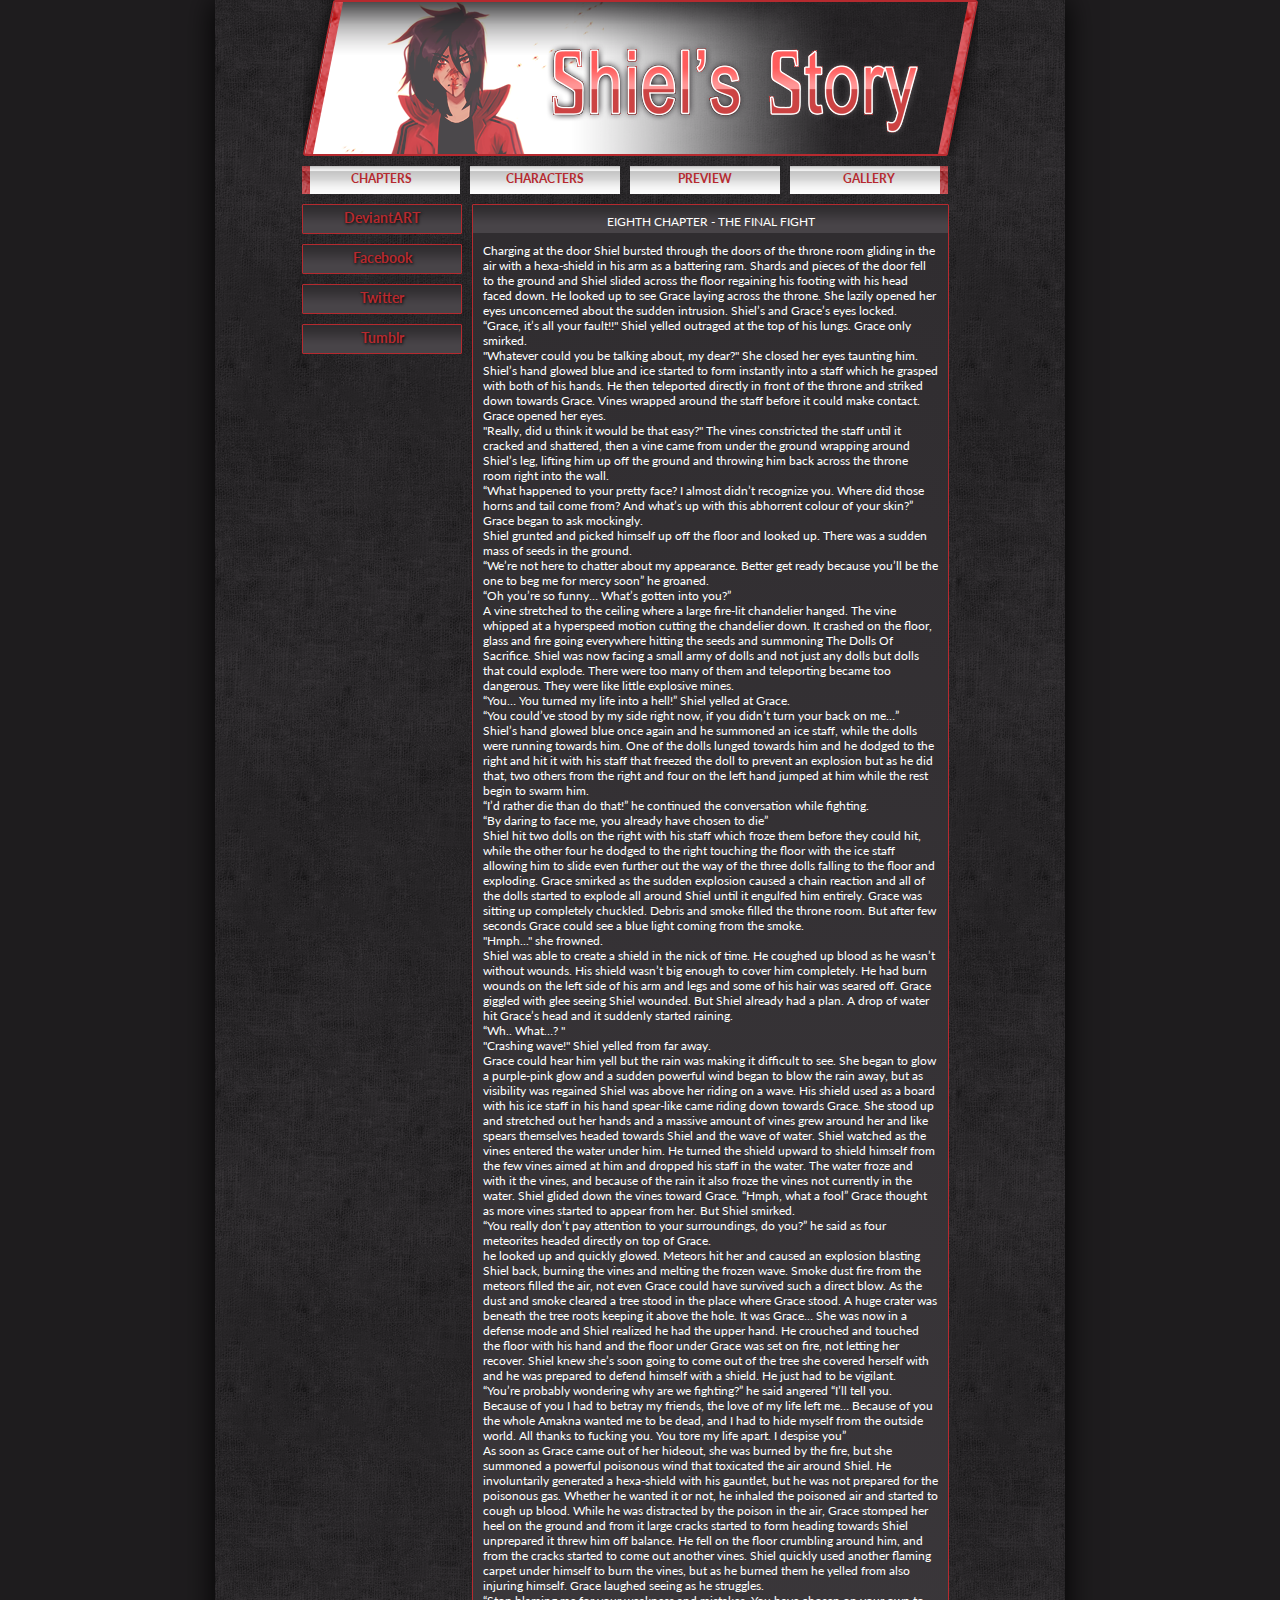
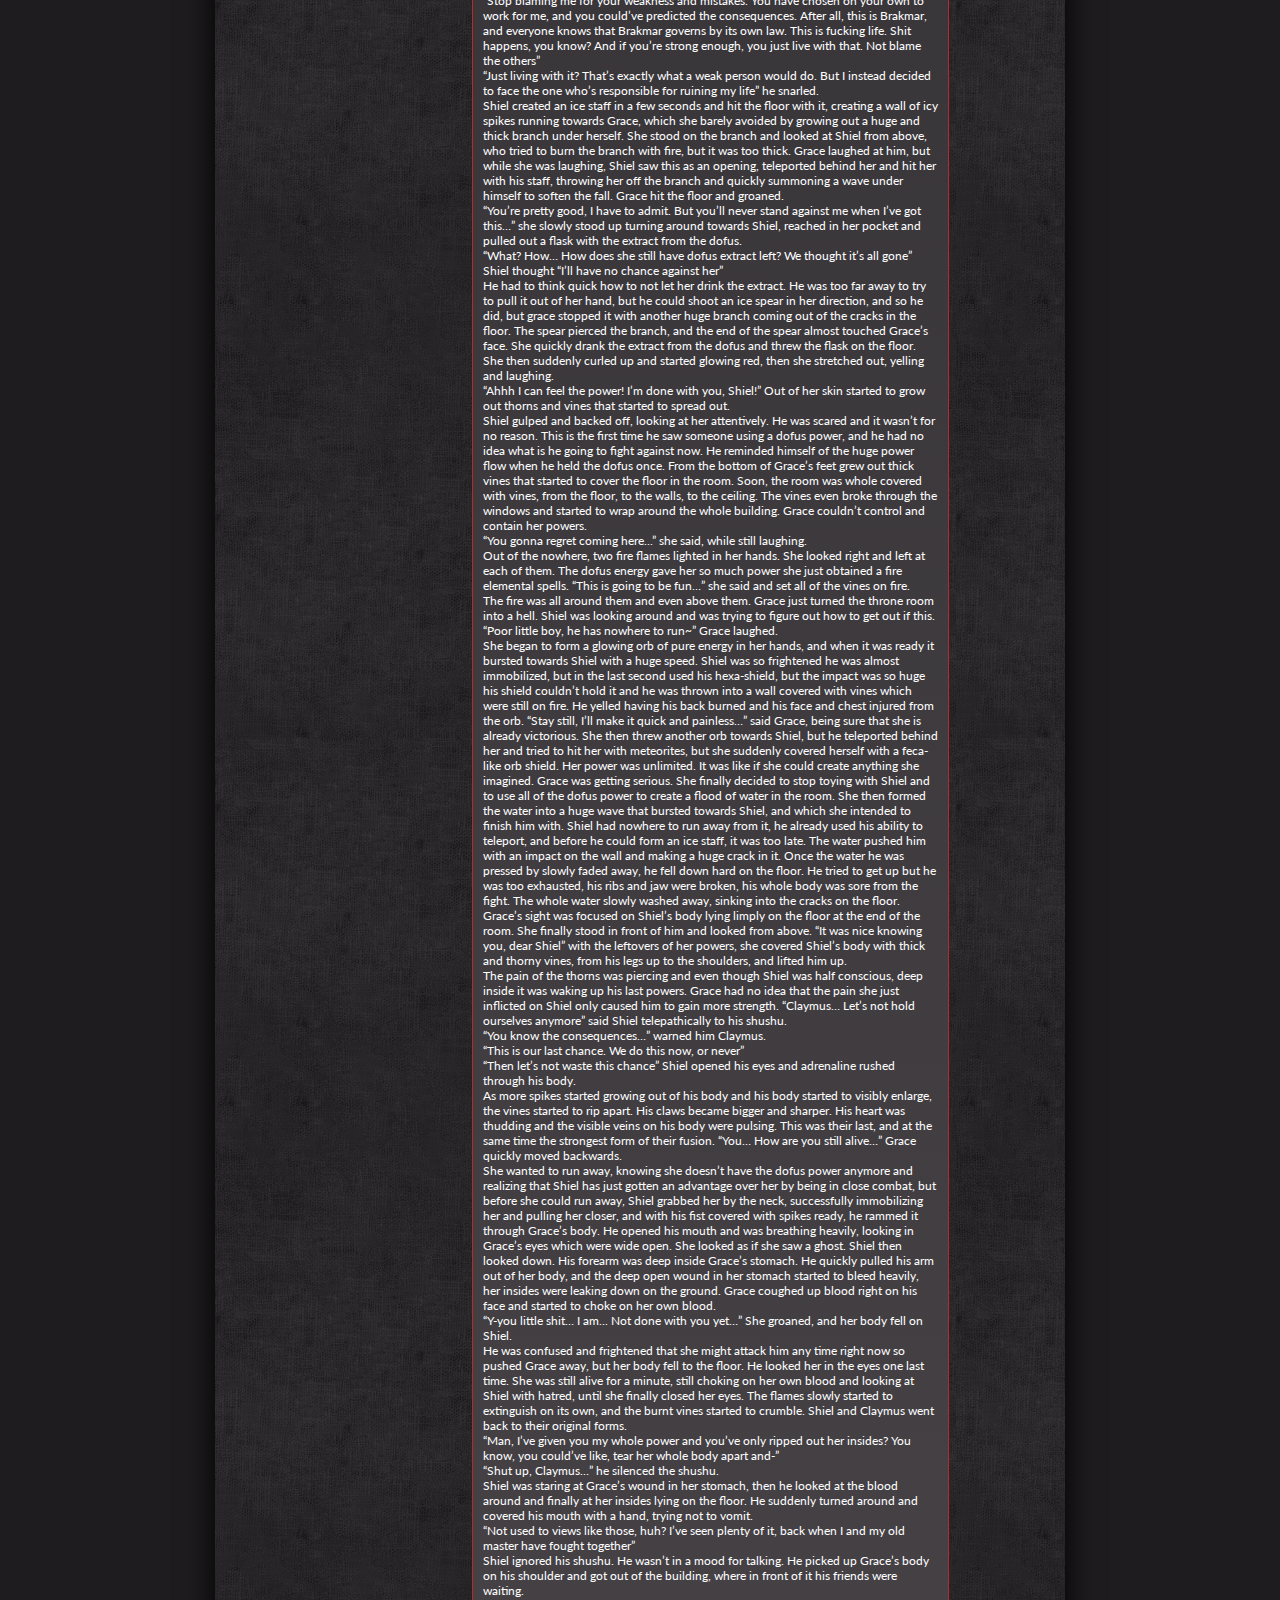
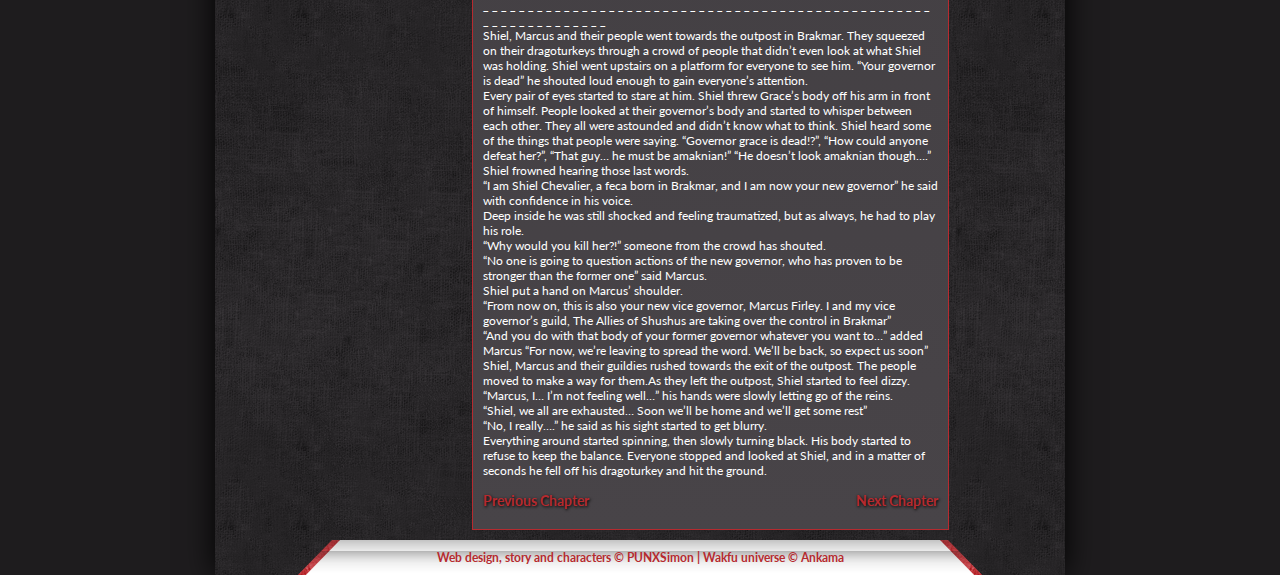
<file: 8ch.html>
<!DOCTYPE html>
<html lang="pl">
<head>
	<meta charset="utf-8">
	<meta name="viewport" content="width=device-width, initial-scale=1, shrink-to-fit=no">
	
	<title>Shiel's Story</title>
	<meta name="description" content="Shiel's Story">
	<meta name="author" content="PUNXSimon">
	<meta http-equiv="X-Ua-Compatible" content="IE=edge">
	<link rel="stylesheet" type="text/css" href="style.css" />
	<link href="https://fonts.googleapis.com/css?family=Lato" rel="stylesheet">
	
</head>
<body>

<div class="container">


	<a href="index.html">
		<div class="banner">
		</div>
	</a>
	
	<div class="leftbutton">
	<a href="chapters.html">CHAPTERS</a>
	</div>
	
	<div class="middlebutton">
	<a href="characters.html">CHARACTERS</a>
	</div>
	
	<div class="middlebutton2">
	<a href="preview.html">PREVIEW</a>
	</div>
	
	<div class="rightbutton">
	<a href="gallery.html">GALLERY</a>
	</div>
	
	<div style="clear:both"></div>
	
	
	
	<div class="socialmedia">
		<div class="deviantart">
		<a href="https://www.deviantart.com/punx-simon/">DeviantART</a>
		</div>
		
		<div class="facebook">
		<a href="https://www.facebook.com/punxsimonart/">Facebook</a>
		</div>
		
		<div class="twitter">
		<a href="https://twitter.com/PUNXSimon/">Twitter</a>
		</div>
		
		<div class="tumblr">
		<a href="http://punxsimon.tumblr.com/">Tumblr</a>
		</div>
	</div>
	
	<div class="textbox2">
	
		<div class="textbox1">
		EIGHTH CHAPTER - THE FINAL FIGHT
		</div>
	
		<div class="gradient">
Charging at the door Shiel bursted through the doors of the throne room gliding in the air with a hexa-shield in his arm as a battering ram. Shards and pieces of the door fell to the ground and Shiel slided across the floor regaining his footing with his head faced down. He looked up to see Grace laying across the throne. She lazily opened her eyes unconcerned about the sudden intrusion. Shiel’s and Grace’s eyes locked.</br>
“Grace, it’s all your fault!!" Shiel yelled outraged at the top of his lungs. Grace only smirked.</br>
"Whatever could you be talking about, my dear?" She closed her eyes taunting him.</br>
Shiel’s hand glowed blue and ice started to form instantly into a staff which he grasped with both of his hands. He then teleported directly in front of the throne and striked down towards Grace. Vines wrapped around the staff before it could make contact. Grace opened her eyes.</br>
"Really, did u think it would be that easy?" The vines constricted the staff until it cracked and shattered, then a vine came from under the ground wrapping around Shiel’s leg, lifting him up off the ground and throwing him back across the throne room right into the wall.</br>
“What happened to your pretty face? I almost didn’t recognize you. Where did those horns and tail come from? And what’s up with this abhorrent colour of your skin?” Grace began to ask mockingly.</br>
Shiel grunted and picked himself up off the floor and looked up. There was a sudden mass of seeds in the ground.</br>
“We’re not here to chatter about my appearance. Better get ready because you’ll be the one to beg me for mercy soon” he groaned.</br>
“Oh you’re so funny… What’s gotten into you?”</br>
A vine stretched to the ceiling where a large fire-lit chandelier hanged. The vine whipped at a hyperspeed motion cutting the chandelier down. It crashed on the floor, glass and fire going everywhere hitting the seeds and summoning The Dolls Of Sacrifice. Shiel was now facing a small army of dolls and not just any dolls but dolls that could explode. There were too many of them and teleporting became too dangerous. They were like little explosive mines.</br>
“You… You turned my life into a hell!” Shiel yelled at Grace.</br>
“You could’ve stood by my side right now, if you didn’t turn your back on me…”</br>
Shiel’s hand glowed blue once again and he summoned an ice staff, while the dolls were running towards him. One of the dolls lunged towards him and he dodged to the right and hit it with his staff that freezed the doll to prevent an explosion but as he did that, two others from the right and four on the left hand jumped at him while the rest begin to swarm him.</br>
“I’d rather die than do that!” he continued the conversation while fighting.</br>
“By daring to face me, you already have chosen to die”</br>
Shiel hit two dolls on the right with his staff which froze them before they could hit, while the other four he dodged to the right touching the floor with the ice staff allowing him to slide even further out the way of the three dolls falling to the floor and exploding. Grace smirked as the sudden explosion caused a chain reaction and all of the dolls started to explode all around Shiel until it engulfed him entirely. Grace was sitting up completely chuckled. Debris and smoke filled the throne room. But after few seconds Grace could see a blue light coming from the smoke.</br>
"Hmph..." she frowned.</br>
Shiel was able to create a shield in the nick of time. He coughed up blood as he wasn’t without wounds. His shield wasn’t big enough to cover him completely. He had burn wounds on the left side of his arm and legs and some of his hair was seared off. Grace giggled with glee seeing Shiel wounded. But Shiel already had a plan.
A drop of water hit Grace’s head and it suddenly started raining.</br>
“Wh.. What…? "</br>
"Crashing wave!" Shiel yelled from far away.</br>
Grace could hear him yell but the rain was making it difficult to see. She began to glow a purple-pink glow and a sudden powerful wind began to blow the rain away, but as visibility was regained Shiel was above her riding on a wave. His shield used as a board with his ice staff in his hand spear-like came riding down towards Grace.
She stood up and stretched out her hands and a massive amount of vines grew around her and like spears themselves headed towards Shiel and the wave of water. Shiel watched as the vines entered the water under him. He turned the shield upward to shield himself from the few vines aimed at him and dropped his staff in the water. The water froze and with it the vines, and because of the rain it also froze the vines not currently in the water. Shiel glided down the vines toward Grace.
“Hmph, what a fool” Grace thought as more vines started to appear from her. But Shiel smirked.</br>
“You really don’t pay attention to your surroundings, do you?” he said as four meteorites headed directly on top of Grace. </br>he looked up and quickly glowed. Meteors hit her and caused an explosion blasting Shiel back, burning the vines and melting the frozen wave. Smoke dust fire from the meteors filled the air, not even Grace could have survived such a direct blow. As the dust and smoke cleared a tree stood in the place where Grace stood. A huge crater was beneath the tree roots keeping it above the hole. It was Grace… She was now in a defense mode and Shiel realized he had the upper hand. He crouched and touched the floor with his hand and the floor under Grace was set on fire, not letting her recover. Shiel knew she’s soon going to come out of the tree she covered herself with and he was prepared to defend himself with a shield. He just had to be vigilant.</br>
“You’re probably wondering why are we fighting?” he said angered “I’ll tell you. Because of you I had to betray my friends, the love of my life left me… Because of you the whole Amakna wanted me to be dead, and I had to hide myself from the outside world. All thanks to fucking you. You tore my life apart. I despise you”</br>
As soon as Grace came out of her hideout, she was burned by the fire, but she summoned a powerful poisonous wind that toxicated the air around Shiel. He involuntarily generated a hexa-shield with his gauntlet, but he was not prepared for the poisonous gas. Whether he wanted it or not, he inhaled the poisoned air and started to cough up blood. While he was distracted by the poison in the air, Grace stomped her heel on the ground and from it large cracks started to form heading towards Shiel unprepared it threw him off balance. He fell on the floor crumbling around him, and from the cracks started to come out another vines. Shiel quickly used another flaming carpet under himself to burn the vines, but as he burned them he yelled from also injuring himself. Grace laughed seeing as he struggles.</br>
“Stop blaming me for your weakness and mistakes. You have chosen on your own to work for me, and you could’ve predicted the consequences. After all, this is Brakmar, and everyone knows that Brakmar governs by its own law. This is fucking life. Shit happens, you know? And if you’re strong enough, you just live with that. Not blame the others”</br>
“Just living with it? That’s exactly what a weak person would do. But I instead decided to face the one who’s responsible for ruining my life” he snarled.</br>
Shiel created an ice staff in a few seconds and hit the floor with it, creating a wall of icy spikes running towards Grace, which she barely avoided by growing out a huge and thick branch under herself. She stood on the branch and looked at Shiel from above, who tried to burn the branch with fire, but it was too thick. Grace laughed at him, but while she was laughing, Shiel saw this as an opening, teleported behind her and hit her with his staff, throwing her off the branch and quickly summoning a wave under himself to soften the fall.
Grace hit the floor and groaned.</br>
“You’re pretty good, I have to admit. But you’ll never stand against me when I’ve got this…” she slowly stood up turning around towards Shiel, reached in her pocket and pulled out a flask with the extract from the dofus.</br>
“What? How… How does she still have dofus extract left? We thought it’s all gone” Shiel thought “I’ll have no chance against her”</br>
He had to think quick how to not let her drink the extract. He was too far away to try to pull it out of her hand, but he could shoot an ice spear in her direction, and so he did, but grace stopped it with another huge branch coming out of the cracks in the floor. The spear pierced the branch, and the end of the spear almost touched Grace’s face. She quickly drank the extract from the dofus and threw the flask on the floor. She then suddenly curled up and started glowing red, then she stretched out, yelling and laughing.</br>
“Ahhh I can feel the power! I’m done with you, Shiel!” Out of her skin started to grow out thorns and vines that started to spread out.</br>
Shiel gulped and backed off, looking at her attentively. He was scared and it wasn’t for no reason. This is the first time he saw someone using a dofus power, and he had no idea what is he going to fight against now. He reminded himself of the huge power flow when he held the dofus once.
From the bottom of Grace’s feet grew out thick vines that started to cover the floor in the room. Soon, the room was whole covered with vines, from the floor, to the walls, to the ceiling. The vines even broke through the windows and started to wrap around the whole building. Grace couldn’t control and contain her powers.</br>
“You gonna regret coming here...” she said, while still laughing.</br>
Out of the nowhere, two fire flames lighted in her hands. She looked right and left at each of them. The dofus energy gave her so much power she just obtained a fire elemental spells.
“This is going to be fun…” she said and set all of the vines on fire. </br>The fire was all around them and even above them. Grace just turned the throne room into a hell.
Shiel was looking around and was trying to figure out how to get out if this.
“Poor little boy, he has nowhere to run~” Grace laughed.</br>
She began to form a glowing orb of pure energy in her hands, and when it was ready it bursted towards Shiel with a huge speed. Shiel was so frightened he was almost immobilized, but in the last second used his hexa-shield, but the impact was so huge his shield couldn’t hold it and he was thrown into a wall covered with vines which were still on fire. He yelled having his back burned and his face and chest injured from the orb.
“Stay still, I’ll make it quick and painless…” said Grace, being sure that she is already victorious. She then threw another orb towards Shiel, but he teleported behind her and tried to hit her with meteorites, but she suddenly covered herself with a feca-like orb shield. Her power was unlimited. It was like if she could create anything she imagined.
Grace was getting serious. She finally decided to stop toying with Shiel and to use all of the dofus power to create a flood of water in the room. She then formed the water into a huge wave that bursted towards Shiel, and which she intended to finish him with. Shiel had nowhere to run away from it, he already used his ability to teleport, and before he could form an ice staff, it was too late. The water pushed him with an impact on the wall and making a huge crack in it. Once the water he was pressed by slowly faded away, he fell down hard on the floor. He tried to get up but he was too exhausted, his ribs and jaw were broken, his whole body was sore from the fight.
The whole water slowly washed away, sinking into the cracks on the floor.
Grace’s sight was focused on Shiel’s body lying limply on the floor at the end of the room. She finally stood in front of him and looked from above.
“It was nice knowing you, dear Shiel” with the leftovers of her powers, she covered Shiel’s body with thick and thorny vines, from his legs up to the shoulders, and lifted him up. </br>The pain of the thorns was piercing and even though Shiel was half conscious, deep inside it was waking up his last powers. Grace had no idea that the pain she just inflicted on Shiel only caused him to gain more strength.
“Claymus… Let’s not hold ourselves anymore” said Shiel telepathically to his shushu.</br>
“You know the consequences…” warned him Claymus.</br>
“This is our last chance. We do this now, or never”</br>
“Then let’s not waste this chance” Shiel opened his eyes and adrenaline rushed through his body.</br>As more spikes started growing out of his body and his body started to visibly enlarge, the vines started to rip apart. His claws became bigger and sharper. His heart was thudding and the visible veins on his body were pulsing. This was their last, and at the same time the strongest form of their fusion.
“You… How are you still alive…” Grace quickly moved backwards. </br>She wanted to run away, knowing she doesn’t have the dofus power anymore and realizing that Shiel has just gotten an advantage over her by being in close combat, but before she could run away, Shiel grabbed her by the neck, successfully immobilizing her and pulling her closer, and with his fist covered with spikes ready, he rammed it through Grace’s body.
He opened his mouth and was breathing heavily, looking in Grace’s eyes which were wide open. She looked as if she saw a ghost. Shiel then looked down. His forearm was deep inside Grace’s stomach. He quickly pulled his arm out of her body, and the deep open wound in her stomach started to bleed heavily, her insides were leaking down on the ground. Grace coughed up blood right on his face and started to choke on her own blood.</br>
“Y-you little shit… I am... Not done with you yet…” She groaned, and her body fell on Shiel.</br>
He was confused and frightened that she might attack him any time right now so pushed Grace away, but her body fell to the floor. He looked her in the eyes one last time. She was still alive for a minute, still choking on her own blood and looking at Shiel with hatred, until she finally closed her eyes.
The flames slowly started to extinguish on its own, and the burnt vines started to crumble. Shiel and Claymus went back to their original forms.</br>
“Man, I’ve given you my whole power and you’ve only ripped out her insides? You know, you could’ve like, tear her whole body apart and-”</br>
“Shut up, Claymus…” he silenced the shushu.</br>
Shiel was staring at Grace’s wound in her stomach, then he looked at the blood around and finally at her insides lying on the floor. He suddenly turned around and covered his mouth with a hand, trying not to vomit.</br>
“Not used to views like those, huh? I’ve seen plenty of it, back when I and my old master have fought together”</br>
Shiel ignored his shushu. He wasn’t in a mood for talking. He picked up Grace’s body on his shoulder and got out of the building, where in front of it his friends were waiting.</br>
_ _ _ _ _ _ _ _ _ _ _ _ _ _ _ _ _ _ _ _ _ _ _ _ _ _ _ _ _ _ _ _ _ _ _ _ _ _ _ _ _ _ _ _ _ _ _ _ _ _ _ _ _ _ _ _ _ _ _ _ _ _ _ _</br>

Shiel, Marcus and their people went towards the outpost in Brakmar. They squeezed on their dragoturkeys through a crowd of people that didn’t even look at what Shiel was holding. Shiel went upstairs on a platform for everyone to see him.
“Your governor is dead” he shouted loud enough to gain everyone’s attention.</br> Every pair of eyes started to stare at him. Shiel threw Grace’s body off his arm in front of himself. People looked at their governor’s body and started to whisper between each other. They all were astounded and didn’t know what to think. Shiel heard some of the things that people were saying. “Governor grace is dead!?”, “How could anyone defeat her?”, “That guy… he must be amaknian!” “He doesn’t look amaknian though….”
Shiel frowned hearing those last words.</br>
“I am Shiel Chevalier, a feca born in Brakmar, and I am now your new governor” he said with confidence in his voice. </br>Deep inside he was still shocked and feeling traumatized, but as always, he had to play his role.</br>
“Why would you kill her?!” someone from the crowd has shouted.</br>
“No one is going to question actions of the new governor, who has proven to be stronger than the former one” said Marcus.</br>
Shiel put a hand on Marcus’ shoulder.</br>
“From now on, this is also your new vice governor, Marcus Firley. I and my vice governor’s guild, The Allies of Shushus are taking over the control in Brakmar”</br>
“And you do with that body of your former governor whatever you want to…” added Marcus “For now, we’re leaving to spread the word. We’ll be back, so expect us soon”</br>
Shiel, Marcus and their guildies rushed towards the exit of the outpost. The people moved to make a way for them.As they left the outpost, Shiel started to feel dizzy.</br>
“Marcus, I… I’m not feeling well…” his hands were slowly letting go of the reins.</br>
“Shiel, we all are exhausted… Soon we’ll be home and we’ll get some rest”</br>
“No, I really….” he said as his sight started to get blurry. </br>Everything around started spinning, then slowly turning black. His body started to refuse to keep the balance. Everyone stopped and looked at Shiel, and in a matter of seconds he fell off his dragoturkey and hit the ground.
<p><h3><a href="7ch.html" style="float:left; text-shadow: 1px 1px 3px black">Previous Chapter</a></h3>
<p><h3><a href="9ch.html" style="float:right; text-shadow: 1px 1px 3px black">Next Chapter</a></h3>
<p><br>
		</div>
		
	</div>

	<div class="footer">
	Web design, story and characters © PUNXSimon | Wakfu universe © Ankama
	</div>

</div>

</body>
</html>
</file>
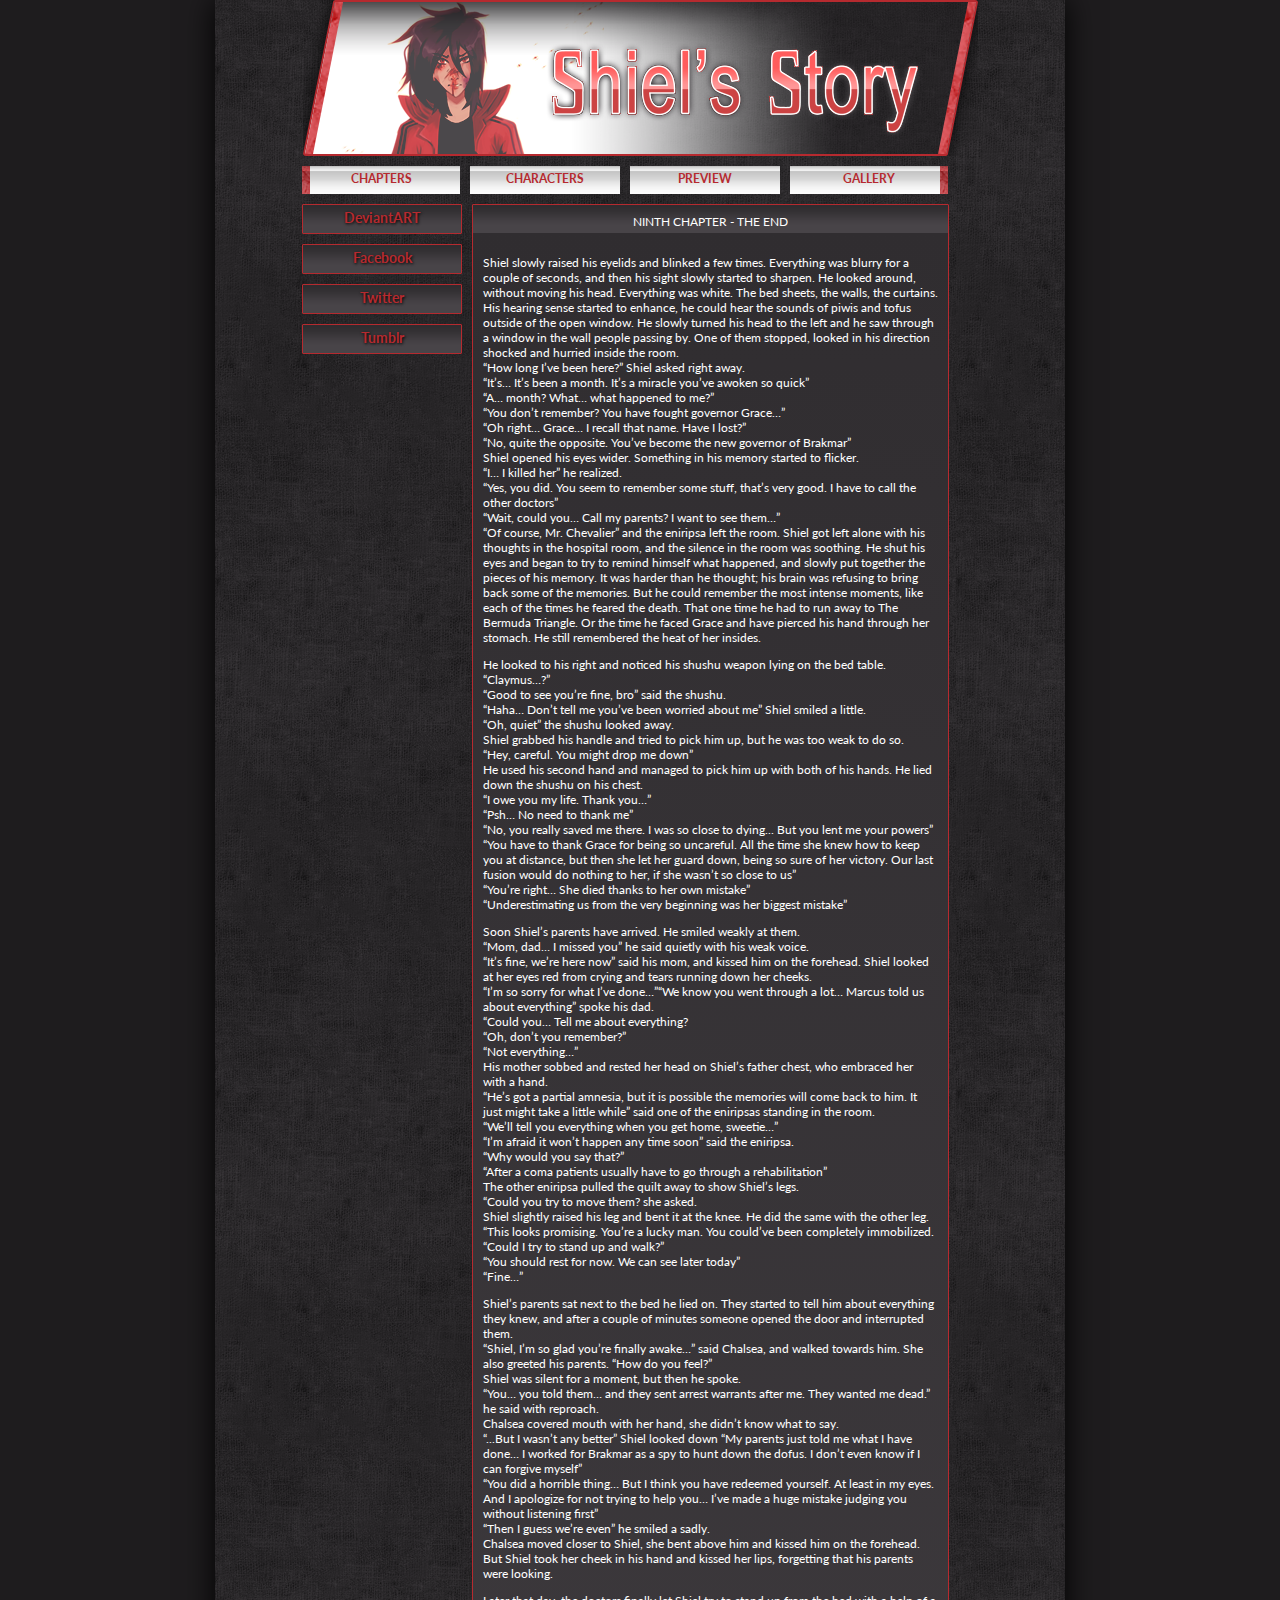
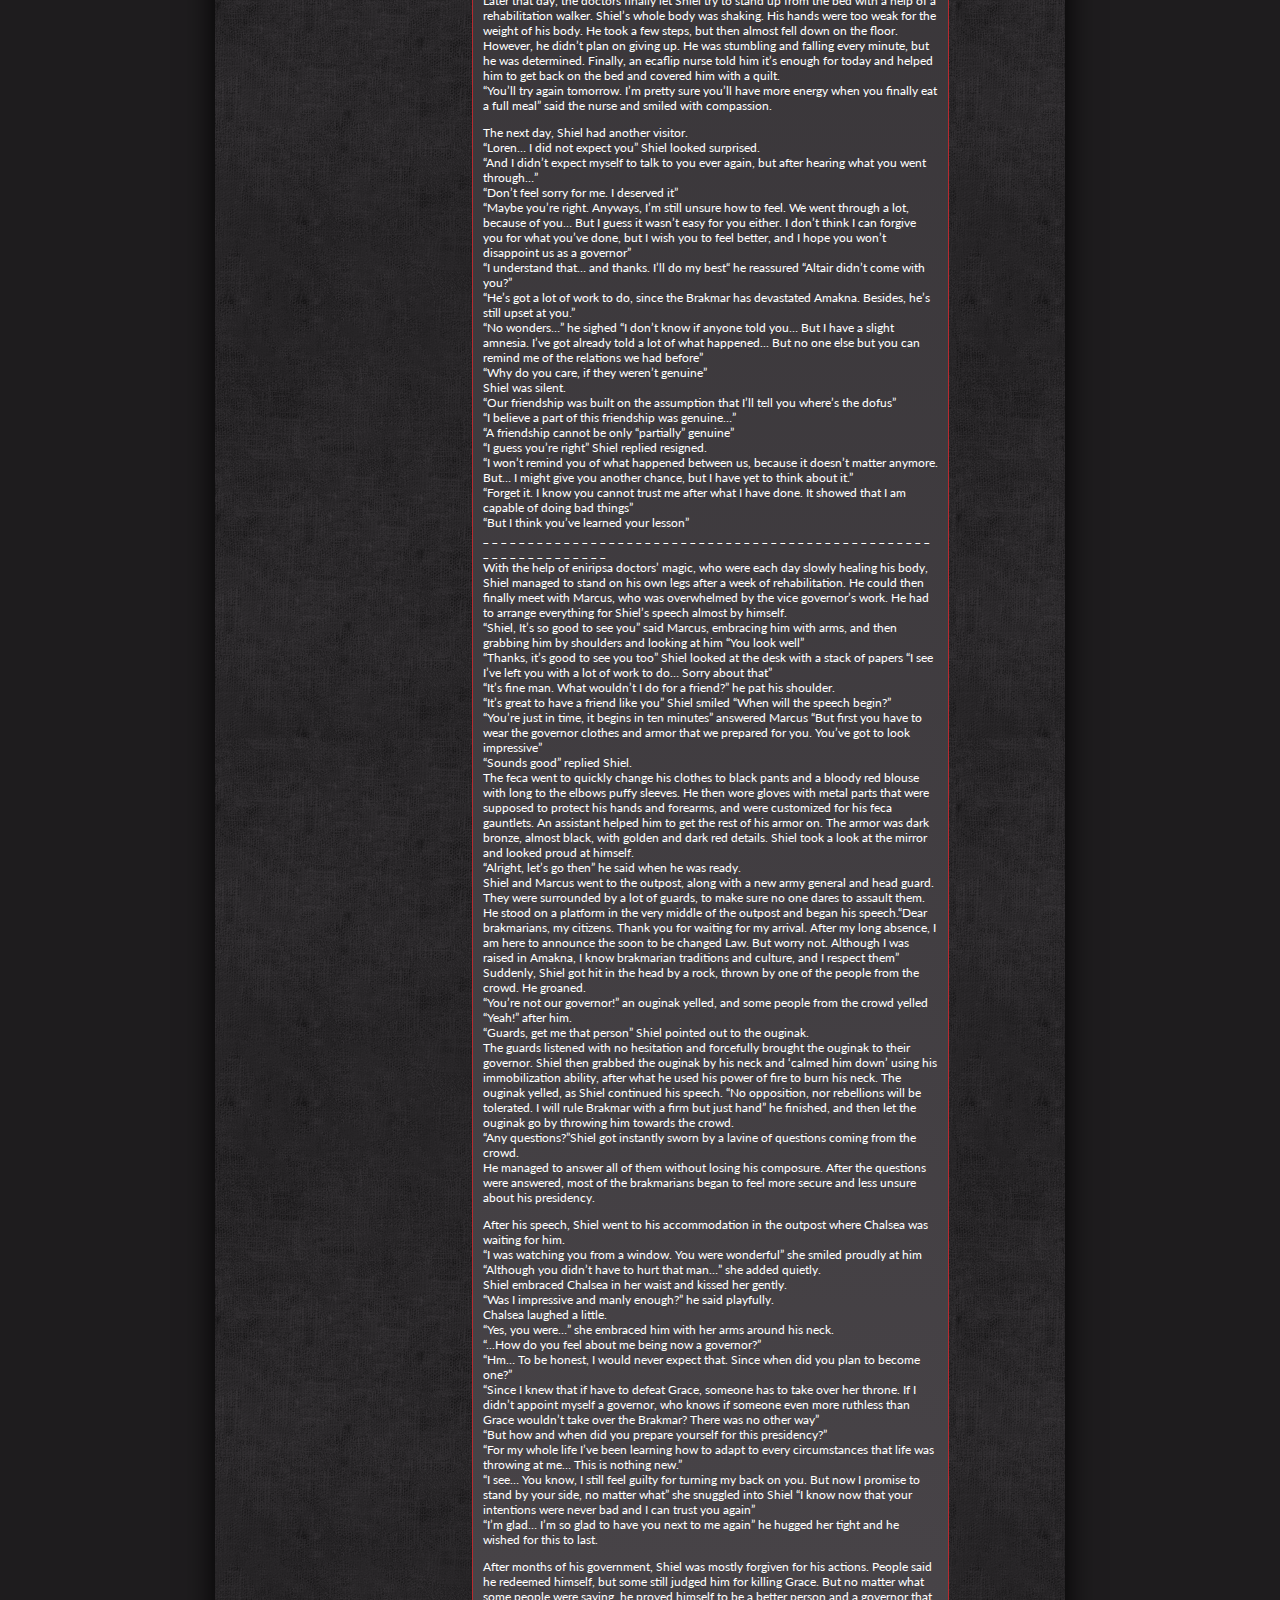
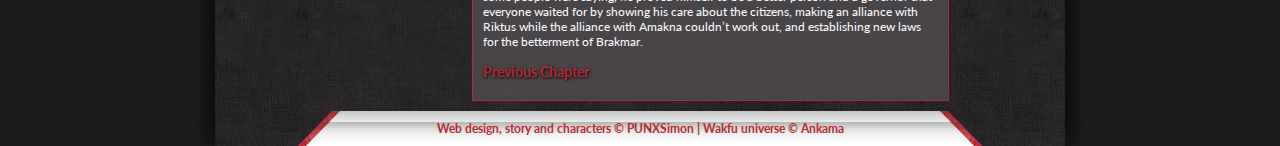
<file: 9ch.html>
<!DOCTYPE html>
<html lang="pl">
<head>
	<meta charset="utf-8">
	<meta name="viewport" content="width=device-width, initial-scale=1, shrink-to-fit=no">
	
	<title>Shiel's Story</title>
	<meta name="description" content="Shiel's Story">
	<meta name="author" content="PUNXSimon">
	<meta http-equiv="X-Ua-Compatible" content="IE=edge">
	<link rel="stylesheet" type="text/css" href="style.css" />
	<link href="https://fonts.googleapis.com/css?family=Lato" rel="stylesheet">
	
</head>
<body>

<div class="container">


	<a href="index.html">
		<div class="banner">
		</div>
	</a>
	
	<div class="leftbutton">
	<a href="chapters.html">CHAPTERS</a>
	</div>
	
	<div class="middlebutton">
	<a href="characters.html">CHARACTERS</a>
	</div>
	
	<div class="middlebutton2">
	<a href="preview.html">PREVIEW</a>
	</div>
	
	<div class="rightbutton">
	<a href="gallery.html">GALLERY</a>
	</div>
	
	<div style="clear:both"></div>
	
	
	
	<div class="socialmedia">
		<div class="deviantart">
		<a href="https://www.deviantart.com/punx-simon/">DeviantART</a>
		</div>
		
		<div class="facebook">
		<a href="https://www.facebook.com/punxsimonart/">Facebook</a>
		</div>
		
		<div class="twitter">
		<a href="https://twitter.com/PUNXSimon/">Twitter</a>
		</div>
		
		<div class="tumblr">
		<a href="http://punxsimon.tumblr.com/">Tumblr</a>
		</div>
	</div>
	
	<div class="textbox2">
	
		<div class="textbox1">
		NINTH CHAPTER - THE END
		</div>
	
		<div class="gradient">
		<p>
Shiel slowly raised his eyelids and blinked a few times. Everything was blurry for a couple of seconds, and then his sight slowly started to sharpen. He looked around, without moving his head. Everything was white. The bed sheets, the walls, the curtains. His hearing sense started to enhance, he could hear the sounds of piwis and tofus outside of the open window. He slowly turned his head to the left and he saw through a window in the wall people passing by. One of them stopped, looked in his direction shocked and hurried inside the room.</br>
“How long I’ve been here?” Shiel asked right away.</br>
“It’s… It’s been a month. It’s a miracle you’ve awoken so quick”</br>
“A… month? What… what happened to me?”</br>
“You don’t remember? You have fought governor Grace…”</br>
“Oh right… Grace… I recall that name. Have I lost?”</br>
“No, quite the opposite. You’ve become the new governor of Brakmar”</br>
Shiel opened his eyes wider. Something in his memory started to flicker.</br>
“I… I killed her” he realized.</br>
“Yes, you did. You seem to remember some stuff, that’s very good. I have to call the other doctors”</br>
“Wait, could you… Call my parents? I want to see them…”</br>
“Of course, Mr. Chevalier” and the eniripsa left the room. Shiel got left alone with his thoughts in the hospital room, and the silence in the room was soothing. He shut his eyes and began to try to remind himself what happened, and slowly put together the pieces of his memory. It was harder than he thought; his brain was refusing to bring back some of the memories. But he could remember the most intense moments, like each of the times he feared the death. That one time he had to run away to The Bermuda Triangle. Or the time he faced Grace and have pierced his hand through her stomach. He still remembered the heat of her insides.</br>
<p>
He looked to his right and noticed his shushu weapon lying on the bed table.</br>
“Claymus…?”</br>
“Good to see you’re fine, bro” said the shushu.</br>
“Haha… Don’t tell me you’ve been worried about me” Shiel smiled a little.</br>
“Oh, quiet” the shushu looked away.</br>
Shiel grabbed his handle and tried to pick him up, but he was too weak to do so.</br>
“Hey, careful. You might drop me down”</br>
He used his second hand and managed to pick him up with both of his hands. He lied down the shushu on his chest.</br>
“I owe you my life. Thank you…”</br>
“Psh… No need to thank me”</br>
“No, you really saved me there. I was so close to dying... But you lent me your powers”</br>
“You have to thank Grace for being so uncareful. All the time she knew how to keep you at distance, but then she let her guard down, being so sure of her victory. Our last fusion would do nothing to her, if she wasn’t so close to us”</br>
“You’re right… She died thanks to her own mistake”</br>
“Underestimating us from the very beginning was her biggest mistake” </br>
<p>
Soon Shiel’s parents have arrived. He smiled weakly at them.</br>
“Mom, dad… I missed you” he said quietly with his weak voice.</br>
“It’s fine, we’re here now” said his mom, and kissed him on the forehead. Shiel looked at her eyes red from crying and tears running down her cheeks.</br>
“I’m so sorry for what I’ve done…”“We know you went through a lot… Marcus told us about everything” spoke his dad.</br>
“Could you… Tell me about everything?</br>
“Oh, don’t you remember?”</br>
“Not everything…”</br>
His mother sobbed and rested her head on Shiel’s father chest, who embraced her with a hand.</br>
“He’s got a partial amnesia, but it is possible the memories will come back to him. It just might take a little while” said one of the eniripsas standing in the room.</br>
“We’ll tell you everything when you get home, sweetie…”</br>
“I’m afraid it won’t happen any time soon” said the eniripsa.</br>
“Why would you say that?”</br>
“After a coma patients usually have to go through a rehabilitation”</br>
The other eniripsa pulled the quilt away to show Shiel’s legs.</br>
“Could you try to move them? she asked.</br>
Shiel slightly raised his leg and bent it at the knee. He did the same with the other leg.</br>
“This looks promising. You’re a lucky man. You could’ve been completely immobilized.</br>
“Could I try to stand up and walk?”</br>
“You should rest for now. We can see later today”</br>
“Fine…”</br>
<p>
Shiel’s parents sat next to the bed he lied on. They started to tell him about everything they knew, and after a couple of minutes someone opened the door and interrupted them.</br>
“Shiel, I’m so glad you’re finally awake…” said Chalsea, and walked towards him. She also greeted his parents. “How do you feel?”</br>
Shiel was silent for a moment, but then he spoke.</br>
“You… you told them… and they sent arrest warrants after me. They wanted me dead.” he said with reproach.</br>
Chalsea covered mouth with her hand, she didn’t know what to say.</br>
“...But I wasn’t any better” Shiel looked down “My parents just told me what I have done… I worked for Brakmar as a spy to hunt down the dofus. I don’t even know if I can forgive myself”</br>
“You did a horrible thing… But I think you have redeemed yourself. At least in my eyes. And I apologize for not trying to help you… I’ve made a huge mistake judging you without listening first”</br>
“Then I guess we’re even” he smiled a sadly.</br>
Chalsea moved closer to Shiel, she bent above him and kissed him on the forehead. But Shiel took her cheek in his hand and kissed her lips, forgetting that his parents were looking.
<p>
Later that day, the doctors finally let Shiel try to stand up from the bed with a help of a rehabilitation walker. Shiel’s whole body was shaking. His hands were too weak for the weight of his body. He took a few steps, but then almost fell down on the floor. However, he didn’t plan on giving up. He was stumbling and falling every minute, but he was determined. Finally, an ecaflip nurse told him it’s enough for today and helped him to get back on the bed and covered him with a quilt.</br>
“You’ll try again tomorrow. I’m pretty sure you’ll have more energy when you finally eat a full meal” said the nurse and smiled with compassion.
<p>
The next day, Shiel had another visitor.</br>
“Loren… I did not expect you” Shiel looked surprised.</br>
“And I didn’t expect myself to talk to you ever again, but after hearing what you went through…”</br>
“Don’t feel sorry for me. I deserved it”</br>
“Maybe you’re right. Anyways, I’m still unsure how to feel. We went through a lot, because of you… But I guess it wasn’t easy for you either. I don’t think I can forgive you for what you’ve done, but I wish you to feel better, and I hope you won’t disappoint us as a governor”</br>
“I understand that… and thanks. I’ll do my best“ he reassured “Altair didn’t come with you?”</br>
“He’s got a lot of work to do, since the Brakmar has devastated Amakna. Besides, he’s still upset at you.”</br>
“No wonders…” he sighed “I don’t know if anyone told you… But I have a slight amnesia. I’ve got already told a lot of what happened... But no one else but you can remind me of the relations we had before”</br>
“Why do you care, if they weren’t genuine”</br>
Shiel was silent.</br>
“Our friendship was built on the assumption that I’ll tell you where’s the dofus”</br>
“I believe a part of this friendship was genuine…”</br>
“A friendship cannot be only “partially” genuine”</br>
“I guess you’re right” Shiel replied resigned.</br>
“I won’t remind you of what happened between us, because it doesn’t matter anymore. But… I might give you another chance, but I have yet to think about it.”</br>
“Forget it. I know you cannot trust me after what I have done. It showed that I am capable of doing bad things”</br>
“But I think you’ve learned your lesson”</br>
_ _ _ _ _ _ _ _ _ _ _ _ _ _ _ _ _ _ _ _ _ _ _ _ _ _ _ _ _ _ _ _ _ _ _ _ _ _ _ _ _ _ _ _ _ _ _ _ _ _ _ _ _ _ _ _ _ _ _ _ _ _ _ _</br>

With the help of eniripsa doctors’ magic, who were each day slowly healing his body, Shiel managed to stand on his own legs after a week of rehabilitation. He could then finally meet with Marcus, who was overwhelmed by the vice governor’s work. He had to arrange everything for Shiel’s speech almost by himself.</br>
“Shiel, It’s so good to see you” said Marcus, embracing him with arms, and then grabbing him by shoulders and looking at him “You look well”</br>
“Thanks, it’s good to see you too” Shiel looked at the desk with a stack of papers “I see I’ve left you with a lot of work to do… Sorry about that”</br>
“It’s fine man. What wouldn’t I do for a friend?” he pat his shoulder.</br>
“It’s great to have a friend like you” Shiel smiled “When will the speech begin?”</br>
“You’re just in time, it begins in ten minutes” answered Marcus “But first you have to wear the governor clothes and armor that we prepared for you. You’ve got to look impressive”</br>
“Sounds good” replied Shiel.</br>
The feca went to quickly change his clothes to black pants and a bloody red blouse with long to the elbows puffy sleeves. He then wore gloves with metal parts that were supposed to protect his hands and forearms, and were customized for his feca gauntlets. An assistant helped him to get the rest of his armor on. The armor was dark bronze, almost black, with golden and dark red details. Shiel took a look at the mirror and looked proud at himself.</br>
“Alright, let’s go then” he said when he was ready.</br>
Shiel and Marcus went to the outpost, along with a new army general and head guard. They were surrounded by a lot of guards, to make sure no one dares to assault them.
He stood on a platform in the very middle of the outpost and began his speech.“Dear brakmarians, my citizens. Thank you for waiting for my arrival. After my long absence, I am here to announce the soon to be changed Law. But worry not. Although I was raised in Amakna, I know brakmarian traditions and culture, and I respect them”
Suddenly, Shiel got hit in the head by a rock, thrown by one of the people from the crowd. He groaned.</br>
“You’re not our governor!” an ouginak yelled, and some people from the crowd yelled “Yeah!” after him.</br>
“Guards, get me that person” Shiel pointed out to the ouginak. </br>The guards listened with no hesitation and forcefully brought the ouginak to their governor. Shiel then grabbed the ouginak by his neck and ‘calmed him down’ using his immobilization ability, after what he used his power of fire to burn his neck. The ouginak yelled, as Shiel continued his speech.
“No opposition, nor rebellions will be tolerated. I will rule Brakmar with a firm but just hand” he finished, and then let the ouginak go by throwing him towards the crowd.</br>
“Any questions?”Shiel got instantly sworn by a lavine of questions coming from the crowd. </br>He managed to answer all of them without losing his composure. After the questions were answered, most of the brakmarians began to feel more secure and less unsure about his presidency.
<p>
After his speech, Shiel went to his accommodation in the outpost where Chalsea was waiting for him.</br>
“I was watching you from a window. You were wonderful” she smiled proudly at him “Although you didn’t have to hurt that man…” she added quietly.</br>
Shiel embraced Chalsea in her waist and kissed her gently.</br>
“Was I impressive and manly enough?” he said playfully.</br>
Chalsea laughed a little.</br>
“Yes, you were…” she embraced him with her arms around his neck.</br>
“...How do you feel about me being now a governor?”</br>
“Hm… To be honest, I would never expect that. Since when did you plan to become one?”</br>
“Since I knew that if have to defeat Grace, someone has to take over her throne. If I didn’t appoint myself a governor, who knows if someone even more ruthless than Grace wouldn’t take over the Brakmar? There was no other way”</br>
“But how and when did you prepare yourself for this presidency?”</br>
“For my whole life I’ve been learning how to adapt to every circumstances that life was throwing at me… This is nothing new.”</br>
“I see… You know, I still feel guilty for turning my back on you. But now I promise to stand by your side, no matter what” she snuggled into Shiel “I know now that your intentions were never bad and I can trust you again”</br>
“I’m glad… I’m so glad to have you next to me again” he hugged her tight and he wished for this to last. 
<p>
After months of his government, Shiel was mostly forgiven for his actions. People said he redeemed himself, but some still judged him for killing Grace. But no matter what some people were saying, he proved himself to be a better person and a governor that everyone waited for by showing his care about the citizens, making an alliance with Riktus while the alliance with Amakna couldn’t work out, and establishing new laws for the betterment of Brakmar.
<p>
<p><h3><a href="8ch.html" style="float:left; text-shadow: 1px 1px 3px black">Previous Chapter</a></h3>
<p><br>
		</div>
		
	</div>

	<div class="footer">
	Web design, story and characters © PUNXSimon | Wakfu universe © Ankama
	</div>

</div>

</body>
</html>
</file>
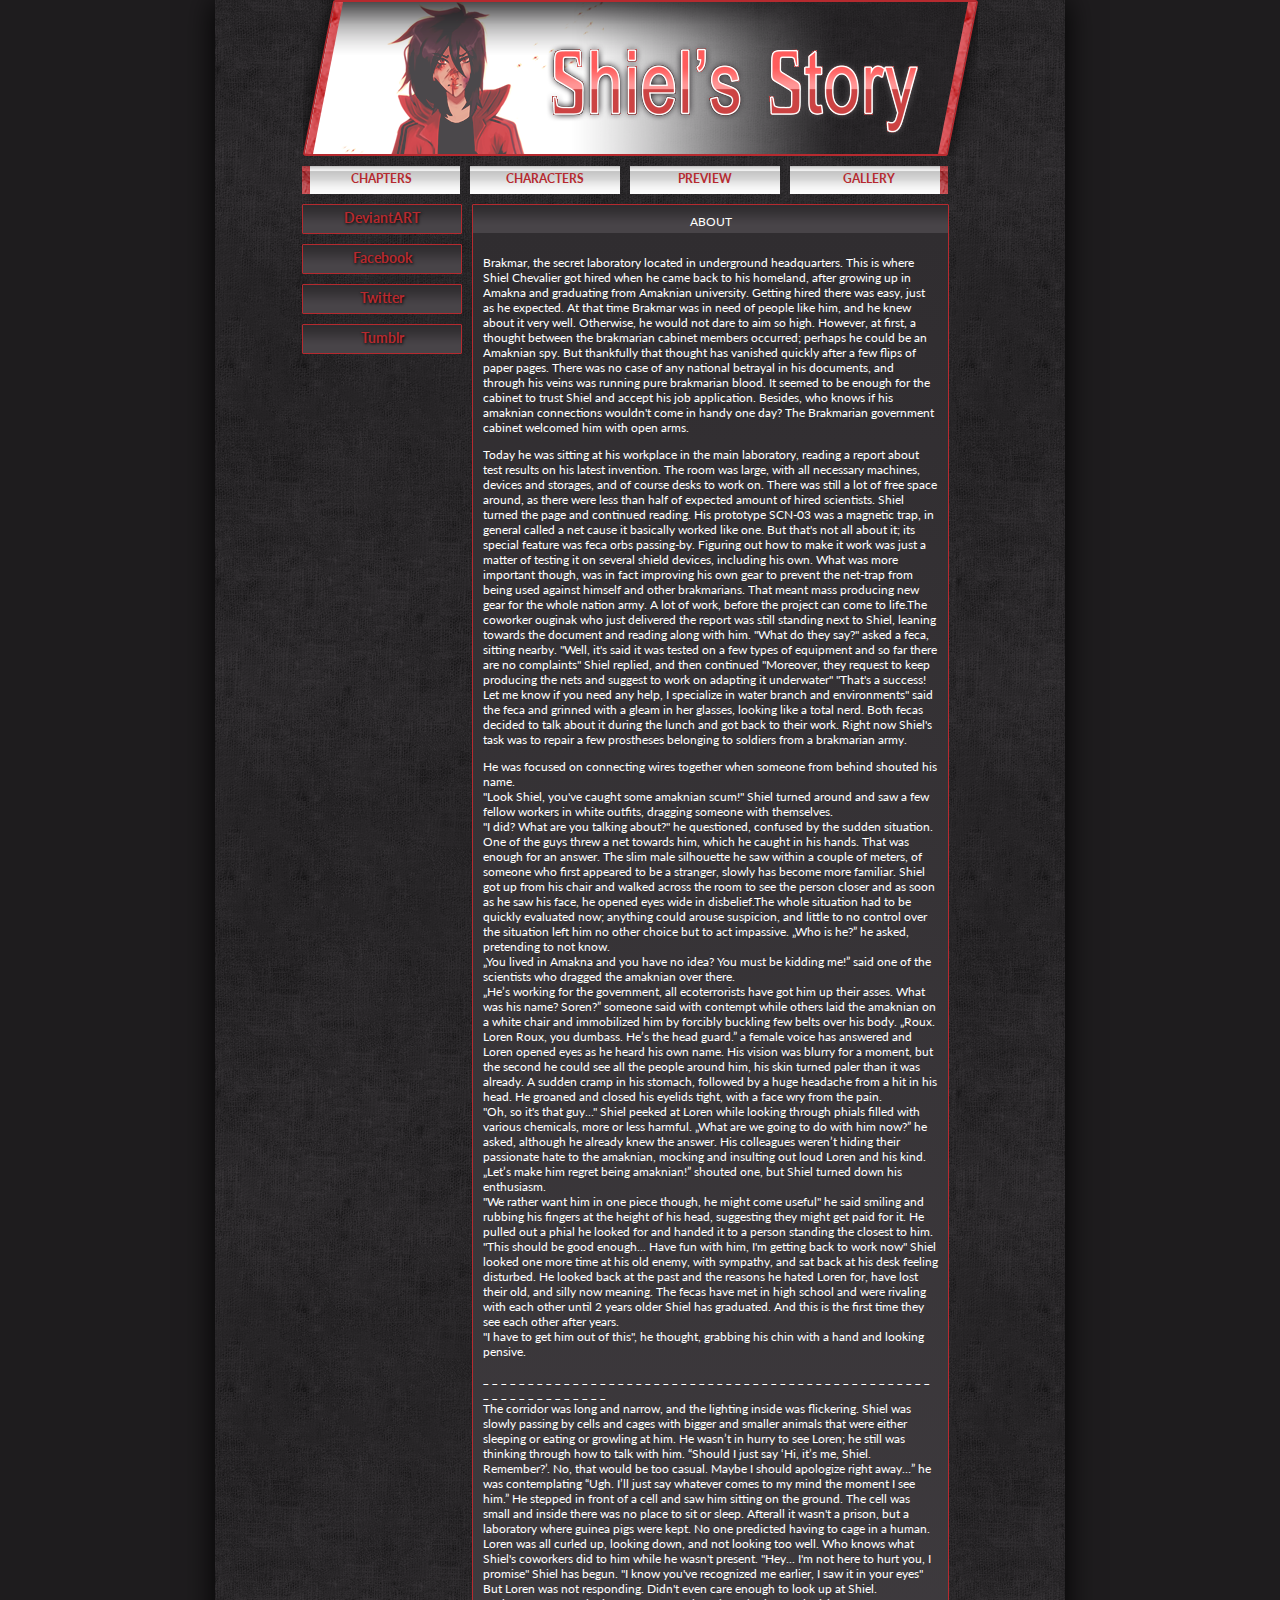
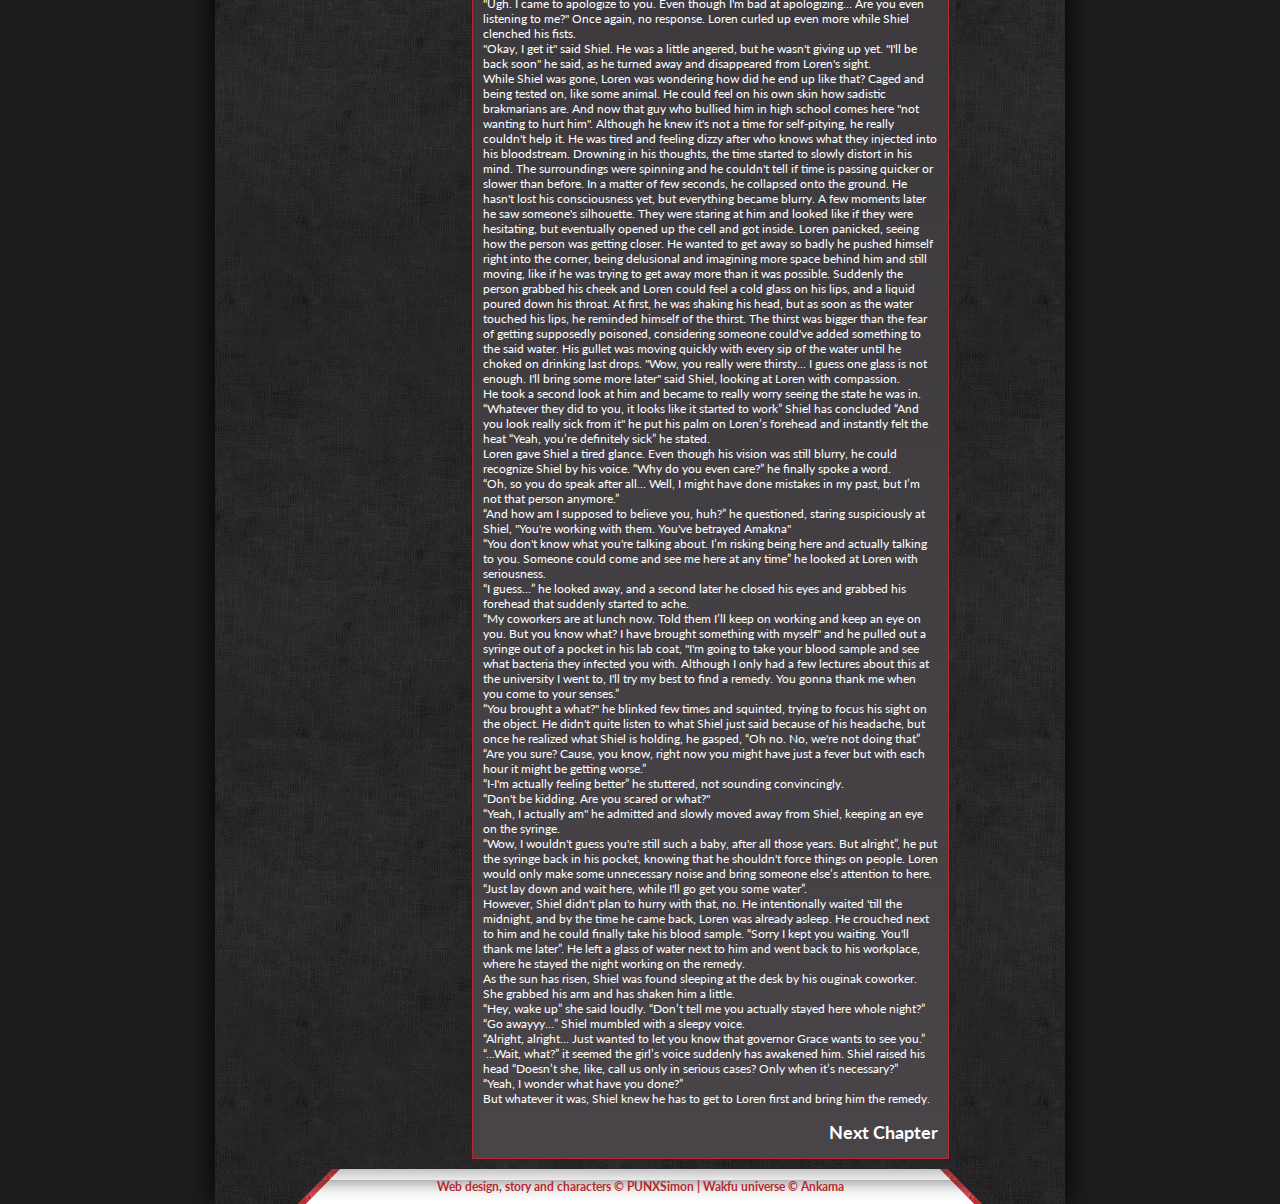
<file: ch1.html>
<!DOCTYPE html>
<html lang="pl">
<head>
	<meta charset="utf-8">
	<meta name="viewport" content="width=device-width, initial-scale=1, shrink-to-fit=no">
	
	<title>Shiel's Story</title>
	<meta name="description" content="Shiel's Story">
	<meta name="author" content="PUNXSimon">
	<meta http-equiv="X-Ua-Compatible" content="IE=edge">
	<link rel="stylesheet" type="text/css" href="style.css" />
	<link href="https://fonts.googleapis.com/css?family=Lato" rel="stylesheet">
	
</head>
<body>

<div class="container">


	<a href="index.html">
		<div class="banner">
		</div>
	</a>
	
	<div class="leftbutton">
	<a href="chapters.html">CHAPTERS</a>
	</div>
	
	<div class="middlebutton">
	<a href="characters.html">CHARACTERS</a>
	</div>
	
	<div class="middlebutton2">
	<a href="preview.html">PREVIEW</a>
	</div>
	
	<div class="rightbutton">
	<a href="gallery.html">GALLERY</a>
	</div>
	
	<div style="clear:both"></div>
	
	
	
	<div class="socialmedia">
		<div class="deviantart">
		<a href="https://www.deviantart.com/punx-simon/">DeviantART</a>
		</div>
		
		<div class="facebook">
		<a href="https://www.facebook.com/punxsimonart/">Facebook</a>
		</div>
		
		<div class="twitter">
		<a href="https://twitter.com/PUNXSimon/">Twitter</a>
		</div>
		
		<div class="tumblr">
		<a href="http://punxsimon.tumblr.com/">Tumblr</a>
		</div>
	</div>
	
	<div class="textbox2">
	
		<div class="textbox1">
		ABOUT
		</div>
	
		<div class="gradient">
<p>
Brakmar, the secret laboratory located in underground headquarters. This is where Shiel Chevalier got hired when he came back to his homeland, after growing up in Amakna and graduating from Amaknian university. Getting hired there was easy, just as he expected. At that time Brakmar was in need of people like him, and he knew about it very well. Otherwise, he would not dare to aim so high. However, at first, a thought between the brakmarian cabinet members occurred; perhaps he could be an Amaknian spy. But thankfully that thought has vanished quickly after a few flips of paper pages. There was no case of any national betrayal in his documents, and through his veins was running pure brakmarian blood. It seemed to be enough for the cabinet to trust Shiel and accept his job application. Besides, who knows if his amaknian connections wouldn't come in handy one day? The Brakmarian government cabinet welcomed him with open arms.
<p>
Today he was sitting at his workplace in the main laboratory, reading a report about test results on his latest invention. The room was large, with all necessary machines, devices and storages, and of course desks to work on. There was still a lot of free space around, as there were less than half of expected amount of hired scientists. Shiel turned the page and continued reading. His prototype SCN-03 was a magnetic trap, in general called a net cause it basically worked like one. But that's not all about it; its special feature was feca orbs passing-by. Figuring out how to make it work was just a matter of testing it on several shield devices, including his own. What was more important though, was in fact improving his own gear to prevent the net-trap from being used against himself and other brakmarians. That meant mass producing new gear for the whole nation army. A lot of work, before the project can come to life.The coworker ouginak who just delivered the report was still standing next to Shiel, leaning towards the document and reading along with him.
"What do they say?" asked a feca, sitting nearby.
"Well, it's said it was tested on a few types of equipment and so far there are no complaints" Shiel replied, and then continued "Moreover, they request to keep producing the nets and suggest to work on adapting it underwater"
"That's a success! Let me know if you need any help, I specialize in water branch and environments" said the feca and grinned with a gleam in her glasses, looking like a total nerd. Both fecas decided to talk about it during the lunch and got back to their work. Right now Shiel's task was to repair a few prostheses belonging to soldiers from a brakmarian army.
<p>
He was focused on connecting wires together when someone from behind shouted his name.</br>
"Look Shiel, you've caught some amaknian scum!" Shiel turned around and saw a few fellow workers in white outfits, dragging someone with themselves.</br>
"I did? What are you talking about?" he questioned, confused by the sudden situation.</br>
One of the guys threw a net towards him, which he caught in his hands. That was enough for an answer. The slim male silhouette he saw within a couple of meters, of someone who first appeared to be a stranger, slowly has become more familiar. Shiel got up from his chair and walked across the room to see the person closer and as soon as he saw his face, he opened eyes wide in disbelief.The whole situation had to be quickly evaluated now; anything could arouse suspicion, and little to no control over the situation left him no other choice but to act impassive.
„Who is he?” he asked, pretending to not know.</br>
„You lived in Amakna and you have no idea? You must be kidding me!” said one of the scientists who dragged the amaknian over there.</br>
„He’s working for the government, all ecoterrorists have got him up their asses. What was his name? Soren?” someone said with contempt while others laid the amaknian on a white chair and immobilized him by forcibly buckling few belts over his body.
„Roux. Loren Roux, you dumbass. He’s the head guard.” a female voice has answered and Loren opened eyes as he heard his own name. His vision was blurry for a moment, but the second he could see all the people around him, his skin turned paler than it was already. A sudden cramp in his stomach, followed by a huge headache from a hit in his head. He groaned and closed his eyelids tight, with a face wry from the pain.</br>
"Oh, so it's that guy..." Shiel peeked at Loren while looking through phials filled with various chemicals, more or less harmful.
„What are we going to do with him now?” he asked, although he already knew the answer. His colleagues weren’t hiding their passionate hate to the amaknian, mocking and insulting out loud Loren and his kind. „Let’s make him regret being amaknian!” shouted one, but Shiel turned down his enthusiasm.</br>
"We rather want him in one piece though, he might come useful" he said smiling and rubbing his fingers at the height of his head, suggesting they might get paid for it. He pulled out a phial he looked for and handed it to a person standing the closest to him.</br>
"This should be good enough... Have fun with him, I'm getting back to work now" Shiel looked one more time at his old enemy, with sympathy, and sat back at his desk feeling disturbed. He looked back at the past and the reasons he hated Loren for, have lost their old, and silly now meaning. The fecas have met in high school and were rivaling with each other until 2 years older Shiel has graduated. And this is the first time they see each other after years.</br>"I have to get him out of this", he thought, grabbing his chin with a hand and looking pensive.</br>
<p>
_ _ _ _ _ _ _ _ _ _ _ _ _ _ _ _ _ _ _ _ _ _ _ _ _ _ _ _ _ _ _ _ _ _ _ _ _ _ _ _ _ _ _ _ _ _ _ _ _ _ _ _ _ _ _ _ _ _ _ _ _ _ _ _</br>
The corridor was long and narrow, and the lighting inside was flickering. Shiel was slowly passing by cells and cages with bigger and smaller animals that were either sleeping or eating or growling at him. He wasn’t in hurry to see Loren; he still was thinking through how to talk with him. “Should I just say ‘Hi, it’s me, Shiel. Remember?’. No, that would be too casual. Maybe I should apologize right away…” he was contemplating “Ugh. I’ll just say whatever comes to my mind the moment I see him.”
He stepped in front of a cell and saw him sitting on the ground. The cell was small and inside there was no place to sit or sleep. Afterall it wasn't a prison, but a laboratory where guinea pigs were kept. No one predicted having to cage in a human.
Loren was all curled up, looking down, and not looking too well. Who knows what Shiel's coworkers did to him while he wasn't present.
"Hey... I'm not here to hurt you, I promise" Shiel has begun. "I know you've recognized me earlier, I saw it in your eyes"</br>
But Loren was not responding. Didn't even care enough to look up at Shiel.</br>
"Ugh. I came to apologize to you. Even though I'm bad at apologizing... Are you even listening to me?" Once again, no response. Loren curled up even more while Shiel clenched his fists.</br>
"Okay, I get it" said Shiel. He was a little angered, but he wasn't giving up yet. "I'll be back soon" he said, as he turned away and disappeared from Loren's sight.</br>While Shiel was gone, Loren was wondering how did he end up like that? Caged and being tested on, like some animal. He could feel on his own skin how sadistic brakmarians are. And now that guy who bullied him in high school comes here "not wanting to hurt him". Although he knew it's not a time for self-pitying, he really couldn't help it. He was tired and feeling dizzy after who knows what they injected into his bloodstream.
Drowning in his thoughts, the time started to slowly distort in his mind. The surroundings were spinning and he couldn't tell if time is passing quicker or slower than before. In a matter of few seconds, he collapsed onto the ground. He hasn't lost his consciousness yet, but everything became blurry. A few moments later he saw someone's silhouette. They were staring at him and looked like if they were hesitating, but eventually opened up the cell and got inside. Loren panicked, seeing how the person was getting closer. He wanted to get away so badly he pushed himself right into the corner, being delusional and imagining more space behind him and still moving, like if he was trying to get away more than it was possible. Suddenly the person grabbed his cheek and Loren could feel a cold glass on his lips, and a liquid poured down his throat. At first, he was shaking his head, but as soon as the water touched his lips, he reminded himself of the thirst. The thirst was bigger than the fear of getting supposedly poisoned, considering someone could've added something to the said water. His gullet was moving quickly with every sip of the water until he choked on drinking last drops.
"Wow, you really were thirsty... I guess one glass is not enough. I'll bring some more later" said Shiel, looking at Loren with compassion. </br>He took a second look at him and became to really worry seeing the state he was in.
“Whatever they did to you, it looks like it started to work” Shiel has concluded “And you look really sick from it" he put his palm on Loren’s forehead and instantly felt the heat “Yeah, you’re definitely sick” he stated.</br>
Loren gave Shiel a tired glance. Even though his vision was still blurry, he could recognize Shiel by his voice.
“Why do you even care?” he finally spoke a word.</br>
“Oh, so you do speak after all... Well, I might have done mistakes in my past, but I’m not that person anymore.”</br>
“And how am I supposed to believe you, huh?” he questioned, staring suspiciously at Shiel, "You're working with them. You've betrayed Amakna"</br>
“You don't know what you're talking about. I’m risking being here and actually talking to you. Someone could come and see me here at any time” he looked at Loren with seriousness.</br>
“I guess…” he looked away, and a second later he closed his eyes and grabbed his forehead that suddenly started to ache.</br>
“My coworkers are at lunch now. Told them I’ll keep on working and keep an eye on you. But you know what? I have brought something with myself" and he pulled out a syringe out of a pocket in his lab coat, "I'm going to take your blood sample and see what bacteria they infected you with. Although I only had a few lectures about this at the university I went to, I'll try my best to find a remedy. You gonna thank me when you come to your senses.”</br>
“You brought a what?" he blinked few times and squinted, trying to focus his sight on the object. He didn't quite listen to what Shiel just said because of his headache, but once he realized what Shiel is holding, he gasped, “Oh no. No, we're not doing that”</br>
“Are you sure? Cause, you know, right now you might have just a fever but with each hour it might be getting worse.”</br>
“I-I'm actually feeling better” he stuttered, not sounding convincingly.</br>
“Don't be kidding. Are you scared or what?"</br>
“Yeah, I actually am" he admitted and slowly moved away from Shiel, keeping an eye on the syringe.</br>
“Wow, I wouldn't guess you're still such a baby, after all those years. But alright”, he put the syringe back in his pocket, knowing that he shouldn't force things on people. Loren would only make some unnecessary noise and bring someone else’s attention to here. “Just lay down and wait here, while I'll go get you some water”.</br>
However, Shiel didn't plan to hurry with that, no. He intentionally waited 'till the midnight, and by the time he came back, Loren was already asleep. He crouched next to him and he could finally take his blood sample.
“Sorry I kept you waiting. You'll thank me later”. He left a glass of water next to him and went back to his workplace, where he stayed the night working on the remedy. </br>As the sun has risen, Shiel was found sleeping at the desk by his ouginak coworker. She grabbed his arm and has shaken him a little.</br>
“Hey, wake up” she said loudly. “Don’t tell me you actually stayed here whole night?”</br>
“Go awayyy…” Shiel mumbled with a sleepy voice.</br>
“Alright, alright... Just wanted to let you know that governor Grace wants to see you.”</br>
“...Wait, what?” it seemed the girl’s voice suddenly has awakened him. Shiel raised his head “Doesn’t she, like, call us only in serious cases? Only when it’s necessary?”</br>
“Yeah, I wonder what have you done?”</br>
But whatever it was, Shiel knew he has to get to Loren first and bring him the remedy.
<p>
<p><h2><a href="ch2.html" style="float:right; color:white">Next Chapter</a></h2>
<p><br>
		</div>
		
	</div>

	<div class="footer">
	Web design, story and characters © PUNXSimon | Wakfu universe © Ankama
	</div>




</div>

</body>
</html>
</file>
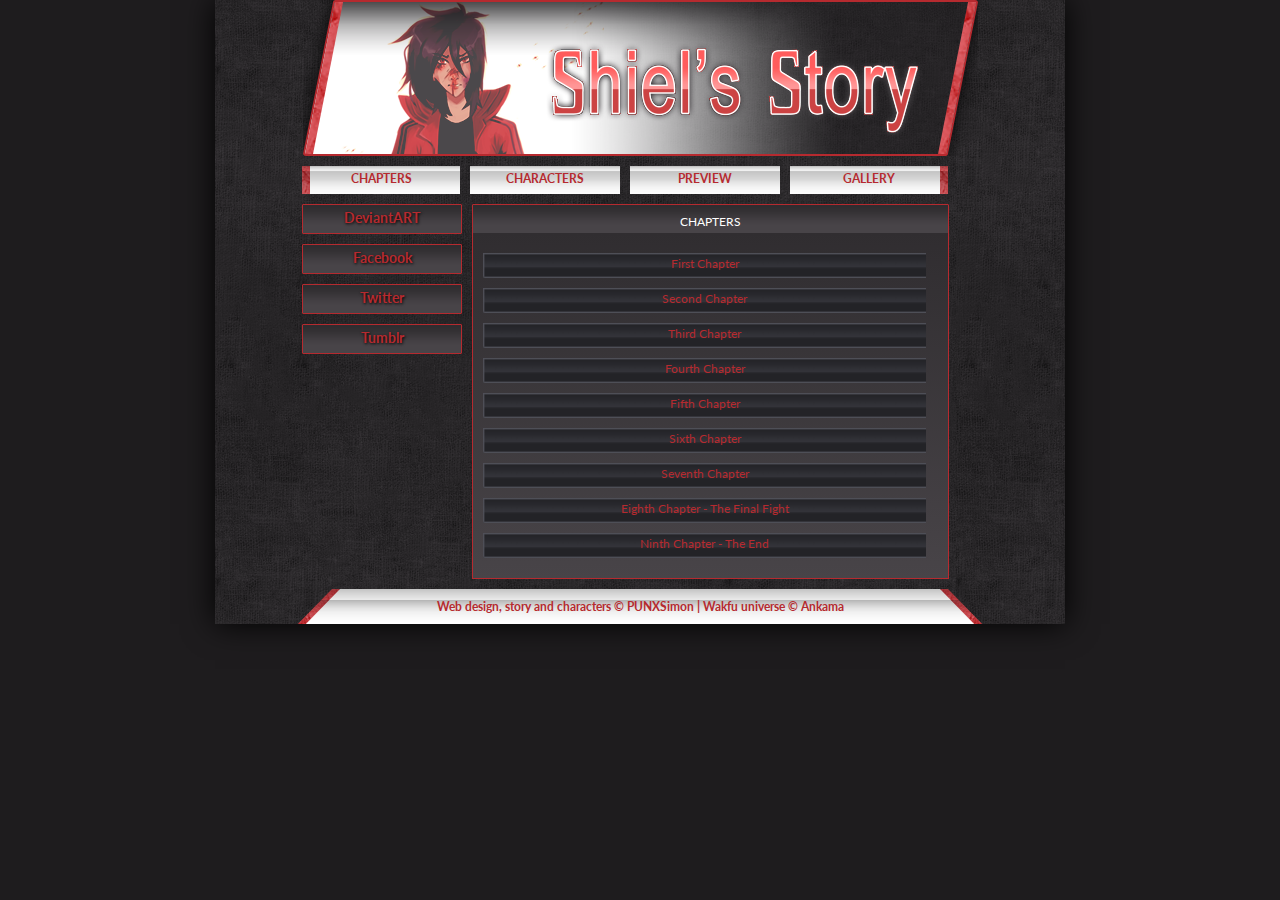
<file: chapters.html>
<!DOCTYPE html>
<html lang="pl">
<head>
	<meta charset="utf-8">
	<meta name="viewport" content="width=device-width, initial-scale=1, shrink-to-fit=no">
	
	<title>Shiel's Story</title>
	<meta name="description" content="Shiel's Story">
	<meta name="author" content="PUNXSimon">
	<meta http-equiv="X-Ua-Compatible" content="IE=edge">
	<link rel="stylesheet" type="text/css" href="style.css" />
	<link href="https://fonts.googleapis.com/css?family=Lato" rel="stylesheet">
	
</head>
<body>

<div class="container">


	<a href="index.html">
		<div class="banner">
		</div>
	</a>
	
	<div class="leftbutton">
	<a href="chapters.html">CHAPTERS</a>
	</div>
	
	<div class="middlebutton">
	<a href="characters.html">CHARACTERS</a>
	</div>
	
	<div class="middlebutton2">
	<a href="preview.html">PREVIEW</a>
	</div>
	
	<div class="rightbutton">
	<a href="gallery.html">GALLERY</a>
	</div>
	
	<div style="clear:both"></div>
	
	
	
	<div class="socialmedia">
		<div class="deviantart">
		<a href="https://www.deviantart.com/punx-simon/">DeviantART</a>
		</div>
		
		<div class="facebook">
		<a href="https://www.facebook.com/punxsimonart/">Facebook</a>
		</div>
		
		<div class="twitter">
		<a href="https://twitter.com/PUNXSimon/">Twitter</a>
		</div>
		
		<div class="tumblr">
		<a href="http://punxsimon.tumblr.com/">Tumblr</a>
		</div>
	</div>
	
	<div class="textbox2">
	
		<div class="textbox1">
		CHAPTERS
		</div>
		
		<div class="gradient">
			<div class="chapters">
				<a href="1ch.html">First Chapter</a>
			</div>
			
			<div class="chapters">
				<a href="2ch.html">Second Chapter</a>
			</div>
			
			<div class="chapters">
				<a href="3ch.html">Third Chapter</a>
			</div>
			
			<div class="chapters">
				<a href="4ch.html">Fourth Chapter</a>
			</div>
			
			<div class="chapters">
				<a href="5ch.html">Fifth Chapter</a>
			</div>
			
			<div class="chapters">
				<a href="6ch.html">Sixth Chapter</a>
			</div>
			
			<div class="chapters">
				<a href="7ch.html">Seventh Chapter</a>
			</div>
			
			<div class="chapters">
				<a href="8ch.html">Eighth Chapter - The Final Fight</a>
			</div>
			
			<div class="chapters">
				<a href="9ch.html">Ninth Chapter - The End</a>
			</div>
		</div>
	</div>

	<div class="footer">
	Web design, story and characters © PUNXSimon | Wakfu universe © Ankama
	</div>




</div>

</body>
</html>
</file>
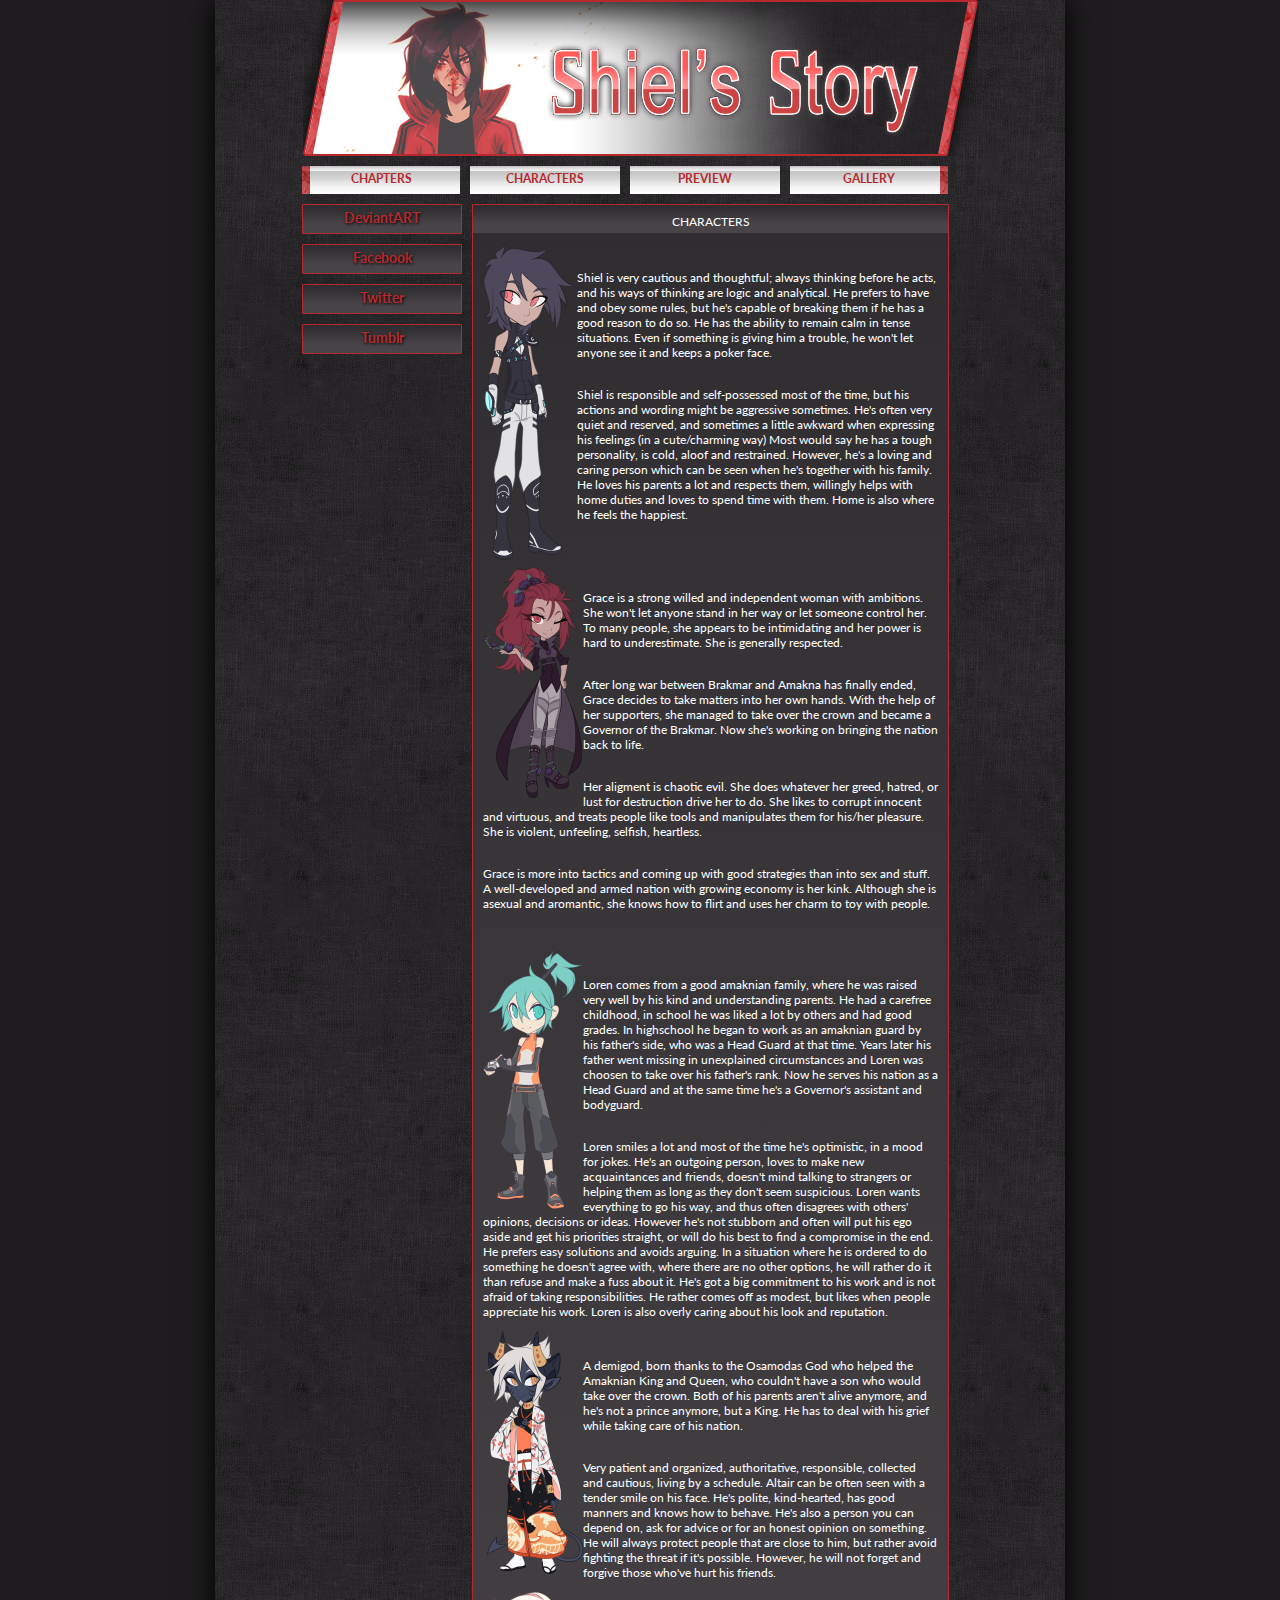
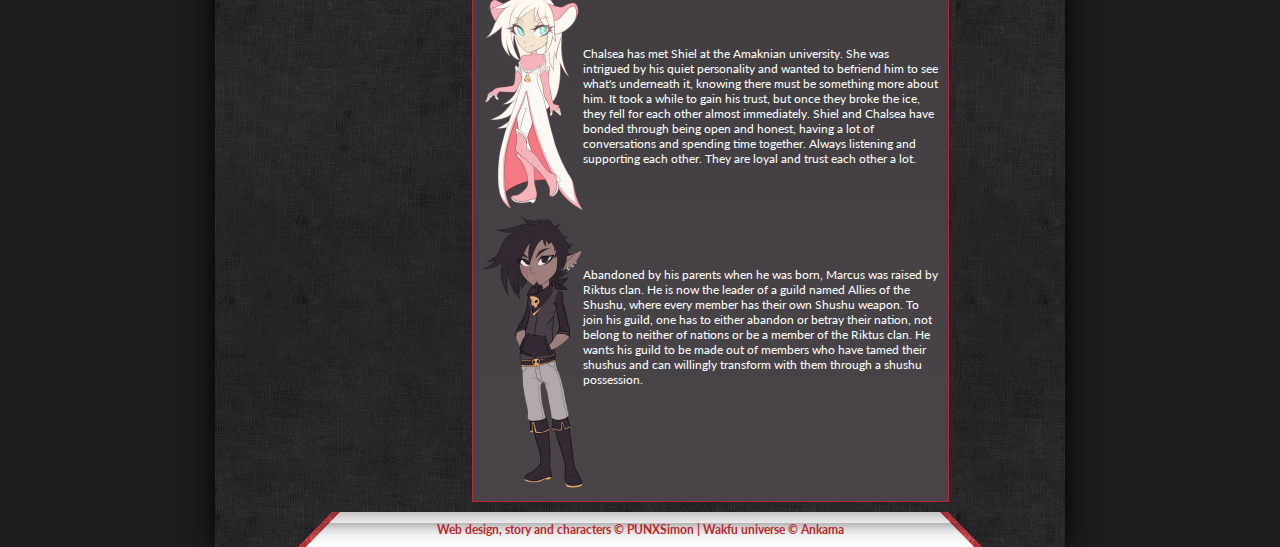
<file: characters.html>
<!DOCTYPE html>
<html lang="pl">
<head>
	<meta charset="utf-8">
	<meta name="viewport" content="width=device-width, initial-scale=1, shrink-to-fit=no">
	
	<title>Shiel's Story</title>
	<meta name="description" content="Shiel's Story">
	<meta name="author" content="PUNXSimon">
	<meta http-equiv="X-Ua-Compatible" content="IE=edge">
	<link rel="stylesheet" type="text/css" href="style.css" />
	<link href="https://fonts.googleapis.com/css?family=Lato" rel="stylesheet">
	
</head>
<body>

<div class="container">
	<a href="index.html">
		<div class="banner">
		</div>
	</a>
	
	<div class="leftbutton">
	<a href="chapters.html">CHAPTERS</a>
	</div>
	
	<div class="middlebutton">
	<a href="characters.html">CHARACTERS</a>
	</div>
	
	<div class="middlebutton2">
	<a href="preview.html">PREVIEW</a>
	</div>
	
	<div class="rightbutton">
	<a href="gallery.html">GALLERY</a>
	</div>
	
	<div style="clear:both"></div>
	
	
	
	<div class="socialmedia">
		<div class="deviantart">
		<a href="https://www.deviantart.com/punx-simon/">DeviantART</a>
		</div>
		
		<div class="facebook">
		<a href="https://www.facebook.com/punxsimonart/">Facebook</a>
		</div>
		
		<div class="twitter">
		<a href="https://twitter.com/PUNXSimon/">Twitter</a>
		</div>
		
		<div class="tumblr">
		<a href="http://punxsimon.tumblr.com/">Tumblr</a>
		</div>
	</div>
	
	<div class="textbox2">
	
		<div class="textbox1">
		CHARACTERS
		</div>
	
		<div class="gradient">
			<div id="img1">
				<img src="shiel.png">
			</div>
			<div id="description">
				<p></br>
				Shiel is very cautious and thoughtful; always thinking before he acts, and his ways of thinking are logic and analytical. 
				He prefers to have and obey some rules, but he's capable of breaking them if he has a good reason to do so. 
				He has the ability to remain calm in tense situations. Even if something is giving him a trouble, he won't let anyone see it and keeps a poker face. 
				<p></br>
				Shiel is responsible and self-possessed most of the time, but his actions and wording might be aggressive sometimes. 
				He's often very quiet and reserved, and sometimes a little awkward when expressing his feelings (in a cute/charming way)
				Most would say he has a tough personality, is cold, aloof and restrained. However, he's a loving and caring person which can be seen when he's together with his family.
				He loves his parents a lot and respects them, willingly helps with home duties and loves to spend time with them. Home is also where he feels the happiest.
			</div>
			<div style="clear:both"></div>
			
			<div id="img1">
				<img src="grace.png">
			</div>
			<div id="description">
				<p></br>
				Grace is a strong willed and independent woman with ambitions. She won't let anyone stand in her way or let someone control her. 
				To many people, she appears to be intimidating and her power is hard to underestimate. She is generally respected. 
				<p></br>
				After long war between Brakmar and Amakna has finally ended, Grace decides to take matters into her own hands.
				With the help of her supporters, she managed to take over the crown and became a Governor of the Brakmar.
				Now she's working on bringing the nation back to life. 
				<p></br>
				Her aligment is chaotic evil. She does whatever her greed, hatred, or lust for destruction drive her to do. She likes to corrupt innocent and virtuous, and treats people like tools and manipulates them for his/her pleasure. She is violent, unfeeling, selfish, heartless. 
				<p></br>
				Grace is more into tactics and coming up with good strategies than into sex and stuff. A well-developed and armed nation with growing economy is her kink.
				Although she is asexual and aromantic, she knows how to flirt and uses her charm to toy with people.
				<p></br>
			</div>
			<div style="clear:both"></div>
			
			<div id="img1">
				<img src="loren.png">
			</div>
			<div id="description">
				<p></br>
				Loren comes from a good amaknian family, where he was raised very well by his kind and understanding parents. He had a carefree childhood, in school he was liked a lot by others and had good grades. In highschool he began to work as an amaknian guard by his father's side, who was a Head Guard at that time. Years later his father went missing in unexplained circumstances and Loren was choosen to take over his father's rank. Now he serves his nation as a Head Guard and at the same time he's a Governor's assistant and bodyguard. 
				<p></br>
				Loren smiles a lot and most of the time he's optimistic, in a mood for jokes. 
				He's an outgoing person, loves to make new acquaintances and friends, doesn't mind talking to strangers or helping them as long as they don't seem suspicious.
				Loren wants everything to go his way, and thus often disagrees with others' opinions, decisions or ideas. 
				However he's not stubborn and often will put his ego aside and get his priorities straight, or will do his best to find a compromise in the end. 
			    He prefers easy solutions and avoids arguing. In a situation where he is ordered to do something he doesn't agree with, where there are no other options, he will rather do it than refuse and make a fuss about it. 
				He's got a big commitment to his work and is not afraid of taking responsibilities. He rather comes off as modest, but likes when people appreciate his work. Loren is also overly caring about his look and reputation.
			</div>
			<div style="clear:both"></div>
			
			<div id="img1">
				<img src="altair.png">
			</div>
			<div id="description">
				<p></br>
				A demigod, born thanks to the Osamodas God who helped the Amaknian King and Queen, who couldn't have a son who would take over the crown. 
				Both of his parents aren't alive anymore, and he's not a prince anymore, but a King. He has to deal with his grief while taking care of his nation.
				<p></br>
				Very patient and organized, authoritative, responsible, collected and cautious, living by a schedule.
				Altair can be often seen with a tender smile on his face. He's polite, kind-hearted, has good manners and knows how to behave. He's also a person you can depend on, ask for advice or for an honest opinion on something.
				He will always protect people that are close to him, but rather avoid fighting the threat if it's possible. However, he will not forget and forgive those who've hurt his friends.
			</div>
			<div style="clear:both"></div>
			
			<div id="img1">
				<img src="chalsea.png">
			</div>
			<div id="description">
				<p></br>
				<p></br>
				Chalsea has met Shiel at the Amaknian university. She was intrigued by his quiet personality and wanted to befriend him to see what's underneath it, knowing there must be something more about him. It took a while to gain his trust, but once they broke the ice, they fell for each other almost immediately. Shiel and Chalsea have bonded through being open and honest, having a lot of conversations and spending time together.
                Always listening and supporting each other. They are loyal and trust each other a lot.
			</div>
			<div style="clear:both"></div>
			
			<div id="img1">
				<img src="marcus.png">
			</div>
			<div id="description">
				<p></br>
				<p></br>
				Abandoned by his parents when he was born, Marcus was raised by Riktus clan. 
				He is now the leader of a guild named Allies of the Shushu, where every member has their own Shushu weapon.
				To join his guild, one has to either abandon or betray their nation, not belong to neither of nations or be a member of the Riktus clan.
				He wants his guild to be made out of members who have tamed their shushus and can willingly transform with them through a shushu possession.
			</div>
			<div style="clear:both"></div>
		</div>
	</div>
	
	<div style="clear:both"></div>

	<div class="footer">
	Web design, story and characters © PUNXSimon | Wakfu universe © Ankama
	</div>




</div>

</body>
</html>
</file>
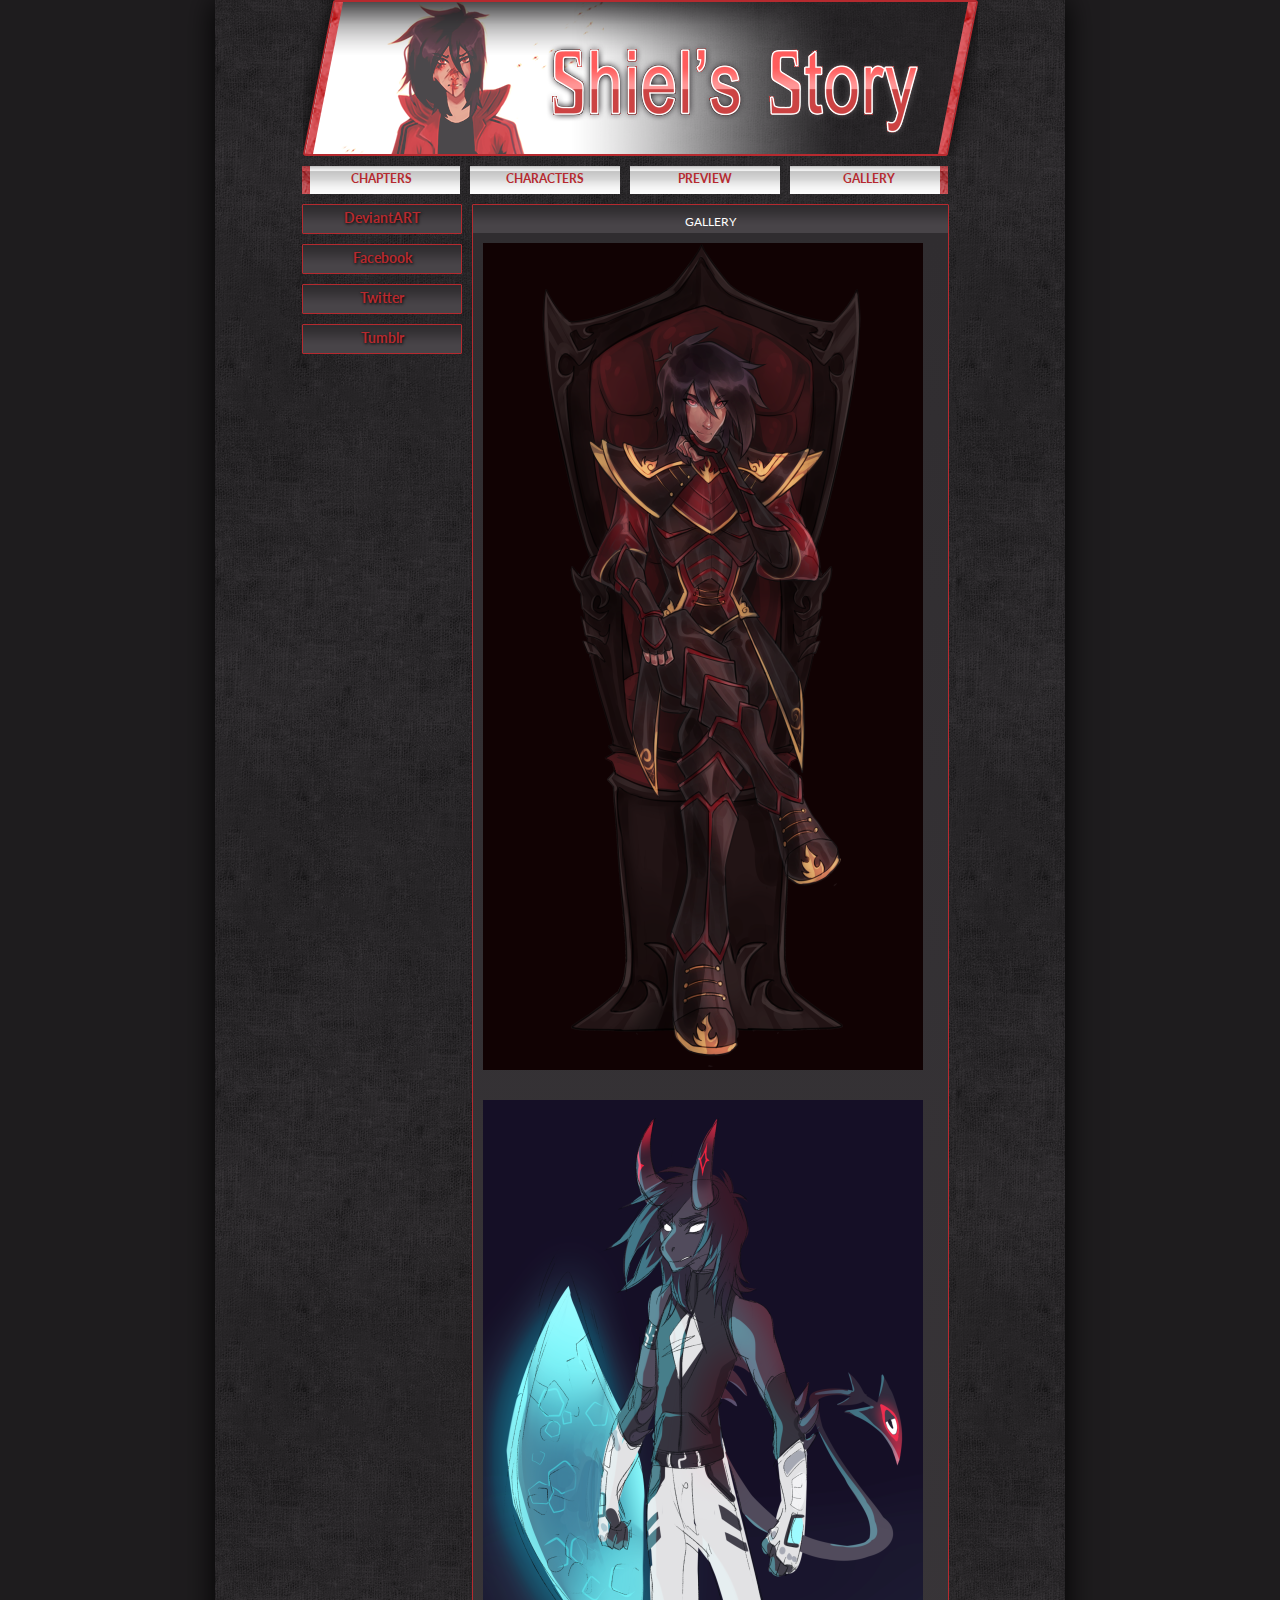
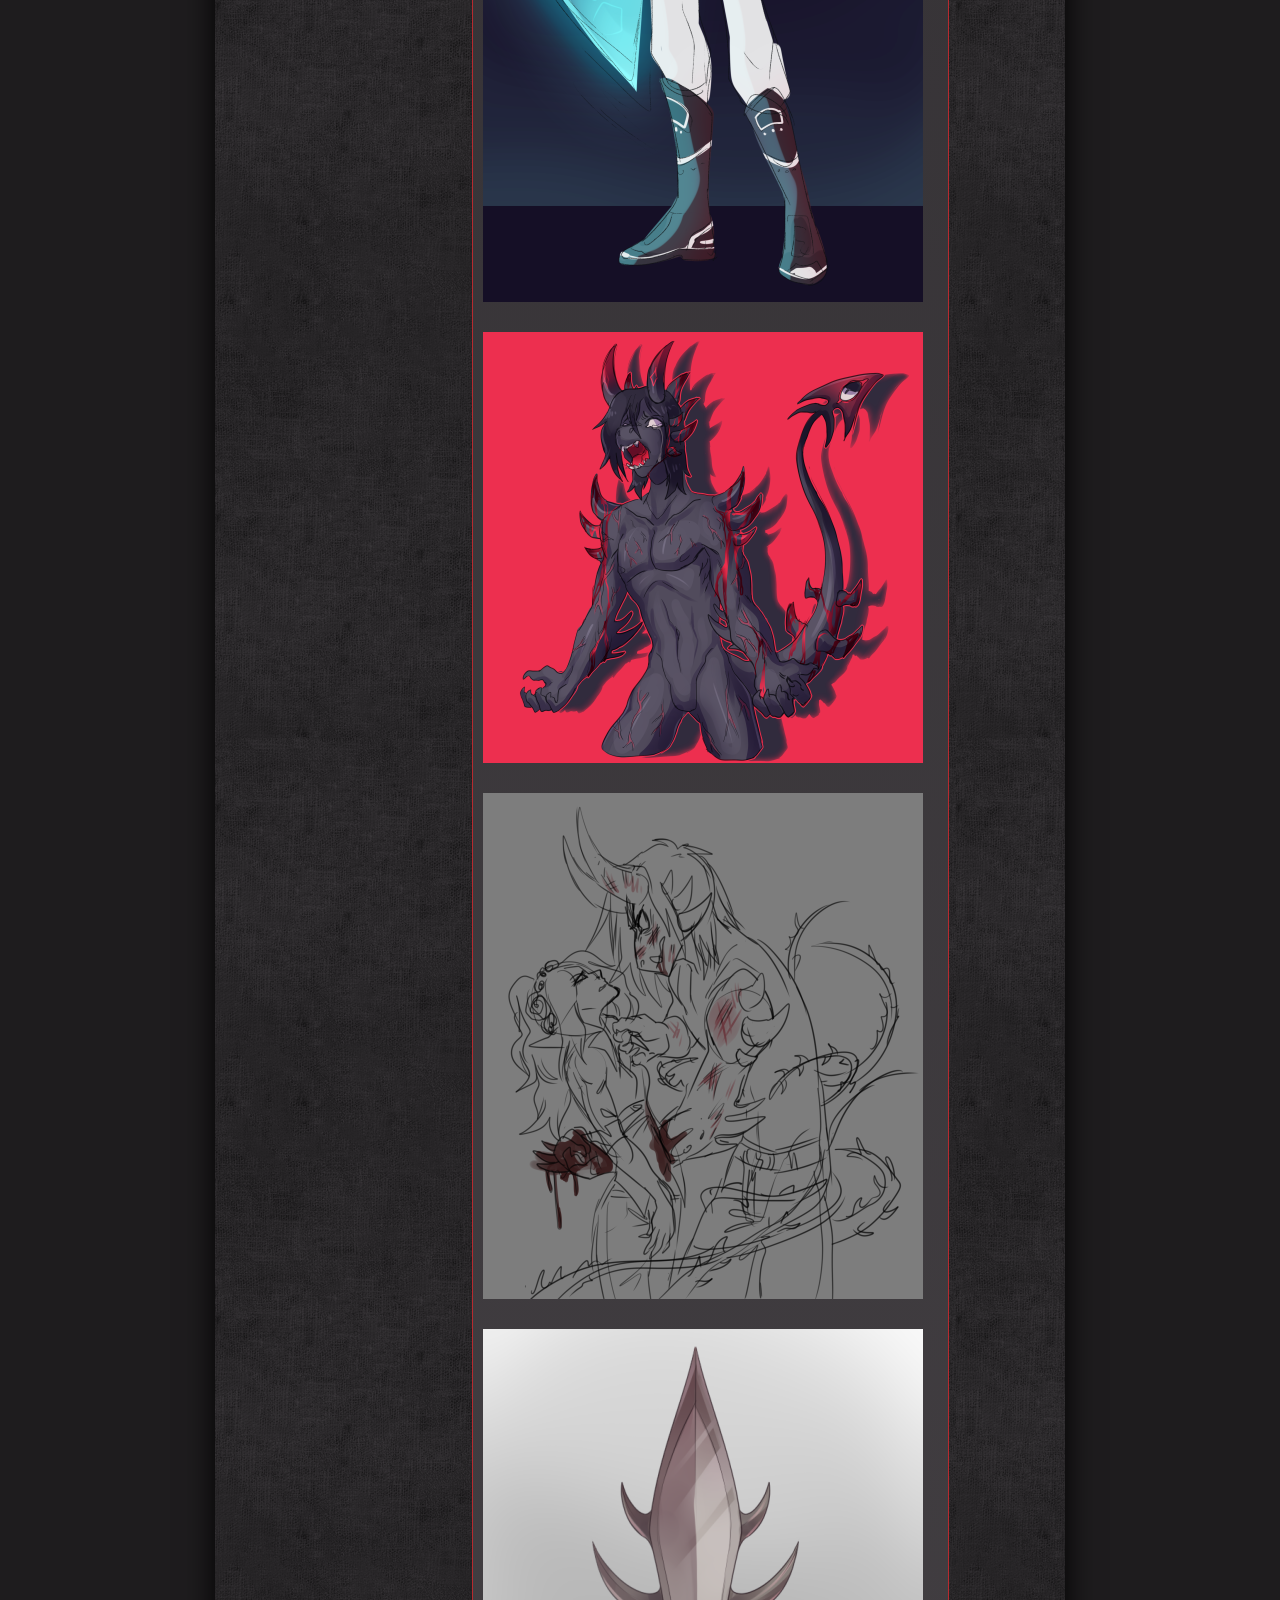
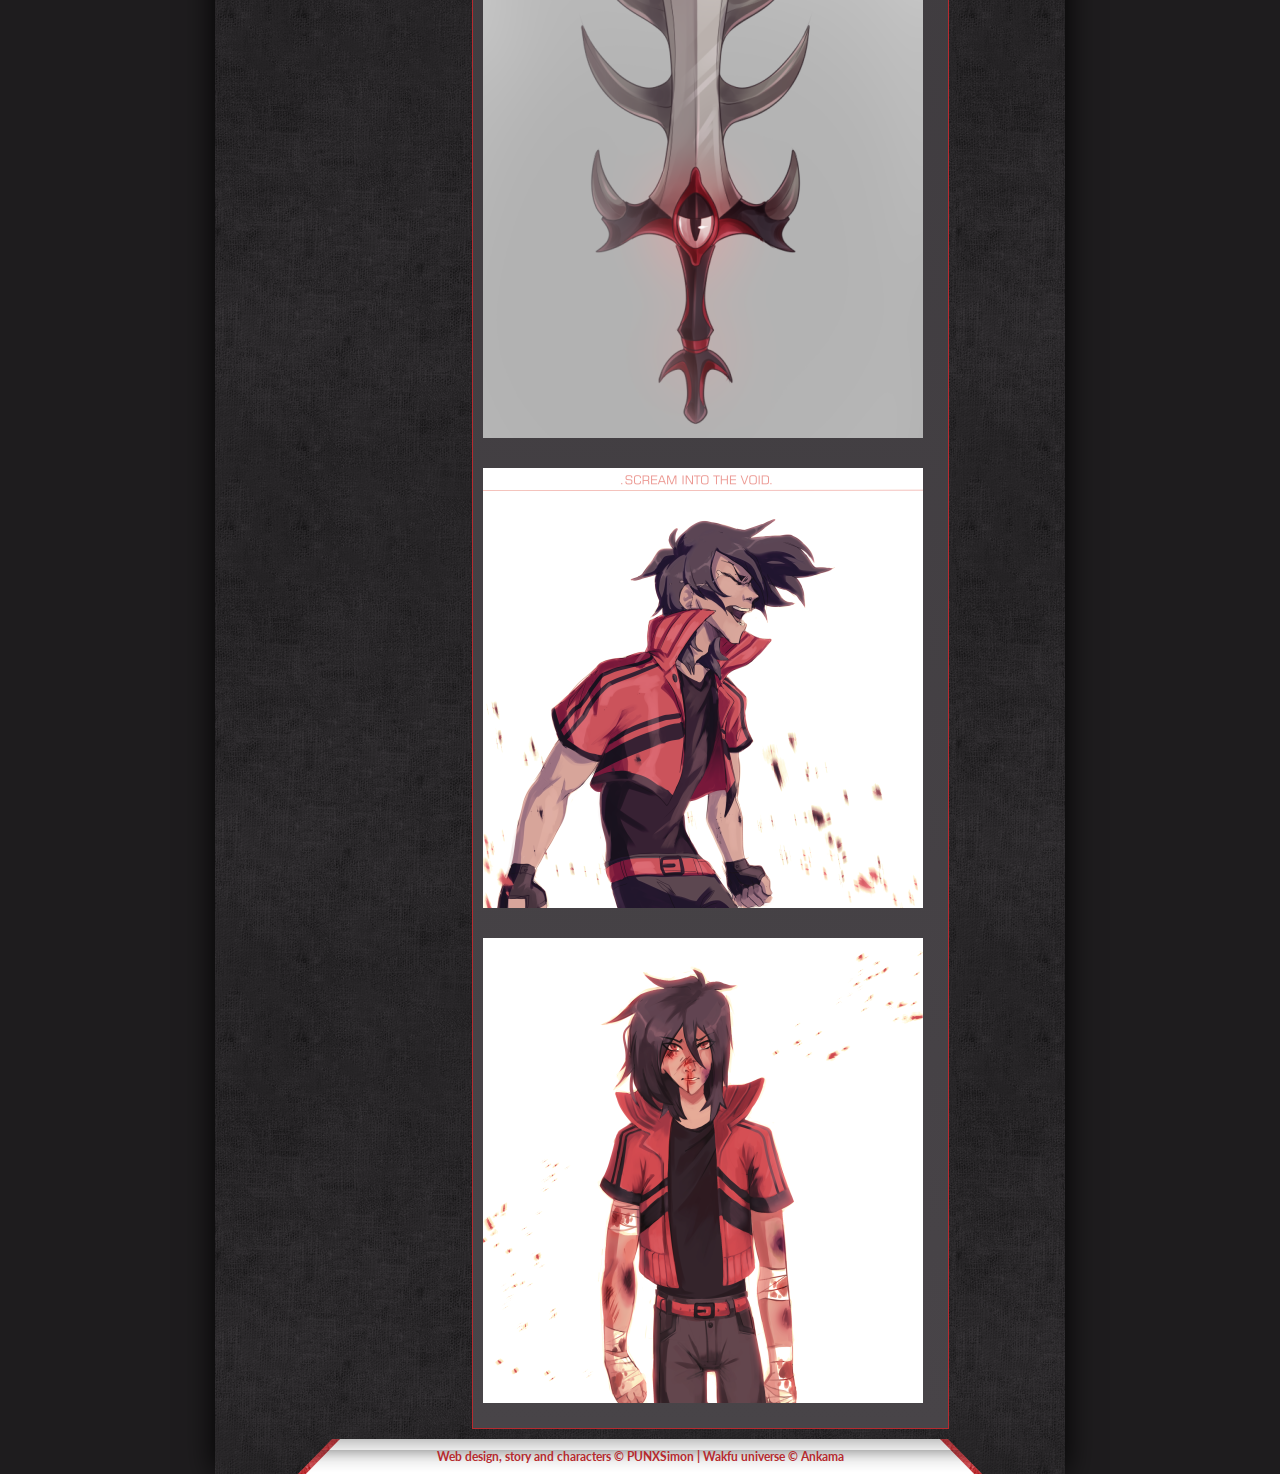
<file: gallery.html>
<!DOCTYPE html>
<html lang="pl">
<head>
	<meta charset="utf-8">
	<meta name="viewport" content="width=device-width, initial-scale=1, shrink-to-fit=no">
	
	<title>Shiel's Story</title>
	<meta name="description" content="Shiel's Story">
	<meta name="author" content="PUNXSimon">
	<meta http-equiv="X-Ua-Compatible" content="IE=edge">
	<link rel="stylesheet" type="text/css" href="style.css" />
	<link href="https://fonts.googleapis.com/css?family=Lato" rel="stylesheet">
	
</head>
<body>

<div class="container">
	<a href="index.html">
		<div class="banner">
		</div>
	</a>
	
	<div class="leftbutton">
	<a href="chapters.html">CHAPTERS</a>
	</div>
	
	<div class="middlebutton">
	<a href="characters.html">CHARACTERS</a>
	</div>
	
	<div class="middlebutton2">
	<a href="preview.html">PREVIEW</a>
	</div>
	
	<div class="rightbutton">
	<a href="gallery.html">GALLERY</a>
	</div>
	
	<div style="clear:both"></div>
	
	
	
	<div class="socialmedia">
		<div class="deviantart">
		<a href="https://www.deviantart.com/punx-simon/">DeviantART</a>
		</div>
		
		<div class="facebook">
		<a href="https://www.facebook.com/punxsimonart/">Facebook</a>
		</div>
		
		<div class="twitter">
		<a href="https://twitter.com/PUNXSimon/">Twitter</a>
		</div>
		
		<div class="tumblr">
		<a href="http://punxsimon.tumblr.com/">Tumblr</a>
		</div>
	</div>
	
	<div class="textbox2">
	
		<div class="textbox1">
		GALLERY
			</div>
				<div id="img">
				<div class="gradient">
				<img src="govshiel.png">
				<p><br>
				<img src="fusion.png">
				<p><br>
				<img src="hurt.png">
				<p><br>
				<img src="gracedeath.png">
				<p><br>
				<img src="claymus.png">
				<p><br>
				<img src="scream.png">
				<p><br>
				<img src="fight.png">
			</div>
		</div>
	</div>

	<div class="footer">
	Web design, story and characters © PUNXSimon | Wakfu universe © Ankama
	</div>




</div>

</body>
</html>
</file>
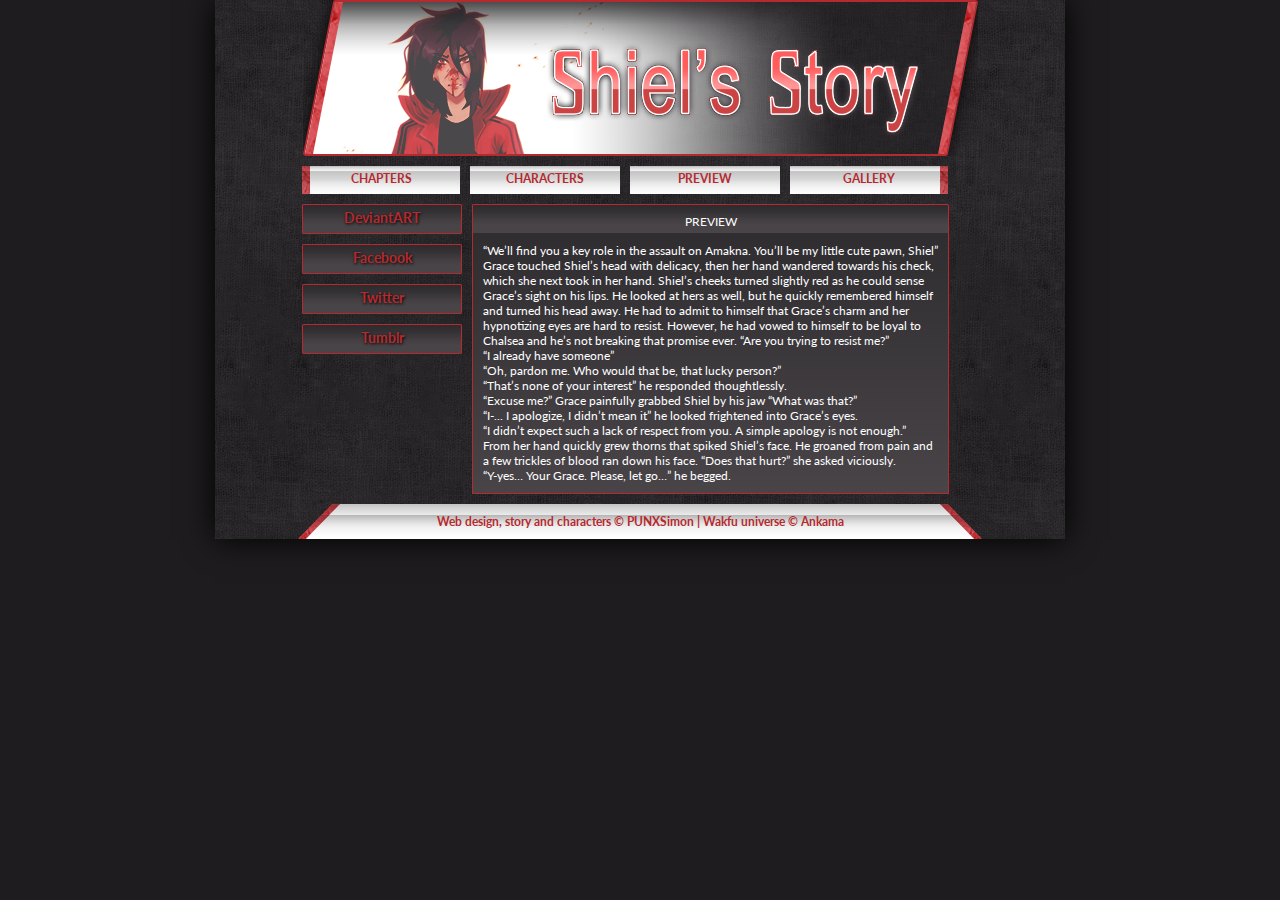
<file: preview.html>
<!DOCTYPE html>
<html lang="pl">
<head>
	<meta charset="utf-8">
	<meta name="viewport" content="width=device-width, initial-scale=1, shrink-to-fit=no">
	
	<title>Shiel's Story</title>
	<meta name="description" content="Shiel's Story">
	<meta name="author" content="PUNXSimon">
	<meta http-equiv="X-Ua-Compatible" content="IE=edge">
	<link rel="stylesheet" type="text/css" href="style.css" />
	<link href="https://fonts.googleapis.com/css?family=Lato" rel="stylesheet">
	
</head>
<body>

<div class="container">
	<a href="index.html">
		<div class="banner">
		</div>
	</a>
	
	<div class="leftbutton">
	<a href="chapters.html">CHAPTERS</a>
	</div>
	
	<div class="middlebutton">
	<a href="characters.html">CHARACTERS</a>
	</div>
	
	<div class="middlebutton2">
	<a href="preview.html">PREVIEW</a>
	</div>
	
	<div class="rightbutton">
	<a href="gallery.html">GALLERY</a>
	</div>
	
	<div style="clear:both"></div>
	
	
	
	<div class="socialmedia">
		<div class="deviantart">
		<a href="https://www.deviantart.com/punx-simon/">DeviantART</a>
		</div>
		
		<div class="facebook">
		<a href="https://www.facebook.com/punxsimonart/">Facebook</a>
		</div>
		
		<div class="twitter">
		<a href="https://twitter.com/PUNXSimon/">Twitter</a>
		</div>
		
		<div class="tumblr">
		<a href="http://punxsimon.tumblr.com/">Tumblr</a>
		</div>
	</div>
	
	<div class="textbox2">
	
		<div class="textbox1">
		PREVIEW
		</div>
	
		<div class="gradient">
		“We’ll find you a key role in the assault on Amakna. You’ll be my little cute pawn, Shiel” <br>
		Grace touched Shiel’s head with delicacy, then her hand wandered towards his check, 
		which she next took in her hand. Shiel’s cheeks turned slightly red as he could sense 
		Grace’s sight on his lips. He looked at hers as well, but he quickly remembered himself 
		and turned his head away. He had to admit to himself that Grace’s charm and her 
		hypnotizing eyes are hard to resist. However, he had vowed to himself to be loyal to 
		Chalsea and he’s not breaking that promise ever.
		“Are you trying to resist me?” <br>
		“I already have someone”<br>
		“Oh, pardon me. Who would that be, that lucky person?”<br>
		“That’s none of your interest” he responded thoughtlessly. <br>
		“Excuse me?” Grace painfully grabbed Shiel by his jaw “What was that?” <br>
		“I-... I apologize, I didn’t mean it” he looked frightened into Grace’s eyes. <br>
		“I didn’t expect such a lack of respect from you. A simple apology is not enough.”<br>
		From her hand quickly grew thorns that spiked Shiel’s face. He groaned from pain 
		and a few trickles of blood ran down his face.
		“Does that hurt?” she asked viciously.<br>
		“Y-yes… Your Grace. Please, let go…” he begged. <br>
		</div>
	</div>

	<div class="footer">
	Web design, story and characters © PUNXSimon | Wakfu universe © Ankama
	</div>




</div>

</body>
</html>
</file>
<file: style.css>
body{
	margin:0px;
	padding:0px;
	background-color:#1e1c1e;
	color: #fff;
	font-family: 'Lato', sans-serif;
	font-size: 12px;
}

.container{
	-webkit-box-shadow: 0 0 30px 0 #000;
	box-shadow: 0 0 30px 0 #000;
	background:url(images/background.png);
	margin:auto;
	width:850px;
}

.banner{
	background:url(images/banner.png); height:156px; width:675px;
	margin:auto;
}

.leftbutton{
	background:url(images/button_left.png); height:18px; width:148px;
	margin-left: 87px;
	margin-right: 10px;
	margin-top: 10px;
	margin-bottom: 10px;
	float:left;
	color: #B62A2F;
	font-weight: bold;
	text-align: center;
	padding: 5px;
}

.middlebutton{
	background:url(images/button_middle.png); height:18px; width:140px;
	margin-right: 10px;
	margin-top: 10px;
	margin-bottom: 10px;
	float:left;
	color: #B62A2F;
	font-weight: bold;
	text-align: center;
	padding: 5px;
}

.middlebutton2{
	background:url(images/button_middle.png); height:18px; width:140px;
	margin-right: 10px;
	margin-top: 10px;
	margin-bottom: 10px;
	float:left;
	color: #B62A2F;
	font-weight: bold;
	text-align: center;
	padding: 5px;
}

.rightbutton{
	background:url(images/button_right.png); height:18px; width:148px;
	margin-right: 10px;
	margin-top: 10px;
	margin-bottom: 10px;
	float:left;
	color: #B62A2F;
	font-weight: bold;
	text-align: center;
	padding: 5px;
}

.socialmedia{
	float:left;
	color: #B62A2F;
	font-weight: bold;
	margin-left: 87px;
	font-size: 14px;
	text-shadow: 1px 1px 3px black;
}

.deviantart{
	background:url(images/button.png); height:20px; width:150px;
	text-align: center;
	padding: 5px;
}

.facebook{
	background:url(images/button.png); height:20px; width:150px;
	margin-top: 10px;
	text-align: center;
	padding: 5px;
}

.twitter{
	background:url(images/button.png); height:20px; width:150px;
	margin-top: 10px;
	text-align: center;
	padding: 5px;
}

.tumblr{
	background:url(images/button.png); height:20px; width:150px;
	margin-top: 10px;
	text-align: center;
	padding: 5px;
}

.textbox1{
	background:url(images/text_box_top.png) top no-repeat; height:9px; width:457px;
	margin-left: 257px;
	text-align: center;
	padding: 10px;
}

.vertical{
	background: url(images/vertical.png); width:455px;
	margin-left: 257px;
	background-repeat: repeat-x;
	border-left: solid 1px;
	border-right: solid 1px;
	border-color: #B62A2F;
	padding: 10px;
}

.horizontal{
	background: url(images/horizontal.png); height:300px; width:455px;
	background-repeat:repeat-y;
	border-left: solid 1px;
	border-right: solid 1px;
	border-bottom: solid 1px;
	border-color: #B62A2F;
	margin-left: 257px;
	margin-bottom: 10px;
	padding: 10px;
	color: #fff;
}

.gradient{
	width: 455px;
	min-height: 100px;
	background: linear-gradient(#302D30, #484448);
	border-left: solid 1px;
	border-right: solid 1px;
	border-bottom: solid 1px;
	border-color: #B62A2F;
	margin-left: 257px;
	margin-bottom: 10px;
	padding: 10px;
}

.footer{
	background:url(images/footer.png); width:678px;
	margin:auto;
	padding: 10px;
	text-align: center;
	color: #B62A2F;
	font-weight: bold;
	}

.chapters{
	background:url(images/ch_button.png); width:437px; height:19px;
	text-align:center;
	margin-right: 10px;
	margin-top: 10px;
	margin-bottom: 10px;
	padding: 3px;
}
	
a:link {
	text-decoration: none;
	color: #B62A2F;
	}

a:visited {
	text-decoration: none;
	color: #B62A2F;
}

a:hover {
	text-decoration: none;
	color: #B62A2F;
}
	
#img1{
	align:right;
	float:left;
}

#description{
	align:left;
}
</file>
